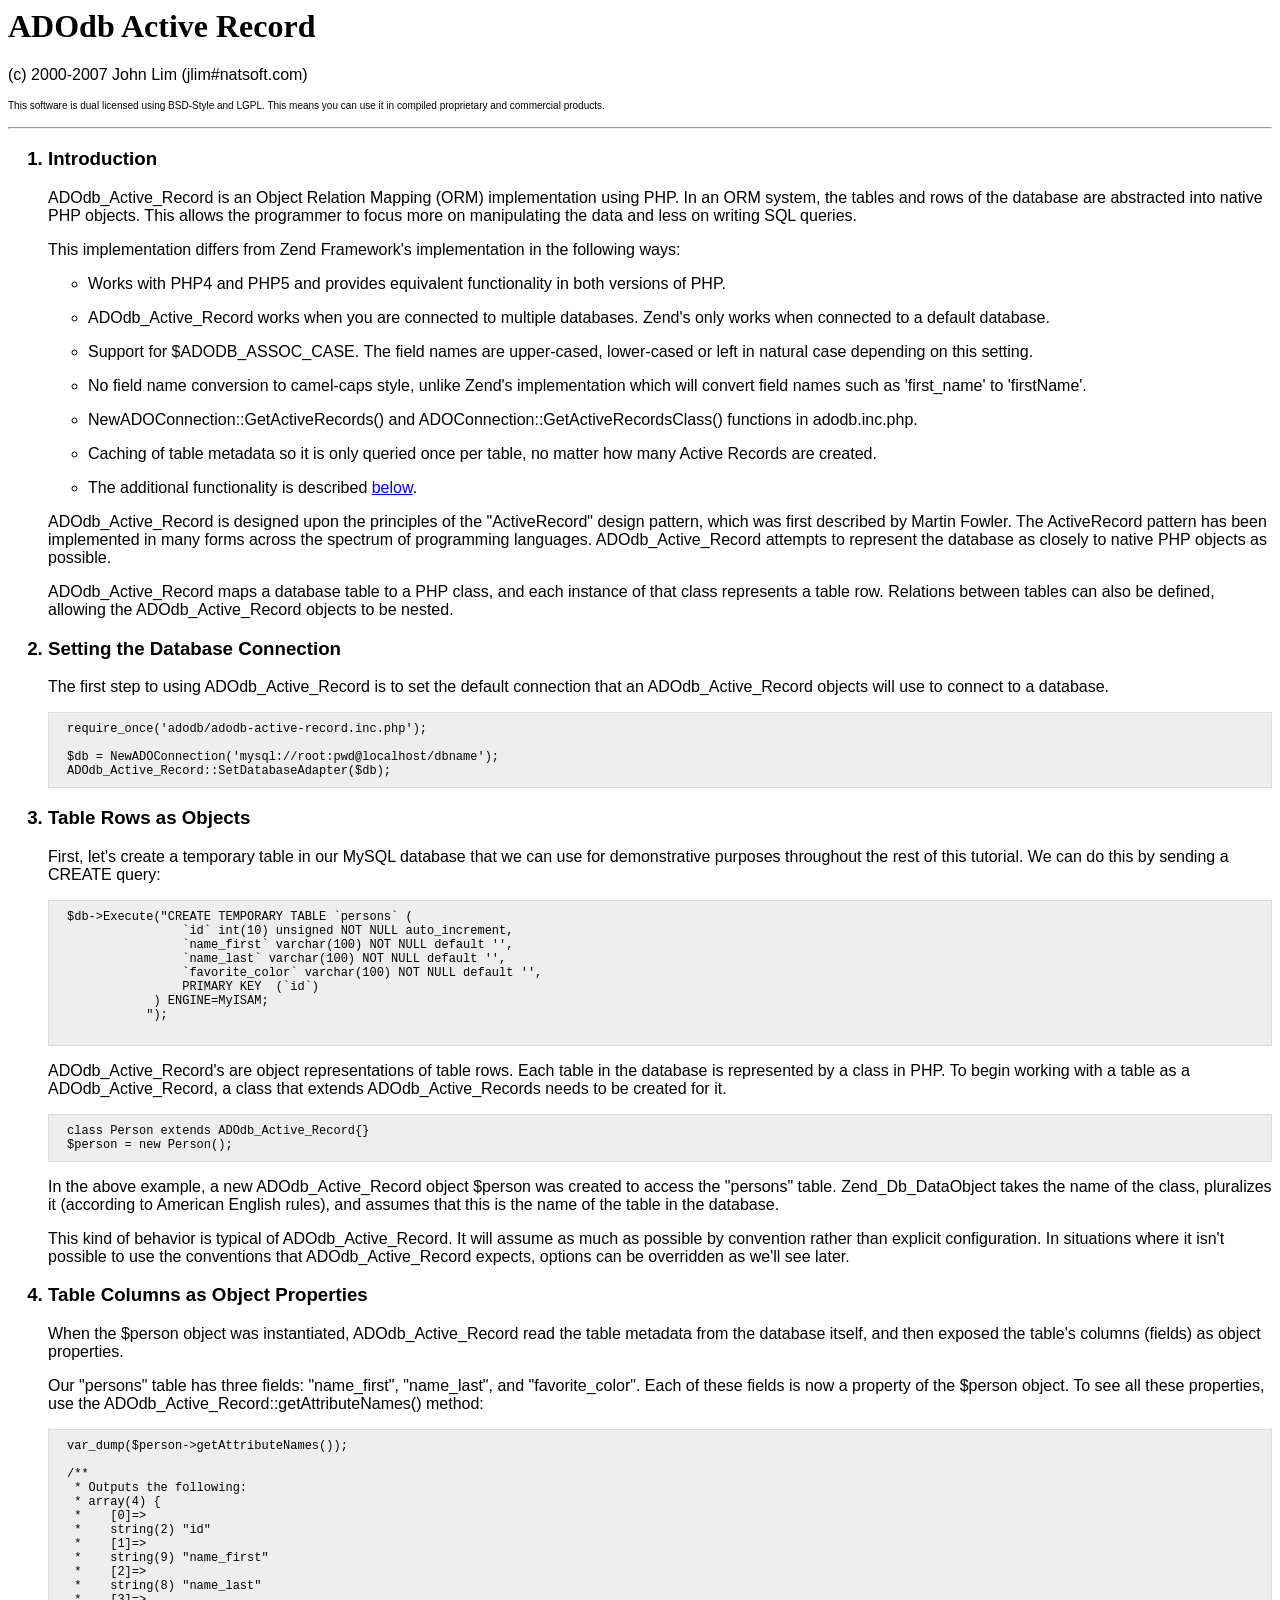
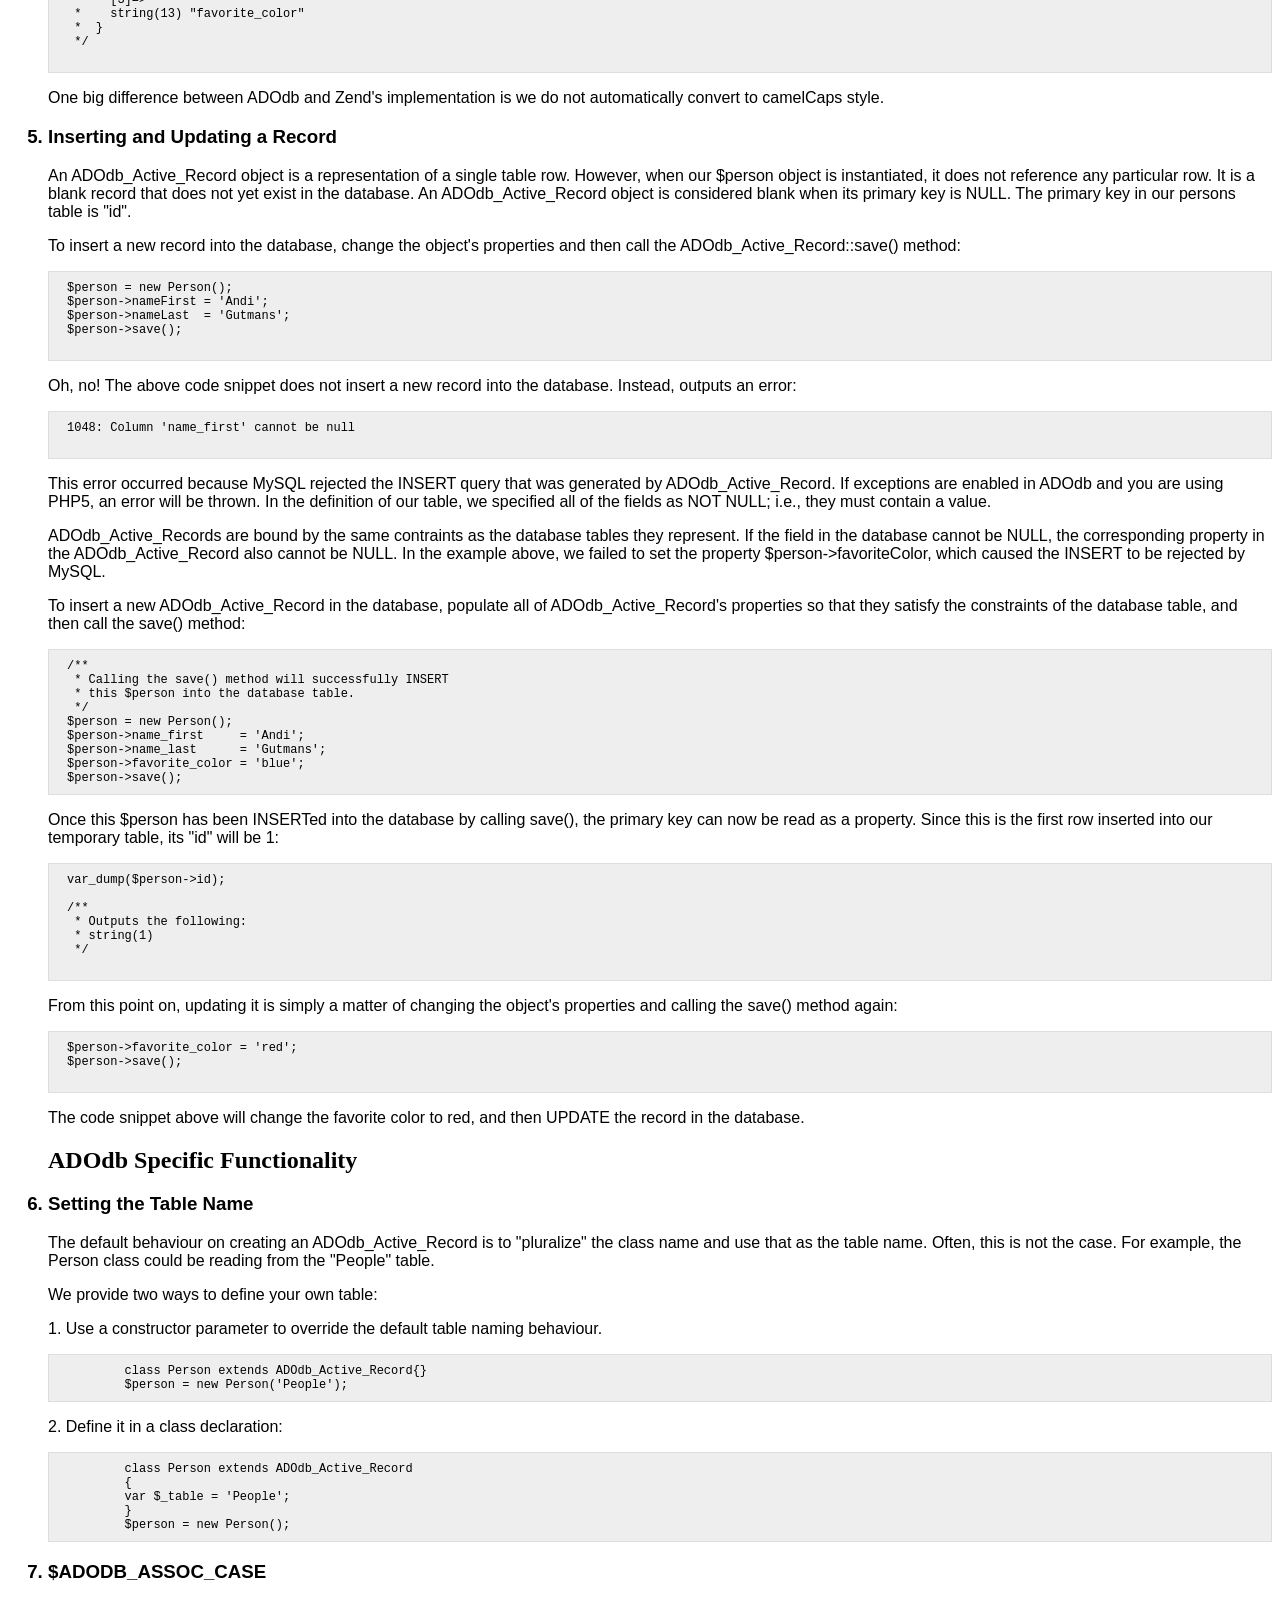
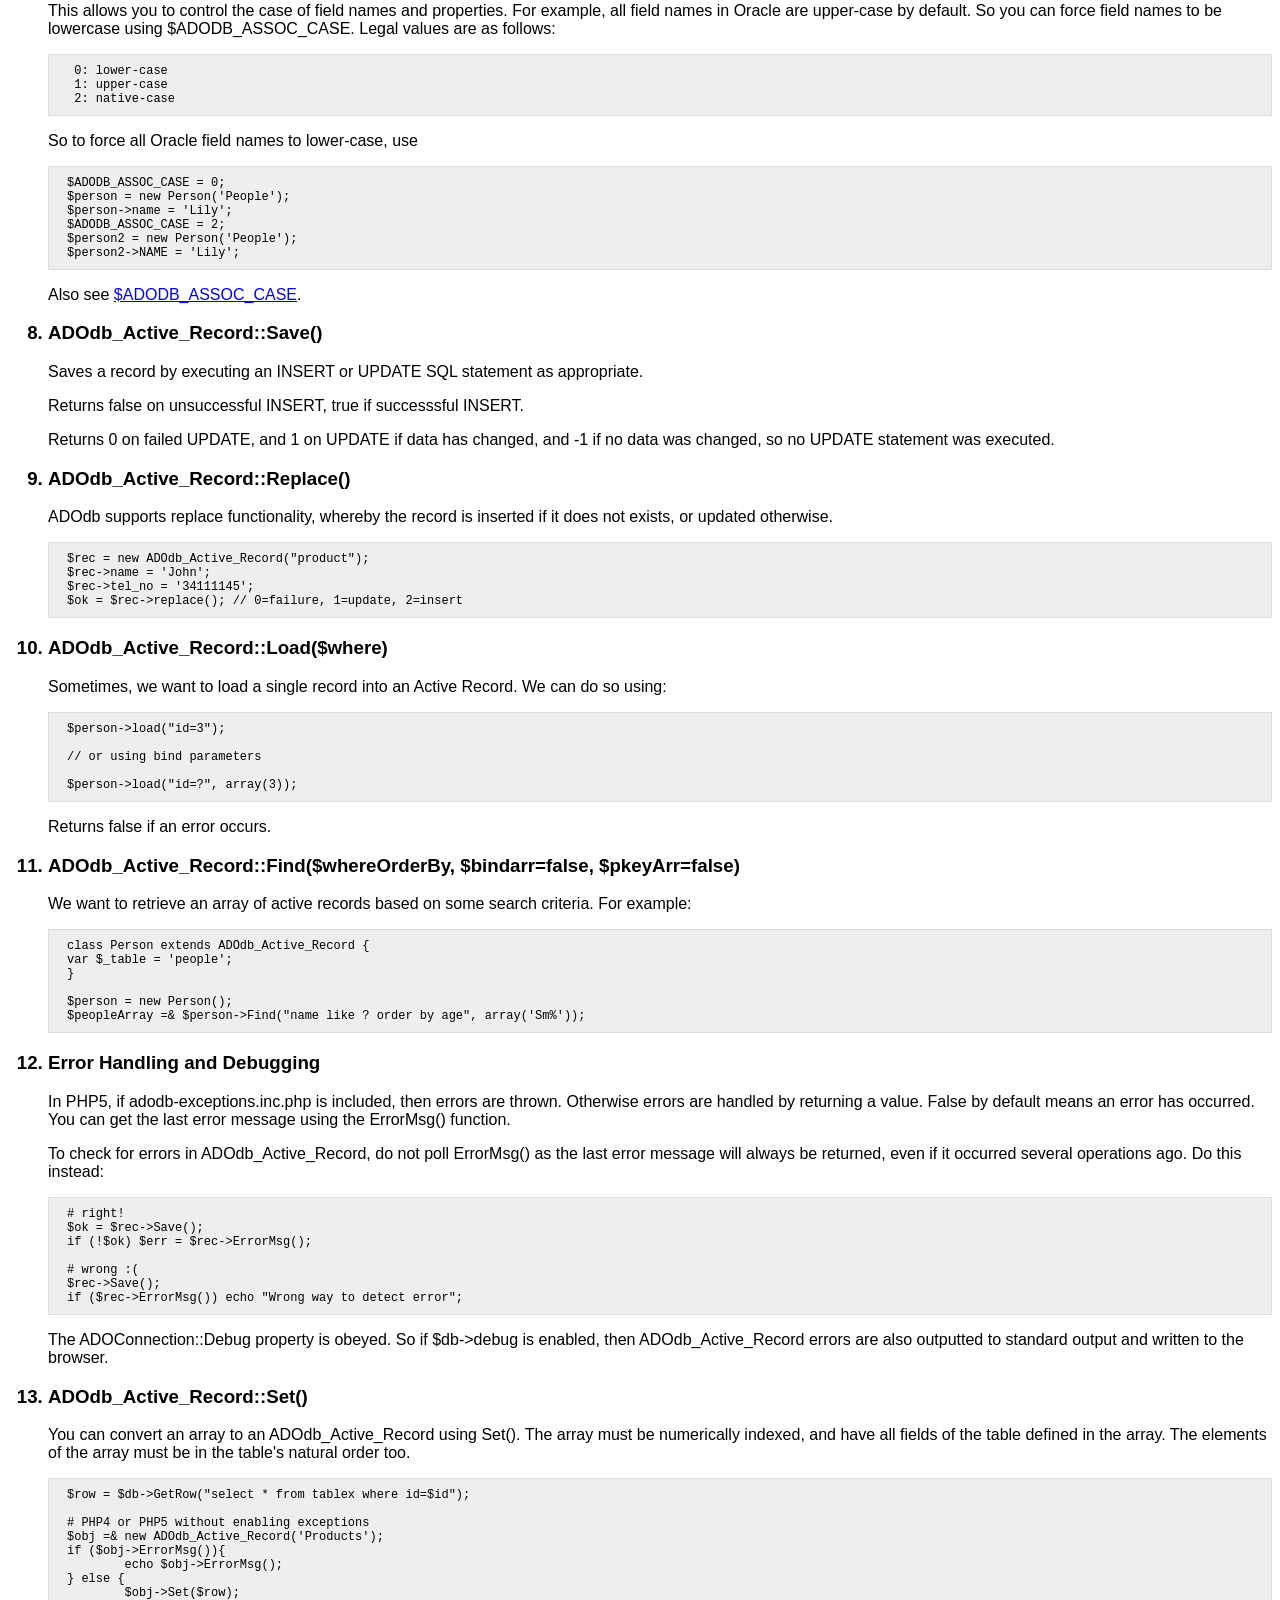
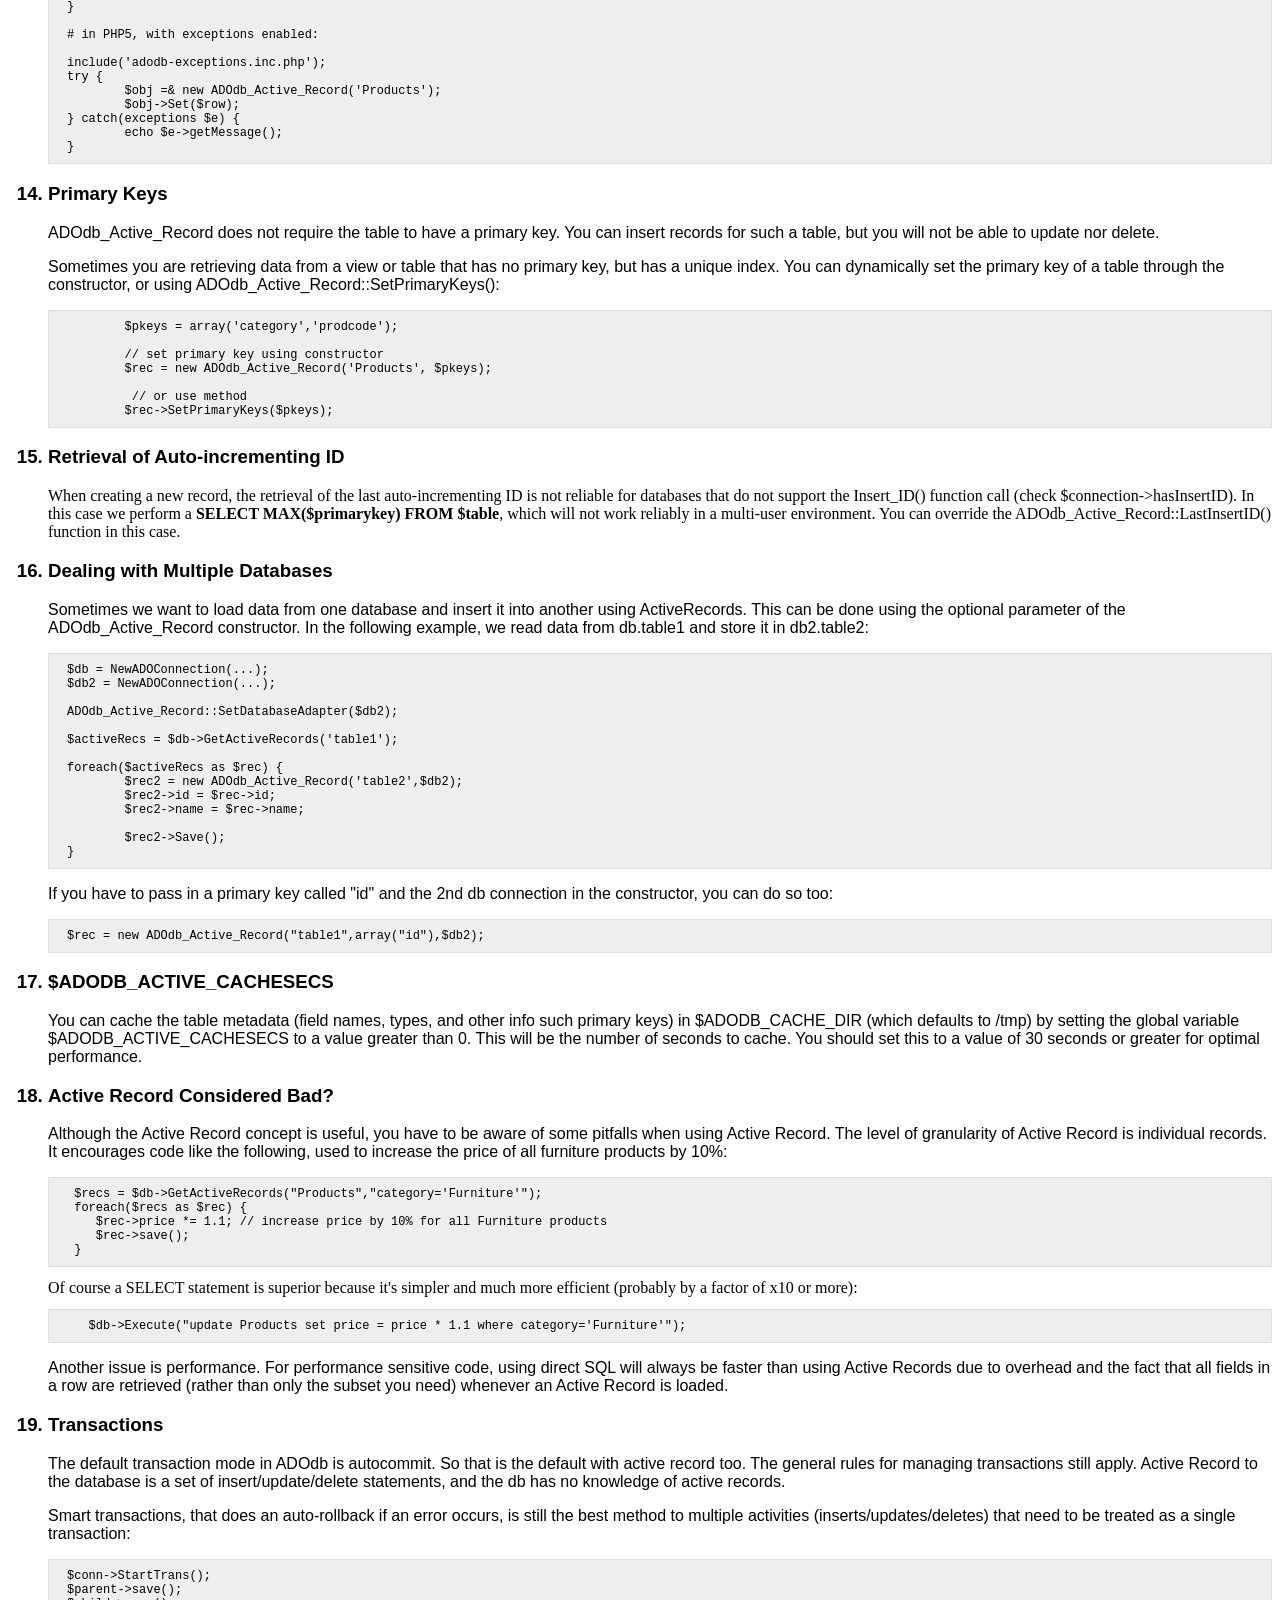
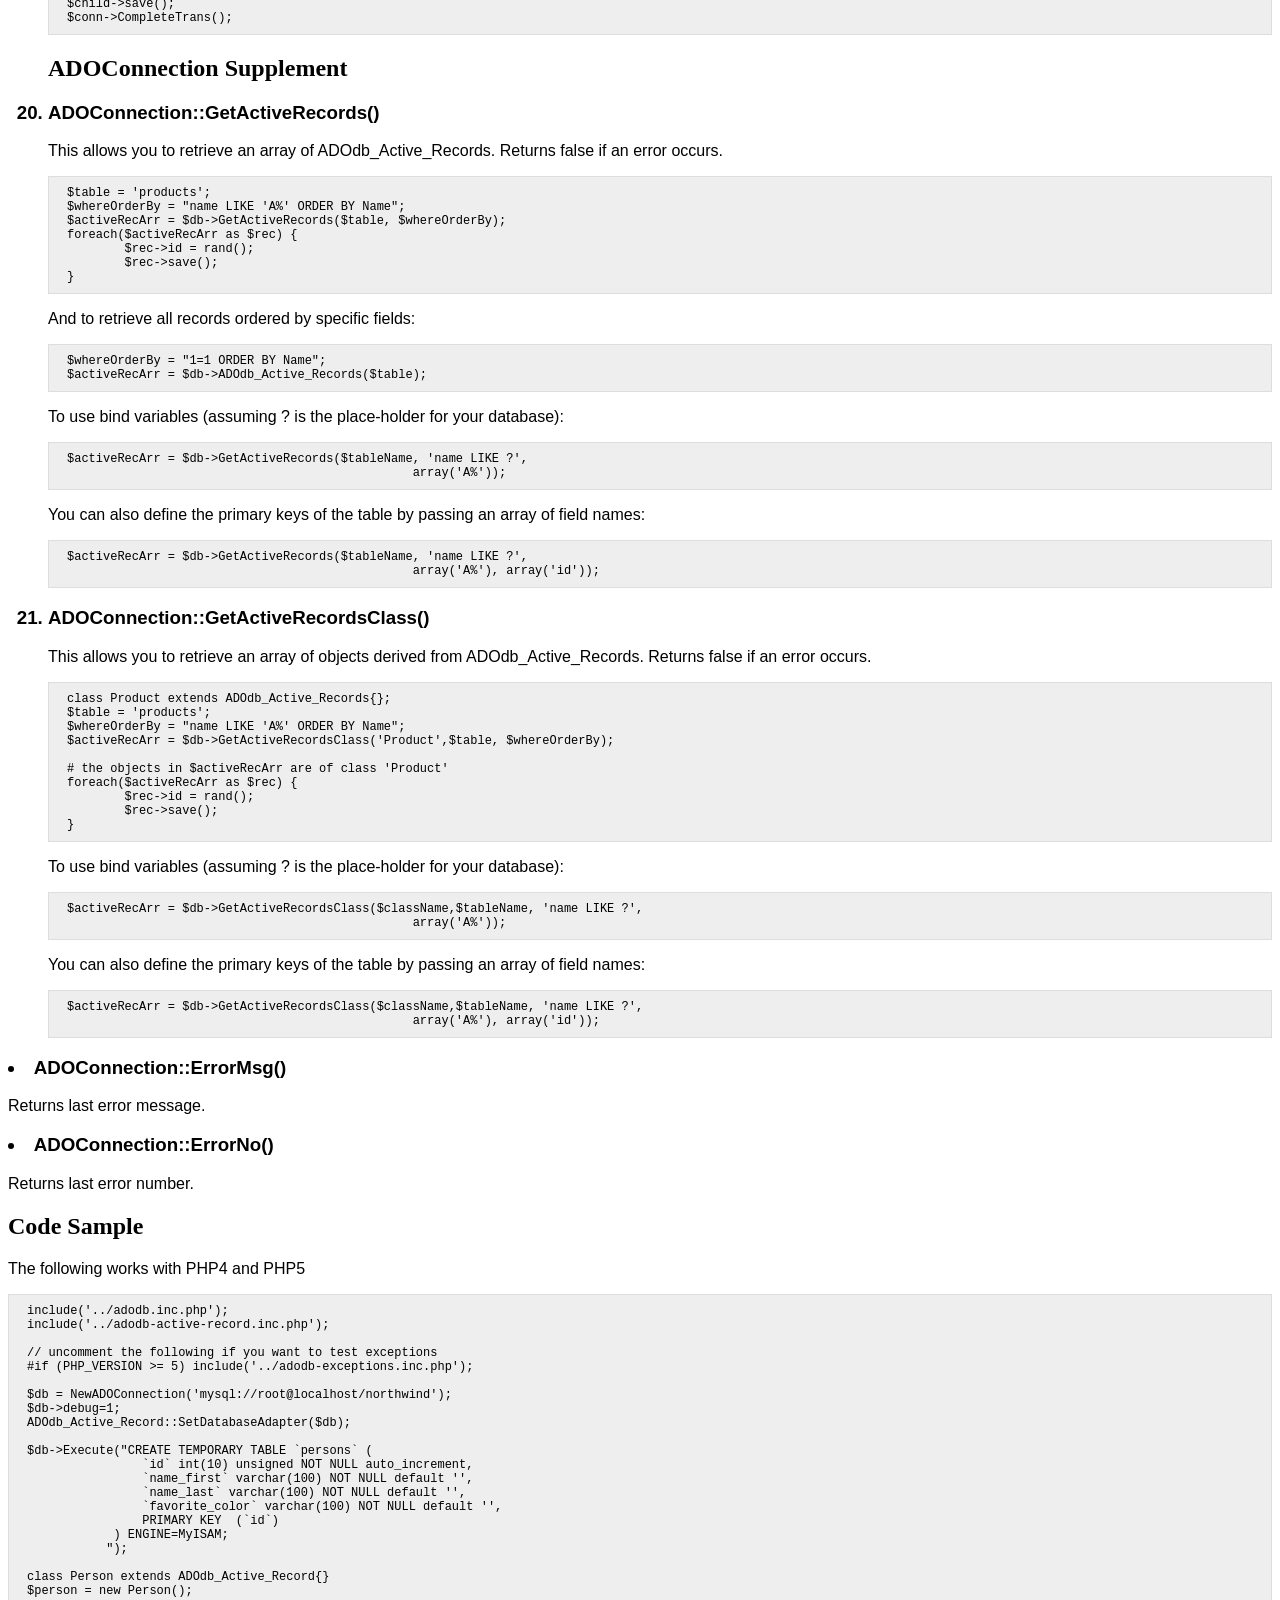
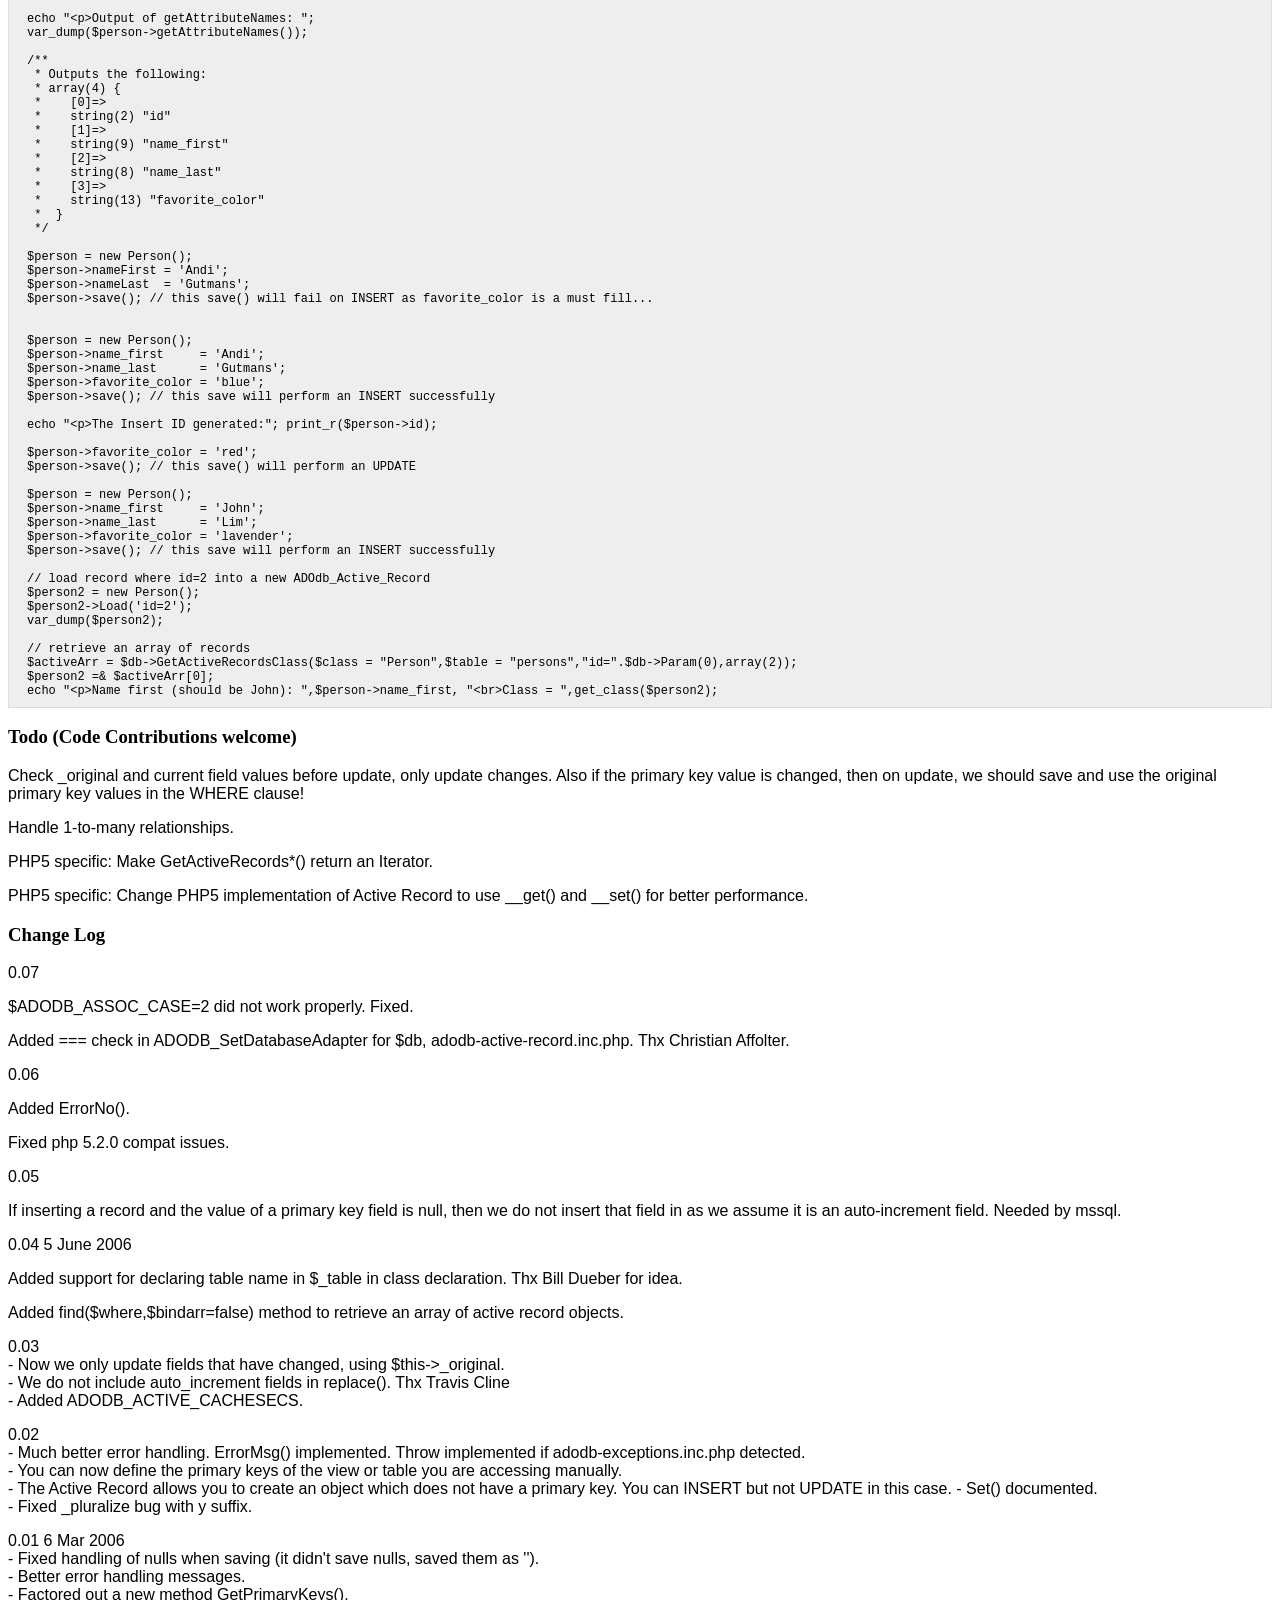
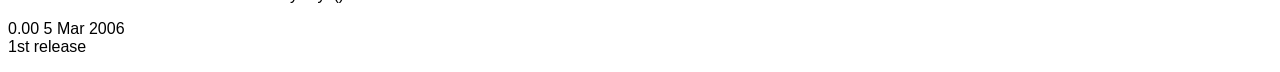
<file: chat_php_init/Admin/config/adodb/docs/docs-active-record.htm>
<html>
<style>
pre {
  background-color: #eee;
  padding: 0.75em 1.5em;
  font-size: 12px;
  border: 1px solid #ddd;
}

li,p {
font-family: Arial, Helvetica, sans-serif ;
}
</style>
<title>ADOdb Active Record</title>
<body>
<h1>ADOdb Active Record</h1>
<p> (c) 2000-2007 John Lim (jlim#natsoft.com)</p>
<p><font size="1">This software is dual licensed using BSD-Style and LGPL. This 
  means you can use it in compiled proprietary and commercial products.</font></p>
<p><hr>
<ol>

<h3><li>Introduction</h3>
<p>
ADOdb_Active_Record is an Object Relation Mapping (ORM) implementation using PHP. In an ORM system, the tables and rows of the database are abstracted into native PHP objects. This allows the programmer to focus more on manipulating the data and less on writing SQL queries.
<p>
This implementation differs from Zend Framework's implementation in the following ways:
<ul>
<li>Works with PHP4 and PHP5 and provides equivalent functionality in both versions of PHP.<p>
<li>ADOdb_Active_Record works when you are connected to multiple databases. Zend's only works when connected to a default database.<p>
<li>Support for $ADODB_ASSOC_CASE. The field names are upper-cased, lower-cased or left in natural case depending on this setting.<p>
<li>No field name conversion to camel-caps style, unlike Zend's implementation which will convert field names such as 'first_name' to 'firstName'.<p>
<li>NewADOConnection::GetActiveRecords() and ADOConnection::GetActiveRecordsClass() functions in adodb.inc.php.<p>
<li>Caching of table metadata so it is only queried once per table, no matter how many Active Records are created.<p>
<li>The additional functionality is described <a href=#additional>below</a>. 
</ul>
<P>
ADOdb_Active_Record is designed upon the principles of the "ActiveRecord" design pattern, which was first described by Martin Fowler. The ActiveRecord pattern has been implemented in many forms across the spectrum of programming languages. ADOdb_Active_Record attempts to represent the database as closely to native PHP objects as possible.
<p>
ADOdb_Active_Record maps a database table to a PHP class, and each instance of that class represents a table row. Relations between tables can also be defined, allowing the ADOdb_Active_Record objects to be nested.
<p>

<h3><li>Setting the Database Connection</h3>
<p>
The first step to using  ADOdb_Active_Record is to set the default connection that an ADOdb_Active_Record objects will use to connect to a database. 

<pre>
require_once('adodb/adodb-active-record.inc.php');

$db = NewADOConnection('mysql://root:pwd@localhost/dbname');
ADOdb_Active_Record::SetDatabaseAdapter($db);
</pre>        

<h3><li>Table Rows as Objects</h3>
<p>
First, let's create a temporary table in our MySQL database that we can use for demonstrative purposes throughout the rest of this tutorial. We can do this by sending a CREATE query:

<pre>
$db->Execute("CREATE TEMPORARY TABLE `persons` (
                `id` int(10) unsigned NOT NULL auto_increment,
                `name_first` varchar(100) NOT NULL default '',
                `name_last` varchar(100) NOT NULL default '',
                `favorite_color` varchar(100) NOT NULL default '',
                PRIMARY KEY  (`id`)
            ) ENGINE=MyISAM;
           ");
 </pre>   
<p>
ADOdb_Active_Record's are object representations of table rows. Each table in the database is represented by a class in PHP. To begin working with a table as a ADOdb_Active_Record, a class that extends ADOdb_Active_Records needs to be created for it.

<pre>
class Person extends ADOdb_Active_Record{}
$person = new Person();
</pre>   

<p>
In the above example, a new ADOdb_Active_Record object $person was created to access the "persons" table. Zend_Db_DataObject takes the name of the class, pluralizes it (according to American English rules), and assumes that this is the name of the table in the database.
<p>
This kind of behavior is typical of ADOdb_Active_Record. It will assume as much as possible by convention rather than explicit configuration. In situations where it isn't possible to use the conventions that ADOdb_Active_Record expects, options can be overridden as we'll see later.

<h3><li>Table Columns as Object Properties</h3>
<p>
When the $person object was instantiated, ADOdb_Active_Record read the table metadata from the database itself, and then exposed the table's columns (fields) as object properties.
<p>
Our "persons" table has three fields: "name_first", "name_last", and "favorite_color". Each of these fields is now a property of the $person object. To see all these properties, use the ADOdb_Active_Record::getAttributeNames() method:
<pre>
var_dump($person->getAttributeNames());

/**
 * Outputs the following:
 * array(4) {
 *    [0]=>
 *    string(2) "id"
 *    [1]=>
 *    string(9) "name_first"
 *    [2]=>
 *    string(8) "name_last"
 *    [3]=>
 *    string(13) "favorite_color"
 *  }
 */
    </pre>   
<p>
One big difference between ADOdb and Zend's implementation is we do not automatically convert to camelCaps style.
<p>
<h3><li>Inserting and Updating a Record</h3><p>

An ADOdb_Active_Record object is a representation of a single table row. However, when our $person object is instantiated, it does not reference any particular row. It is a blank record that does not yet exist in the database. An ADOdb_Active_Record object is considered blank when its primary key is NULL. The primary key in our persons table is "id".
<p>
To insert a new record into the database, change the object's properties and then call the ADOdb_Active_Record::save() method:
<pre>
$person = new Person();
$person->nameFirst = 'Andi';
$person->nameLast  = 'Gutmans';
$person->save();
 </pre>   
<p>
Oh, no! The above code snippet does not insert a new record into the database. Instead, outputs an error:
<pre>
1048: Column 'name_first' cannot be null
 </pre>   
<p>
This error occurred because MySQL rejected the INSERT query that was generated by ADOdb_Active_Record. If exceptions are enabled in ADOdb and you are using PHP5, an error will be thrown. In the definition of our table, we specified all of the fields as NOT NULL; i.e., they must contain a value.
<p>
ADOdb_Active_Records are bound by the same contraints as the database tables they represent. If the field in the database cannot be NULL, the corresponding property in the ADOdb_Active_Record also cannot be NULL. In the example above, we failed to set the property $person->favoriteColor, which caused the INSERT to be rejected by MySQL.
<p>
To insert a new ADOdb_Active_Record in the database, populate all of ADOdb_Active_Record's properties so that they satisfy the constraints of the database table, and then call the save() method:
<pre>
/**
 * Calling the save() method will successfully INSERT
 * this $person into the database table.
 */
$person = new Person();
$person->name_first     = 'Andi';
$person->name_last      = 'Gutmans';
$person->favorite_color = 'blue';
$person->save();
</pre>
<p>
Once this $person has been INSERTed into the database by calling save(), the primary key can now be read as a property. Since this is the first row inserted into our temporary table, its "id" will be 1:
<pre>
var_dump($person->id);

/**
 * Outputs the following:
 * string(1)
 */
 </pre>       
<p>
From this point on, updating it is simply a matter of changing the object's properties and calling the save() method again:

<pre>
$person->favorite_color = 'red';
$person->save();
   </pre>
<p>
The code snippet above will change the favorite color to red, and then UPDATE the record in the database.

<a name=additional>
<h2>ADOdb Specific Functionality</h2>
<h3><li>Setting the Table Name</h3>
<p>The default behaviour on creating an ADOdb_Active_Record is to "pluralize" the class name and
 use that as the table name. Often, this is not the case. For example, the Person class could be reading 
 from the "People" table. 
<p>We provide two ways to define your own table:
<p>1. Use a constructor parameter to override the default table naming behaviour.
<pre>
	class Person extends ADOdb_Active_Record{}
	$person = new Person('People');
</pre>
<p>2. Define it in a class declaration:
<pre>
	class Person extends ADOdb_Active_Record
	{
	var $_table = 'People';
	}
	$person = new Person();
</pre>

<h3><li>$ADODB_ASSOC_CASE</h3>
<p>This allows you to control the case of field names and properties. For example, all field names in Oracle are upper-case by default. So you 
can force field names to be lowercase using $ADODB_ASSOC_CASE. Legal values are as follows:
<pre>
 0: lower-case
 1: upper-case
 2: native-case
</pre>
<p>So to force all Oracle field names to lower-case, use
<pre>
$ADODB_ASSOC_CASE = 0;
$person = new Person('People');
$person->name = 'Lily';
$ADODB_ASSOC_CASE = 2;
$person2 = new Person('People');
$person2->NAME = 'Lily'; 
</pre>

<p>Also see <a href=http://phplens.com/adodb/reference.constants.adodb_assoc_case.html>$ADODB_ASSOC_CASE</a>.

<h3><li>ADOdb_Active_Record::Save()</h3>
<p>
Saves a record by executing an INSERT or UPDATE SQL statement as appropriate. 
<p>Returns false on  unsuccessful INSERT, true if successsful INSERT.
<p>Returns 0 on failed UPDATE, and 1 on UPDATE if data has changed, and -1 if no data was changed, so no UPDATE statement was executed.

<h3><li>ADOdb_Active_Record::Replace()</h3>
<p>
ADOdb supports replace functionality, whereby the record is inserted if it does not exists, or updated otherwise.
<pre>
$rec = new ADOdb_Active_Record("product");
$rec->name = 'John';
$rec->tel_no = '34111145';
$ok = $rec->replace(); // 0=failure, 1=update, 2=insert
</pre>


<h3><li>ADOdb_Active_Record::Load($where)</h3>
<p>Sometimes, we want to load a single record into an Active Record. We can do so using:
<pre>
$person->load("id=3");

// or using bind parameters

$person->load("id=?", array(3));
</pre>
<p>Returns false if an error occurs.

<h3><li>ADOdb_Active_Record::Find($whereOrderBy, $bindarr=false, $pkeyArr=false)</h3>
<p>We want to retrieve an array of active records based on some search criteria. For example:
<pre>
class Person extends ADOdb_Active_Record {
var $_table = 'people';
}

$person = new Person();
$peopleArray =& $person->Find("name like ? order by age", array('Sm%'));
</pre>

<h3><li>Error Handling and Debugging</h3>
<p>
In PHP5, if adodb-exceptions.inc.php is included, then errors are thrown. Otherwise errors are handled by returning a value. False by default means an error has occurred. You can get the last error message using the ErrorMsg() function. 
<p>
To check for errors in ADOdb_Active_Record, do not poll ErrorMsg() as the last error message will always be returned, even if it occurred several operations ago. Do this instead:
<pre>
# right!
$ok = $rec->Save();
if (!$ok) $err = $rec->ErrorMsg();

# wrong :(
$rec->Save();
if ($rec->ErrorMsg()) echo "Wrong way to detect error";
</pre>
<p>The ADOConnection::Debug property is obeyed. So
if $db->debug is enabled, then ADOdb_Active_Record errors are also outputted to standard output and written to the browser.

<h3><li>ADOdb_Active_Record::Set()</h3>
<p>You can convert an array to an ADOdb_Active_Record using Set(). The array must be numerically indexed, and have all fields of the table defined in the array. The elements of the array must be in the table's natural order too.
<pre>
$row = $db->GetRow("select * from tablex where id=$id");

# PHP4 or PHP5 without enabling exceptions
$obj =& new ADOdb_Active_Record('Products');
if ($obj->ErrorMsg()){
	echo $obj->ErrorMsg();
} else {
	$obj->Set($row);
}

# in PHP5, with exceptions enabled:

include('adodb-exceptions.inc.php');
try {
	$obj =& new ADOdb_Active_Record('Products');
	$obj->Set($row);
} catch(exceptions $e) {
	echo $e->getMessage();
}
</pre>
<p>
<h3><li>Primary Keys</h3>
<p>
ADOdb_Active_Record does not require the table to have a primary key. You can insert records for such a table, but you will not be able to update nor delete. 
<p>Sometimes you are retrieving data from a view or table that has no primary key, but has a unique index. You can dynamically set the primary key of a table through the constructor, or using ADOdb_Active_Record::SetPrimaryKeys():
<pre>
	$pkeys = array('category','prodcode');
	
	// set primary key using constructor
	$rec = new ADOdb_Active_Record('Products', $pkeys);
	
	 // or use method
	$rec->SetPrimaryKeys($pkeys);
</pre>


<h3><li>Retrieval of Auto-incrementing ID</h3>
When creating a new record, the retrieval of the last auto-incrementing ID is not reliable for databases that do not support the Insert_ID() function call (check $connection->hasInsertID). In this case we perform a <b>SELECT MAX($primarykey) FROM $table</b>, which will not work reliably in a multi-user environment. You can override the ADOdb_Active_Record::LastInsertID() function in this case.

<h3><li>Dealing with Multiple Databases</h3>
<p>
Sometimes we want to load  data from one database and insert it into another using ActiveRecords. This can be done using the optional parameter of the ADOdb_Active_Record constructor. In the following example, we read data from db.table1 and store it in db2.table2:
<pre>
$db = NewADOConnection(...);
$db2 = NewADOConnection(...);

ADOdb_Active_Record::SetDatabaseAdapter($db2);

$activeRecs = $db->GetActiveRecords('table1');

foreach($activeRecs as $rec) {
	$rec2 = new ADOdb_Active_Record('table2',$db2);
	$rec2->id = $rec->id;
	$rec2->name = $rec->name;
	
	$rec2->Save();
}
</pre>
<p>
If you have to pass in a primary key called "id" and the 2nd db connection in the constructor, you can do so too:
<pre>
$rec = new ADOdb_Active_Record("table1",array("id"),$db2);
</pre>

<h3><li>$ADODB_ACTIVE_CACHESECS</h3>
<p>You can cache the table metadata (field names, types, and other info such primary keys) in $ADODB_CACHE_DIR (which defaults to /tmp) by setting
the global variable $ADODB_ACTIVE_CACHESECS to a value greater than 0. This will be the number of seconds to cache.
 You should set this to a value of 30 seconds or greater for optimal performance.

<h3><li>Active Record Considered Bad?</h3>
<p>Although the Active Record concept is useful, you have to be aware of some pitfalls when using Active Record. The level of granularity of Active Record is individual records. It encourages code like the following, used to increase the price of all furniture products by 10%:
<pre>
 $recs = $db->GetActiveRecords("Products","category='Furniture'");
 foreach($recs as $rec) {
    $rec->price *= 1.1; // increase price by 10% for all Furniture products
    $rec->save();
 }
</pre>
Of course a SELECT statement is superior because it's simpler and much more efficient (probably by a factor of x10 or more):
<pre>
   $db->Execute("update Products set price = price * 1.1 where category='Furniture'");
</pre>
<p>Another issue is performance. For performance sensitive code, using direct SQL will always be faster than using Active Records due to overhead and the fact that all fields in a row are retrieved (rather than only the subset you need) whenever an Active Record is loaded.

<h3><li>Transactions</h3>
<p>
The default transaction mode in ADOdb is autocommit. So that is the default with active record too. 
The general rules for managing transactions still apply. Active Record to the database is a set of insert/update/delete statements, and the db has no knowledge of active records.
<p>
Smart transactions, that does an auto-rollback if an error occurs, is still the best method to multiple activities (inserts/updates/deletes) that need to be treated as a single transaction:
<pre>
$conn->StartTrans();
$parent->save();
$child->save();
$conn->CompleteTrans();
</pre>

<h2>ADOConnection Supplement</h2>

<h3><li>ADOConnection::GetActiveRecords()</h3>
<p>
This allows you to retrieve an array of ADOdb_Active_Records. Returns false if an error occurs.
<pre>
$table = 'products';
$whereOrderBy = "name LIKE 'A%' ORDER BY Name";
$activeRecArr = $db->GetActiveRecords($table, $whereOrderBy);
foreach($activeRecArr as $rec) {
	$rec->id = rand();
	$rec->save();
}
</pre>
<p>
And to retrieve all records ordered by specific fields:
<pre>
$whereOrderBy = "1=1 ORDER BY Name";
$activeRecArr = $db->ADOdb_Active_Records($table);
</pre>
<p>
To use bind variables (assuming ? is the place-holder for your database):
<pre>
$activeRecArr = $db->GetActiveRecords($tableName, 'name LIKE ?',
						array('A%'));
</pre>
<p>You can also define the primary keys of the table by passing an array of field names:
<pre>
$activeRecArr = $db->GetActiveRecords($tableName, 'name LIKE ?',
						array('A%'), array('id'));
</pre>

<h3><li>ADOConnection::GetActiveRecordsClass()</h3>
<p>
This allows you to retrieve an array of objects derived from ADOdb_Active_Records. Returns false if an error occurs.
<pre>
class Product extends ADOdb_Active_Records{};
$table = 'products';
$whereOrderBy = "name LIKE 'A%' ORDER BY Name";
$activeRecArr = $db->GetActiveRecordsClass('Product',$table, $whereOrderBy);

# the objects in $activeRecArr are of class 'Product'
foreach($activeRecArr as $rec) {
	$rec->id = rand();
	$rec->save();
}
</pre>
<p>
To use bind variables (assuming ? is the place-holder for your database):
<pre>
$activeRecArr = $db->GetActiveRecordsClass($className,$tableName, 'name LIKE ?',
						array('A%'));
</pre>
<p>You can also define the primary keys of the table by passing an array of field names:
<pre>
$activeRecArr = $db->GetActiveRecordsClass($className,$tableName, 'name LIKE ?',
						array('A%'), array('id'));
</pre>

</ol>

<h3><li>ADOConnection::ErrorMsg()</h3>
<p>Returns last error message.
<h3><li>ADOConnection::ErrorNo()</h3>
<p>Returns last error number.
<h2>Code Sample</h2>
<p>The following works with PHP4 and PHP5
<pre>
include('../adodb.inc.php');
include('../adodb-active-record.inc.php');

// uncomment the following if you want to test exceptions
#if (PHP_VERSION >= 5) include('../adodb-exceptions.inc.php');

$db = NewADOConnection('mysql://root@localhost/northwind');
$db->debug=1;
ADOdb_Active_Record::SetDatabaseAdapter($db);

$db->Execute("CREATE TEMPORARY TABLE `persons` (
                `id` int(10) unsigned NOT NULL auto_increment,
                `name_first` varchar(100) NOT NULL default '',
                `name_last` varchar(100) NOT NULL default '',
                `favorite_color` varchar(100) NOT NULL default '',
                PRIMARY KEY  (`id`)
            ) ENGINE=MyISAM;
           ");
		   
class Person extends ADOdb_Active_Record{}
$person = new Person();

echo "&lt;p>Output of getAttributeNames: ";
var_dump($person->getAttributeNames());

/**
 * Outputs the following:
 * array(4) {
 *    [0]=>
 *    string(2) "id"
 *    [1]=>
 *    string(9) "name_first"
 *    [2]=>
 *    string(8) "name_last"
 *    [3]=>
 *    string(13) "favorite_color"
 *  }
 */

$person = new Person();
$person->nameFirst = 'Andi';
$person->nameLast  = 'Gutmans';
$person->save(); // this save() will fail on INSERT as favorite_color is a must fill...


$person = new Person();
$person->name_first     = 'Andi';
$person->name_last      = 'Gutmans';
$person->favorite_color = 'blue';
$person->save(); // this save will perform an INSERT successfully

echo "&lt;p>The Insert ID generated:"; print_r($person->id);

$person->favorite_color = 'red';
$person->save(); // this save() will perform an UPDATE

$person = new Person();
$person->name_first     = 'John';
$person->name_last      = 'Lim';
$person->favorite_color = 'lavender';
$person->save(); // this save will perform an INSERT successfully

// load record where id=2 into a new ADOdb_Active_Record
$person2 = new Person();
$person2->Load('id=2');
var_dump($person2);

// retrieve an array of records
$activeArr = $db->GetActiveRecordsClass($class = "Person",$table = "persons","id=".$db->Param(0),array(2));
$person2 =& $activeArr[0];
echo "&lt;p>Name first (should be John): ",$person->name_first, "&lt;br>Class = ",get_class($person2);	
</pre>

 <h3>Todo (Code Contributions welcome)</h3>
 <p>Check _original and current field values before update, only update changes. Also if the primary key value is changed, then on update, we should save and use the original primary key values in the WHERE clause!
 <p>Handle 1-to-many relationships.
 <p>PHP5 specific:  Make GetActiveRecords*() return an Iterator.
 <p>PHP5 specific: Change PHP5 implementation of Active Record to use __get() and __set() for better performance.

<h3> Change Log</h3>
<p>0.07
<p>$ADODB_ASSOC_CASE=2 did not work properly. Fixed.
<p>Added === check in ADODB_SetDatabaseAdapter for $db, adodb-active-record.inc.php. Thx Christian Affolter.

<p>0.06
<p>Added ErrorNo().
<p>Fixed php 5.2.0 compat issues.
 
<p>0.05
<p>If inserting a record and the value of a primary key field is null, then we do not insert that field in as
we assume it is an auto-increment field. Needed by mssql.

<p>0.04 5 June 2006 <br>
<p>Added support for declaring table name in $_table in class declaration. Thx Bill Dueber for idea.
<p>Added find($where,$bindarr=false) method to retrieve an array of active record objects.

<p>0.03 <br>
- Now we only update fields that have changed, using $this->_original.<br>
- We do not include auto_increment fields in replace(). Thx Travis Cline<br>
- Added ADODB_ACTIVE_CACHESECS.<br>

<p>0.02 <br>
- Much better error handling. ErrorMsg() implemented. Throw implemented if adodb-exceptions.inc.php detected.<br>
- You can now define the primary keys of the view or table you are accessing manually.<br>
- The Active Record allows you to create an object which does not have a primary key. You can INSERT but not UPDATE in this case.
- Set() documented.<br>
- Fixed _pluralize bug with y suffix.

<p>
 0.01 6 Mar 2006<br>
- Fixed handling of nulls when saving (it didn't save nulls, saved them as '').<br>
- Better error handling messages.<br>
- Factored out a new method GetPrimaryKeys().<br>
 <p>
 0.00 5 Mar 2006<br>
 1st release
</body>
</html>
</file>
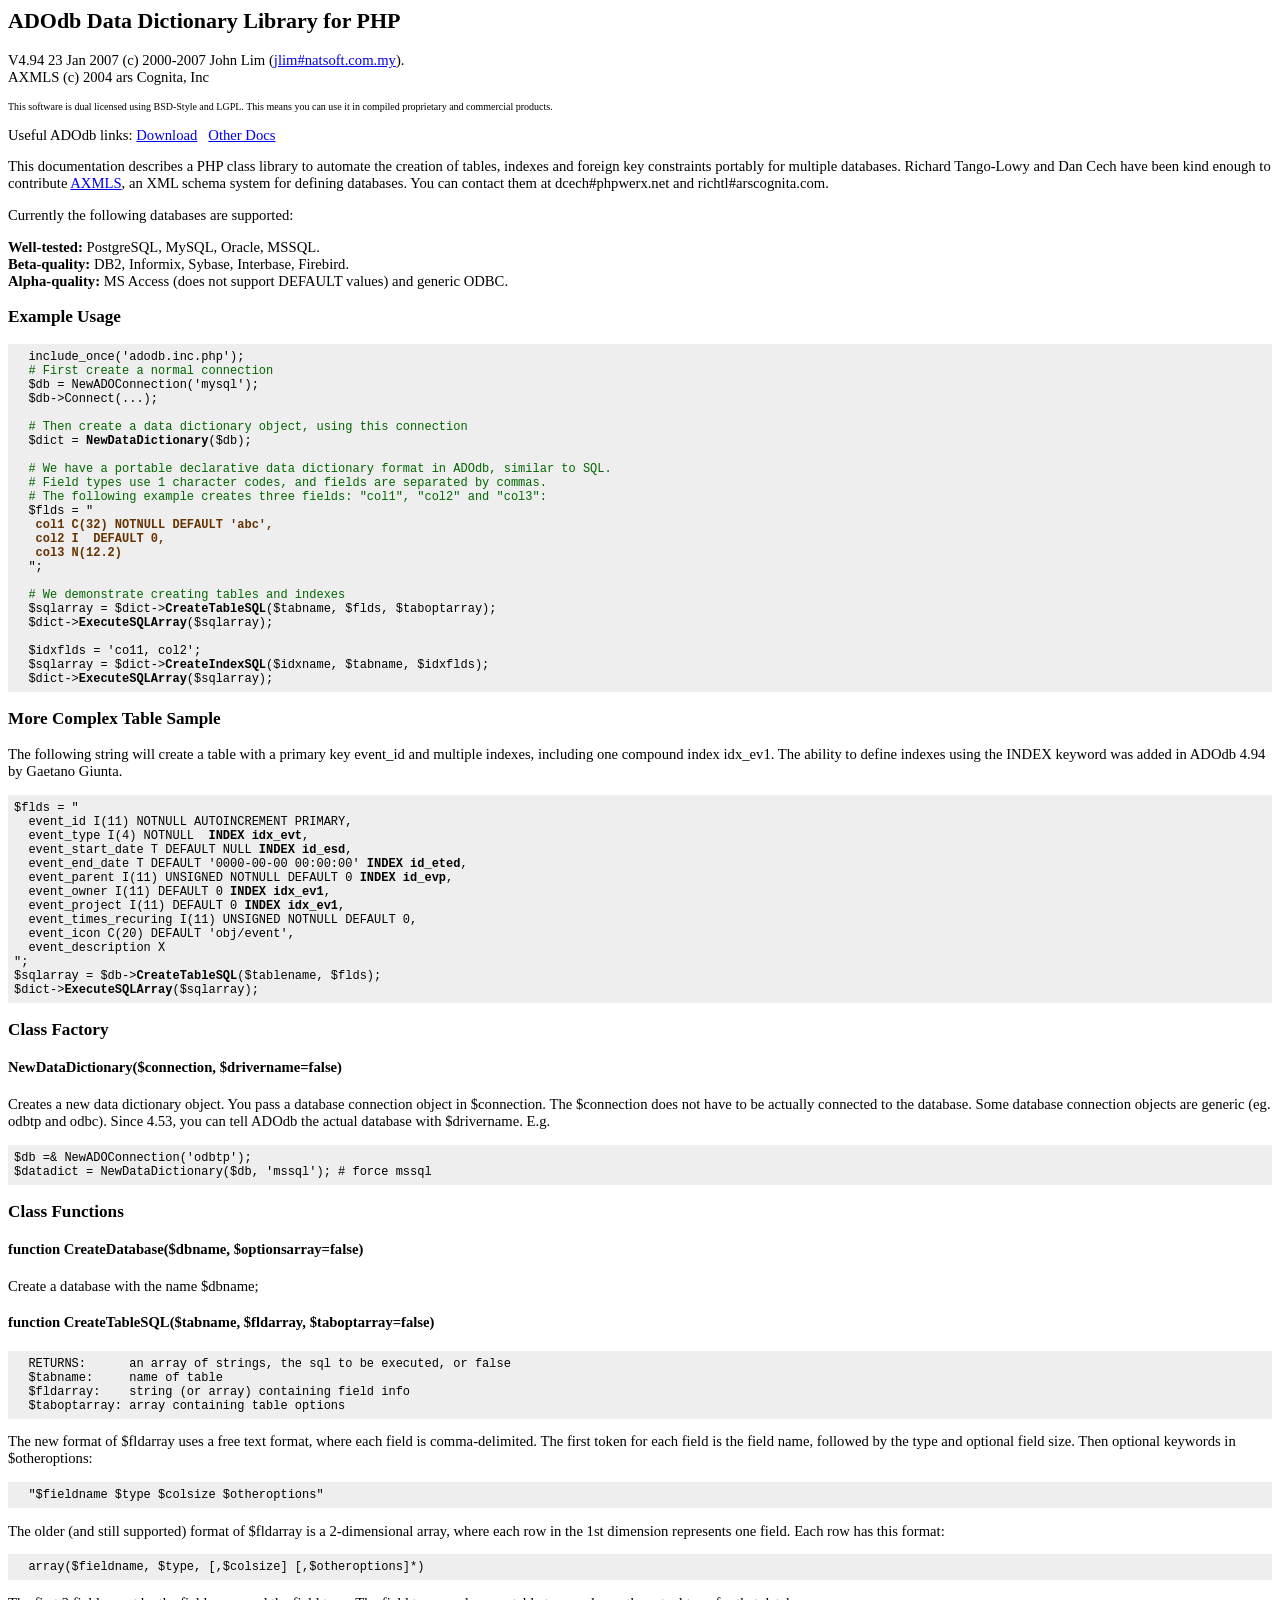
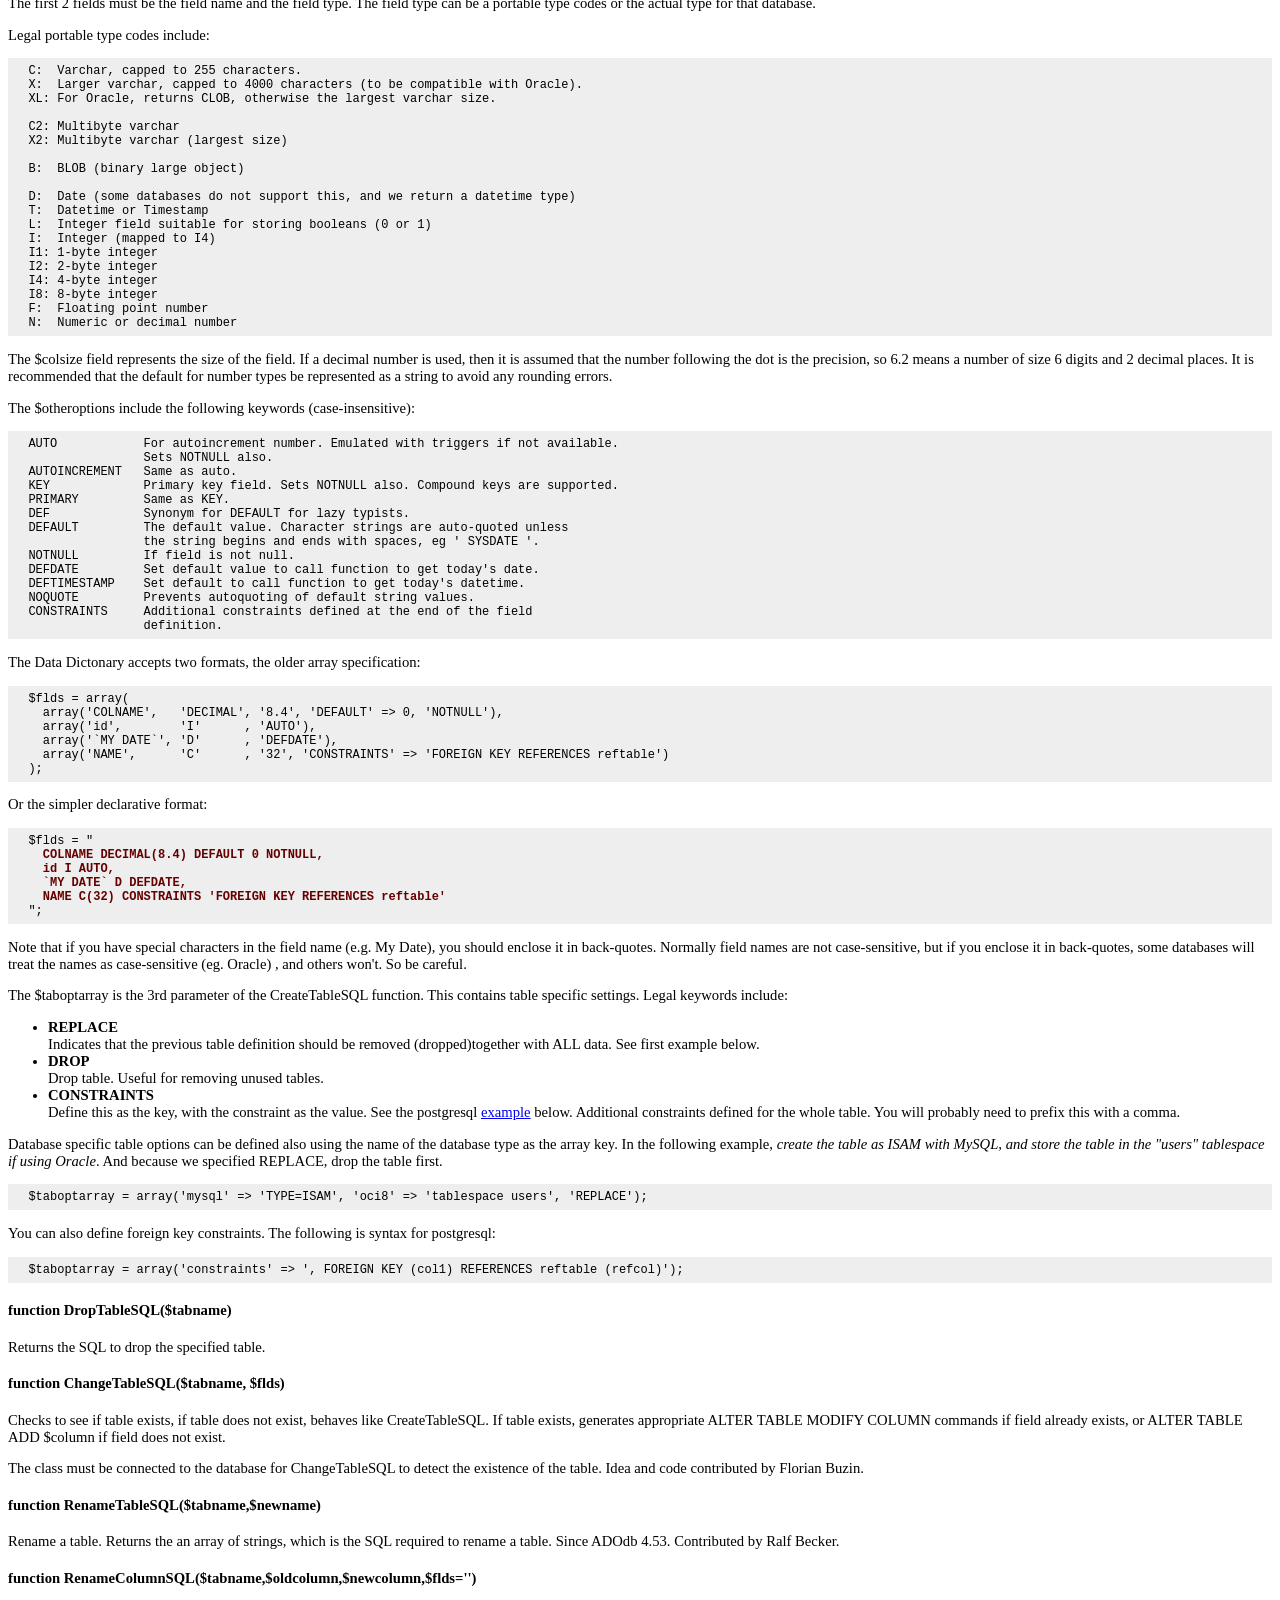
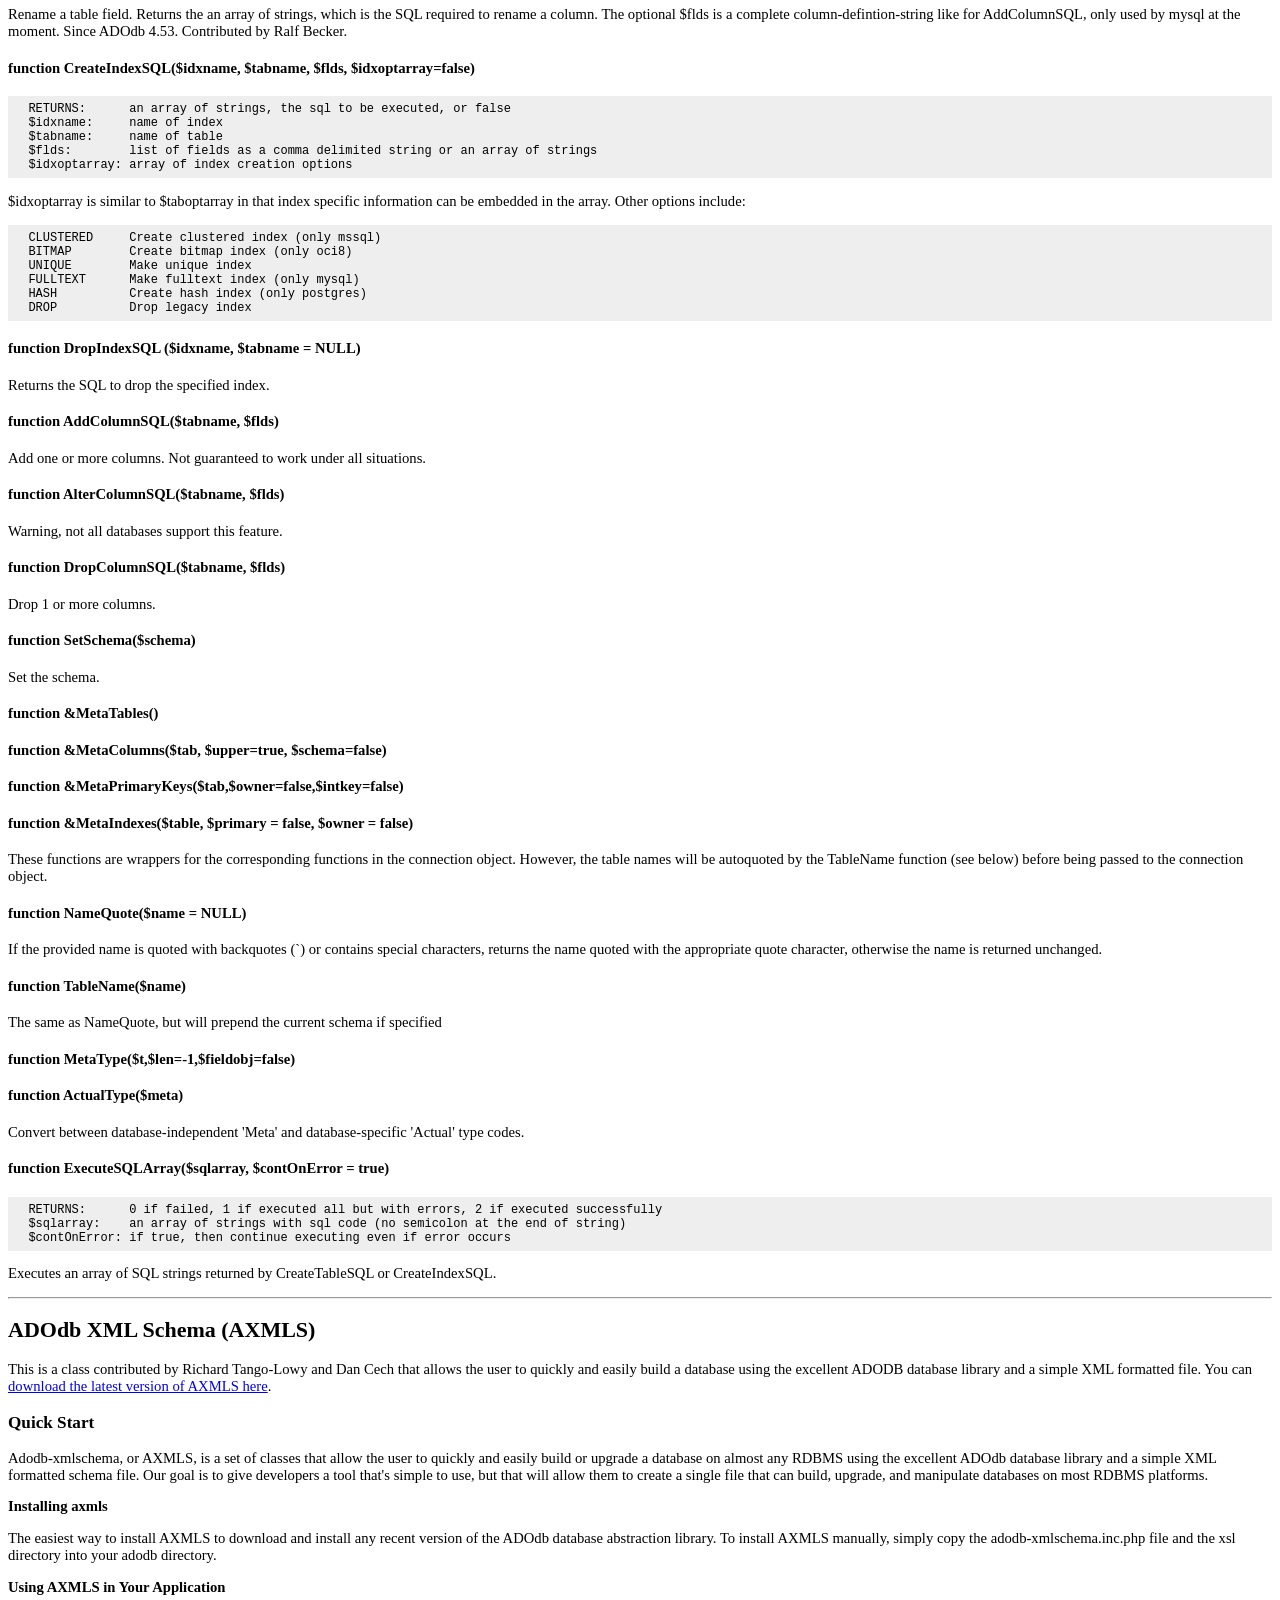
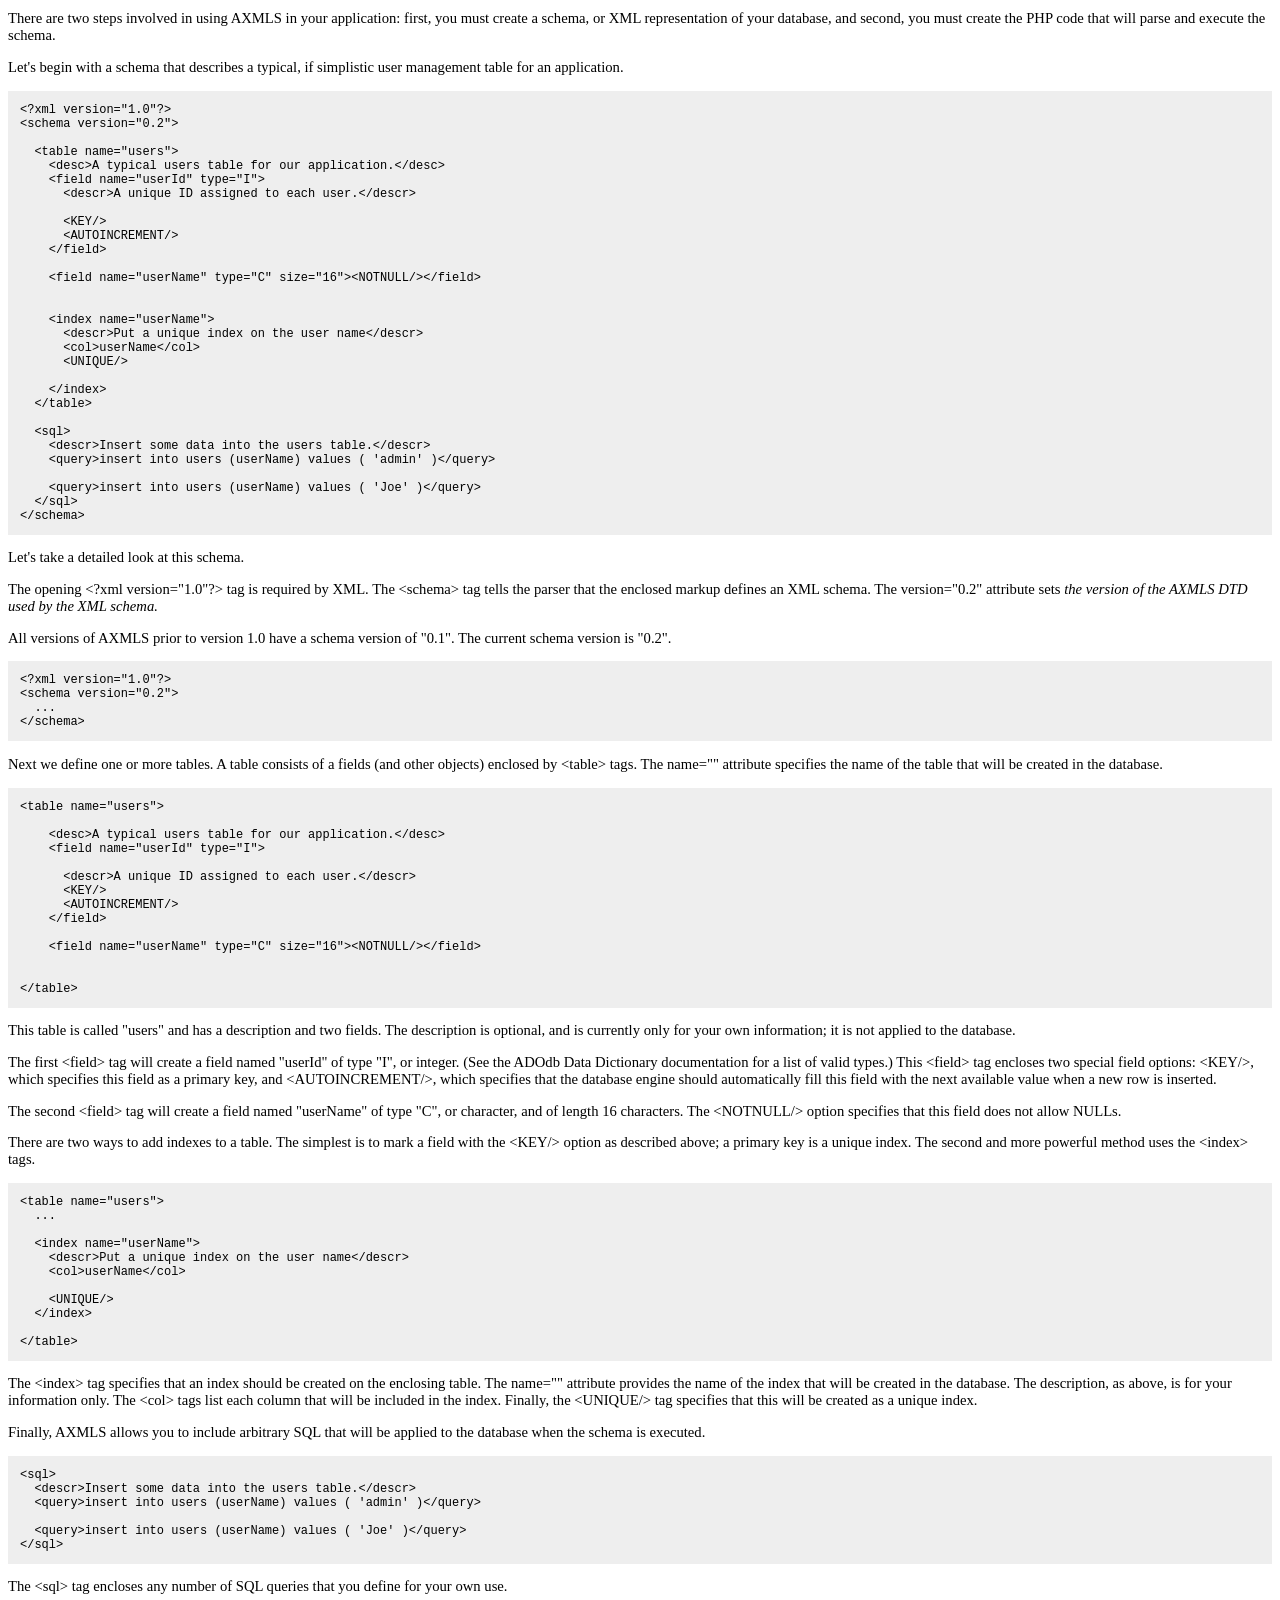
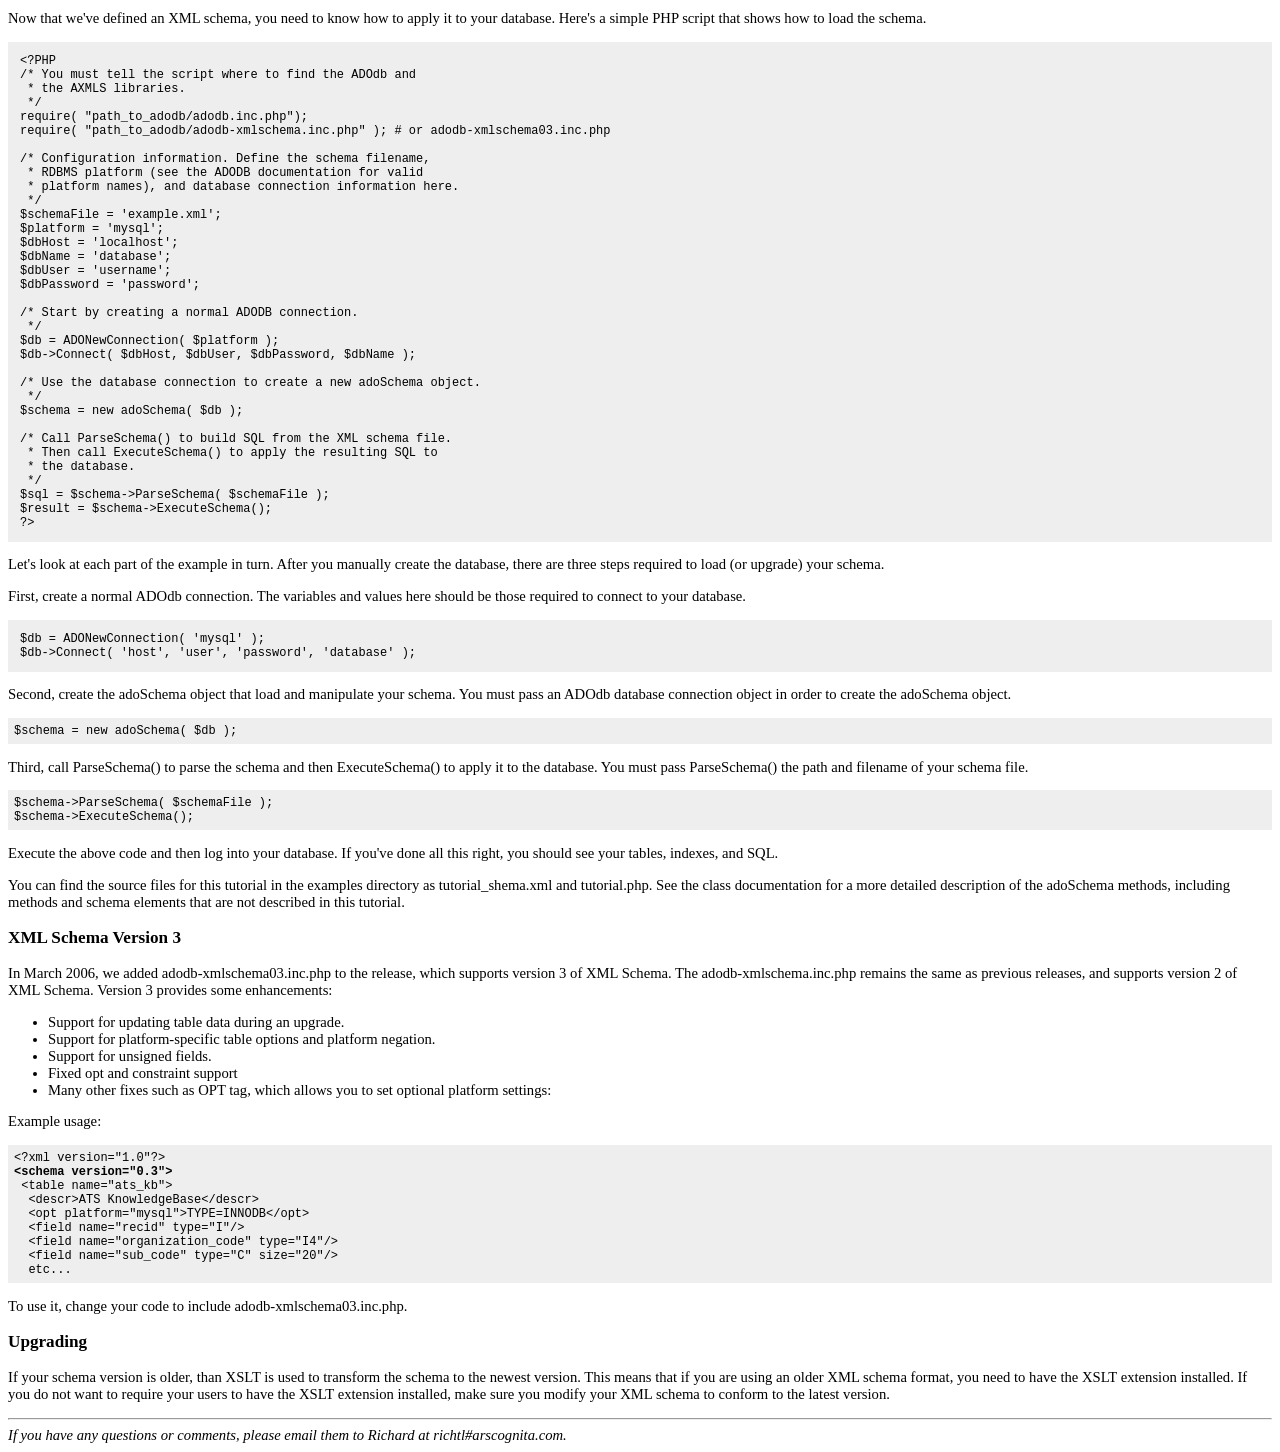
<file: chat_php_init/Admin/config/adodb/docs/docs-datadict.htm>
<!DOCTYPE HTML PUBLIC "-//W3C//DTD HTML 4.01 Transitional//EN">
<html>
<head>
  <title>ADOdb Data Dictionary Manual</title>
  <meta http-equiv="Content-Type"
 content="text/html; charset=iso-8859-1">
  <style type="text/css">
      body, td {
        /*font-family: Arial, Helvetica, sans-serif;*/
        font-size: 11pt;
      }
      pre {
        font-size: 9pt;
         background-color: #EEEEEE; padding: .5em; margin: 0px; 
      }
      .toplink {
        font-size: 8pt;
      }
    </style>
</head>
<body style="background-color: rgb(255, 255, 255);">
<h2>ADOdb Data Dictionary Library for PHP</h2>
<p>V4.94 23 Jan 2007 (c) 2000-2007 John Lim (<a
 href="mailto:jlim#natsoft.com.my">jlim#natsoft.com.my</a>).<br>
AXMLS (c) 2004 ars Cognita, Inc</p>
<p><font size="1">This software is dual licensed using BSD-Style and
LGPL. This means you can use it in compiled proprietary and commercial
products.</font></p>

<p>Useful ADOdb links: <a href="http://adodb.sourceforge.net/#download">Download</a>
&nbsp; <a href="http://adodb.sourceforge.net/#docs">Other Docs</a>
</p>
<p>This documentation describes a PHP class library to automate the
creation of tables, indexes and foreign key constraints portably for
multiple databases. Richard Tango-Lowy and Dan Cech have been kind
enough to contribute <a href="#xmlschema">AXMLS</a>, an XML schema
system for defining databases. You can contact them at
dcech#phpwerx.net and richtl#arscognita.com.</p>
<p>Currently the following databases are supported:</p>
<p> <b>Well-tested:</b> PostgreSQL, MySQL, Oracle, MSSQL.<br>
<b>Beta-quality:</b> DB2, Informix, Sybase, Interbase, Firebird.<br>
<b>Alpha-quality:</b> MS Access (does not support DEFAULT values) and
generic ODBC.
</p>
<h3>Example Usage</h3>
<pre>  include_once('adodb.inc.php');<br>  <font color="#006600"># First create a normal connection</font><br>  $db = NewADOConnection('mysql');<br>  $db-&gt;Connect(...);<br><br>  <font
 color="#006600"># Then create a data dictionary object, using this connection</font><br>  $dict = <strong>NewDataDictionary</strong>($db);<br><br>  <font
 color="#006600"># We have a portable declarative data dictionary format in ADOdb, similar to SQL.<br>  # Field types use 1 character codes, and fields are separated by commas.<br>  # The following example creates three fields: "col1", "col2" and "col3":</font><br>  $flds = " <br>  <font
 color="#663300"><strong> col1 C(32) NOTNULL DEFAULT 'abc',<br>   col2 I  DEFAULT 0,<br>   col3 N(12.2)</strong></font><br>  ";<br><br>  <font
 color="#006600"># We demonstrate creating tables and indexes</font><br>  $sqlarray = $dict-&gt;<strong>CreateTableSQL</strong>($tabname, $flds, $taboptarray);<br>  $dict-&gt;<strong>ExecuteSQLArray</strong>($sqlarray);<br><br>  $idxflds = 'co11, col2';<br>  $sqlarray = $dict-&gt;<strong>CreateIndexSQL</strong>($idxname, $tabname, $idxflds);<br>  $dict-&gt;<strong>ExecuteSQLArray</strong>($sqlarray);<br></pre>
<h3>More Complex Table Sample</h3>
<p>
The following string will create a table with a primary key event_id and multiple indexes, including one compound index idx_ev1. The ability to define indexes using the INDEX keyword was added in ADOdb 4.94 by Gaetano Giunta.
<pre>
$flds = "
  event_id I(11) NOTNULL AUTOINCREMENT PRIMARY,
  event_type I(4) NOTNULL  <b>INDEX idx_evt</b>,
  event_start_date T DEFAULT NULL <b>INDEX id_esd</b>,
  event_end_date T DEFAULT '0000-00-00 00:00:00' <b>INDEX id_eted</b>,
  event_parent I(11) UNSIGNED NOTNULL DEFAULT 0 <b>INDEX id_evp</b>,
  event_owner I(11) DEFAULT 0 <b>INDEX idx_ev1</b>,
  event_project I(11) DEFAULT 0 <b>INDEX idx_ev1</b>,
  event_times_recuring I(11) UNSIGNED NOTNULL DEFAULT 0,
  event_icon C(20) DEFAULT 'obj/event',
  event_description X
";
$sqlarray = $db-><b>CreateTableSQL</b>($tablename, $flds);
$dict-><b>ExecuteSQLArray</b>($sqlarray);
</pre>
<h3>Class Factory</h3>
<h4>NewDataDictionary($connection, $drivername=false)</h4>
<p>Creates a new data dictionary object. You pass a database connection object in $connection. The $connection does not have to be actually connected to the database. Some database connection objects are generic (eg. odbtp and odbc). Since 4.53, you can tell ADOdb  the actual database with $drivername. E.g.</p>
<pre>
$db =& NewADOConnection('odbtp');
$datadict = NewDataDictionary($db, 'mssql'); # force mssql
</pre>
<h3>Class Functions</h3>
<h4>function CreateDatabase($dbname, $optionsarray=false)</h4>
<p>Create a database with the name $dbname;</p>
<h4>function CreateTableSQL($tabname, $fldarray, $taboptarray=false)</h4>
<pre>  RETURNS:      an array of strings, the sql to be executed, or false<br>  $tabname:     name of table<br>  $fldarray:    string (or array) containing field info<br>  $taboptarray: array containing table options<br></pre>
<p>The new format of $fldarray uses a free text format, where each
field is comma-delimited.
The first token for each field is the field name, followed by the type
and optional
field size. Then optional keywords in $otheroptions:</p>
<pre>  "$fieldname $type $colsize $otheroptions"</pre>
<p>The older (and still supported) format of $fldarray is a
2-dimensional array, where each row in the 1st dimension represents one
field. Each row has this format:</p>
<pre>  array($fieldname, $type, [,$colsize] [,$otheroptions]*)</pre>
<p>The first 2 fields must be the field name and the field type. The
field type can be a portable type codes or the actual type for that
database.</p>
<p>Legal portable type codes include:</p>
<pre>  C:  Varchar, capped to 255 characters.<br>  X:  Larger varchar, capped to 4000 characters (to be compatible with Oracle). <br>  XL: For Oracle, returns CLOB, otherwise the largest varchar size.<br><br>  C2: Multibyte varchar<br>  X2: Multibyte varchar (largest size)<br><br>  B:  BLOB (binary large object)<br><br>  D:  Date (some databases do not support this, and we return a datetime type)<br>  T:  Datetime or Timestamp<br>  L:  Integer field suitable for storing booleans (0 or 1)<br>  I:  Integer (mapped to I4)<br>  I1: 1-byte integer<br>  I2: 2-byte integer<br>  I4: 4-byte integer<br>  I8: 8-byte integer<br>  F:  Floating point number<br>  N:  Numeric or decimal number<br></pre>
<p>The $colsize field represents the size of the field. If a decimal
number is used, then it is assumed that the number following the dot is
the precision, so 6.2 means a number of size 6 digits and 2 decimal
places. It is recommended that the default for number types be
represented as a string to avoid any rounding errors.</p>
<p>The $otheroptions include the following keywords (case-insensitive):</p>
<pre>  AUTO            For autoincrement number. Emulated with triggers if not available.<br>                  Sets NOTNULL also.<br>  AUTOINCREMENT   Same as auto.<br>  KEY             Primary key field. Sets NOTNULL also. Compound keys are supported.<br>  PRIMARY         Same as KEY.<br>  DEF             Synonym for DEFAULT for lazy typists.<br>  DEFAULT         The default value. Character strings are auto-quoted unless<br>                  the string begins and ends with spaces, eg ' SYSDATE '.<br>  NOTNULL         If field is not null.<br>  DEFDATE         Set default value to call function to get today's date.<br>  DEFTIMESTAMP    Set default to call function to get today's datetime.<br>  NOQUOTE         Prevents autoquoting of default string values.<br>  CONSTRAINTS     Additional constraints defined at the end of the field<br>                  definition.<br></pre>
<p>The Data Dictonary accepts two formats, the older array
specification:</p>
<pre>  $flds = array(<br>    array('COLNAME',   'DECIMAL', '8.4', 'DEFAULT' =&gt; 0, 'NOTNULL'),<br>    array('id',        'I'      , 'AUTO'),<br>    array('`MY DATE`', 'D'      , 'DEFDATE'),<br>    array('NAME',      'C'      , '32', 'CONSTRAINTS' =&gt; 'FOREIGN KEY REFERENCES reftable')<br>  );<br></pre>
<p>Or the simpler declarative format:</p>
<pre>  $flds = "<font color="#660000"><strong><br>    COLNAME DECIMAL(8.4) DEFAULT 0 NOTNULL,<br>    id I AUTO,<br>    `MY DATE` D DEFDATE,<br>    NAME C(32) CONSTRAINTS 'FOREIGN KEY REFERENCES reftable'</strong></font><br>  ";<br></pre>
<p>Note that if you have special characters in the field name (e.g. My
Date), you should enclose it in back-quotes. Normally field names are
not case-sensitive, but if you enclose it in back-quotes, some
databases will treat the names as case-sensitive (eg. Oracle) , and
others won't. So be careful.</p>
<p>The $taboptarray is the 3rd parameter of the CreateTableSQL
function. This contains table specific settings. Legal keywords include:</p>
<ul>
  <li><b>REPLACE</b><br>
Indicates that the previous table definition should be removed
(dropped)together with ALL data. See first example below. </li>
  <li><b>DROP</b><br>
Drop table. Useful for removing unused tables. </li>
  <li><b>CONSTRAINTS</b><br>
Define this as the key, with the constraint as the value. See the
postgresql <a href="#foreignkey">example</a> below. Additional constraints defined for the whole
table. You will probably need to prefix this with a comma. </li>
</ul>
<p>Database specific table options can be defined also using the name
of the database type as the array key. In the following example, <em>create
the table as ISAM with MySQL, and store the table in the "users"
tablespace if using Oracle</em>. And because we specified REPLACE, drop
the table first.</p>
<pre>  $taboptarray = array('mysql' =&gt; 'TYPE=ISAM', 'oci8' =&gt; 'tablespace users', 'REPLACE');</pre>
<p><a name=foreignkey></a>You can also define foreign key constraints. The following is syntax
for postgresql:
</p>
<pre>  $taboptarray = array('constraints' =&gt; ', FOREIGN KEY (col1) REFERENCES reftable (refcol)');</pre>
<h4>function DropTableSQL($tabname)</h4>
<p>Returns the SQL to drop the specified table.</p>
<h4>function ChangeTableSQL($tabname, $flds)</h4>
<p>Checks to see if table exists, if table does not exist, behaves like
CreateTableSQL. If table exists, generates appropriate ALTER TABLE
MODIFY COLUMN commands if field already exists, or ALTER TABLE ADD
$column if field does not exist.</p>
<p>The class must be connected to the database for ChangeTableSQL to
detect the existence of the table. Idea and code contributed by Florian
Buzin.</p>
<h4>function RenameTableSQL($tabname,$newname)</h4>
<p>Rename a table.  Returns the an array of strings, which is the SQL required to rename a table. Since ADOdb 4.53. Contributed by Ralf Becker.</p>
<h4> function RenameColumnSQL($tabname,$oldcolumn,$newcolumn,$flds='')</h4>
<p>Rename a table field. Returns the an array of strings, which is the SQL required to rename a column. The optional $flds is a complete column-defintion-string like for AddColumnSQL, only used by mysql at the moment. Since ADOdb 4.53. Contributed by Ralf Becker.</p>
<h4>function CreateIndexSQL($idxname, $tabname, $flds,
$idxoptarray=false)</h4>
<pre>  RETURNS:      an array of strings, the sql to be executed, or false<br>  $idxname:     name of index<br>  $tabname:     name of table<br>  $flds:        list of fields as a comma delimited string or an array of strings<br>  $idxoptarray: array of index creation options<br></pre>
<p>$idxoptarray is similar to $taboptarray in that index specific
information can be embedded in the array. Other options include:</p>
<pre>  CLUSTERED     Create clustered index (only mssql)<br>  BITMAP        Create bitmap index (only oci8)<br>  UNIQUE        Make unique index<br>  FULLTEXT      Make fulltext index (only mysql)<br>  HASH          Create hash index (only postgres)<br>  DROP          Drop legacy index<br></pre>
<h4>function DropIndexSQL ($idxname, $tabname = NULL)</h4>
<p>Returns the SQL to drop the specified index.</p>
<h4>function AddColumnSQL($tabname, $flds)</h4>
<p>Add one or more columns. Not guaranteed to work under all situations.</p>
<h4>function AlterColumnSQL($tabname, $flds)</h4>
<p>Warning, not all databases support this feature.</p>
<h4>function DropColumnSQL($tabname, $flds)</h4>
<p>Drop 1 or more columns.</p>
<h4>function SetSchema($schema)</h4>
<p>Set the schema.</p>
<h4>function &amp;MetaTables()</h4>
<h4>function &amp;MetaColumns($tab, $upper=true, $schema=false)</h4>
<h4>function &amp;MetaPrimaryKeys($tab,$owner=false,$intkey=false)</h4>
<h4>function &amp;MetaIndexes($table, $primary = false, $owner = false)</h4>
<p>These functions are wrappers for the corresponding functions in the
connection object. However, the table names will be autoquoted by the
TableName function (see below) before being passed to the connection
object.</p>
<h4>function NameQuote($name = NULL)</h4>
<p>If the provided name is quoted with backquotes (`) or contains
special characters, returns the name quoted with the appropriate quote
character, otherwise the name is returned unchanged.</p>
<h4>function TableName($name)</h4>
<p>The same as NameQuote, but will prepend the current schema if
specified</p>
<h4>function MetaType($t,$len=-1,$fieldobj=false)</h4>
<h4>function ActualType($meta)</h4>
<p>Convert between database-independent 'Meta' and database-specific
'Actual' type codes.</p>
<h4>function ExecuteSQLArray($sqlarray, $contOnError = true)</h4>
<pre>  RETURNS:      0 if failed, 1 if executed all but with errors, 2 if executed successfully<br>  $sqlarray:    an array of strings with sql code (no semicolon at the end of string)<br>  $contOnError: if true, then continue executing even if error occurs<br></pre>
<p>Executes an array of SQL strings returned by CreateTableSQL or
CreateIndexSQL.</p>
<hr />
<a name="xmlschema"></a>
<h2>ADOdb XML Schema (AXMLS)</h2>
<p>This is a class contributed by Richard Tango-Lowy and Dan Cech that
allows the user to quickly
and easily build a database using the excellent ADODB database library
and a simple XML formatted file.
You can <a href="http://sourceforge.net/projects/adodb-xmlschema/">download
the latest version of AXMLS here</a>.</p>
<h3>Quick Start</h3>
<p>Adodb-xmlschema, or AXMLS, is a set of classes that allow the user
to quickly and easily build or upgrade a database on almost any RDBMS
using the excellent ADOdb database library and a simple XML formatted
schema file. Our goal is to give developers a tool that's simple to
use, but that will allow them to create a single file that can build,
upgrade, and manipulate databases on most RDBMS platforms.</p>
<span style="font-weight: bold;"> Installing axmls</span>
<p>The easiest way to install AXMLS to download and install any recent
version of the ADOdb database abstraction library. To install AXMLS
manually, simply copy the adodb-xmlschema.inc.php file and the xsl
directory into your adodb directory.</p>
<span style="font-weight: bold;"> Using AXMLS in Your Application</span>
<p>There are two steps involved in using AXMLS in your application:
first, you must create a schema, or XML representation of your
database, and second, you must create the PHP code that will parse and
execute the schema.</p>
<p>Let's begin with a schema that describes a typical, if simplistic
user management table for an application.</p>
<pre class="listing"><pre>&lt;?xml version="1.0"?&gt;<br>&lt;schema version="0.2"&gt;<br><br>  &lt;table name="users"&gt;<br>    &lt;desc&gt;A typical users table for our application.&lt;/desc&gt;<br>    &lt;field name="userId" type="I"&gt;<br>      &lt;descr&gt;A unique ID assigned to each user.&lt;/descr&gt;<br><br>      &lt;KEY/&gt;<br>      &lt;AUTOINCREMENT/&gt;<br>    &lt;/field&gt;<br>    <br>    &lt;field name="userName" type="C" size="16"&gt;&lt;NOTNULL/&gt;&lt;/field&gt;<br><br>    <br>    &lt;index name="userName"&gt;<br>      &lt;descr&gt;Put a unique index on the user name&lt;/descr&gt;<br>      &lt;col&gt;userName&lt;/col&gt;<br>      &lt;UNIQUE/&gt;<br><br>    &lt;/index&gt;<br>  &lt;/table&gt;<br>  <br>  &lt;sql&gt;<br>    &lt;descr&gt;Insert some data into the users table.&lt;/descr&gt;<br>    &lt;query&gt;insert into users (userName) values ( 'admin' )&lt;/query&gt;<br><br>    &lt;query&gt;insert into users (userName) values ( 'Joe' )&lt;/query&gt;<br>  &lt;/sql&gt;<br>&lt;/schema&gt;			<br></pre></pre>
<p>Let's take a detailed look at this schema.</p>
<p>The opening &lt;?xml version="1.0"?&gt; tag is required by XML. The
&lt;schema&gt; tag tells the parser that the enclosed markup defines an
XML schema. The version="0.2" attribute sets <em>the version of the
AXMLS DTD used by the XML schema.</em> </p>
<p>All versions of AXMLS prior to version 1.0 have a schema version of
"0.1". The current schema version is "0.2".</p>
<pre class="listing"><pre>&lt;?xml version="1.0"?&gt;<br>&lt;schema version="0.2"&gt;<br>  ...<br>&lt;/schema&gt;<br></pre></pre>
<p>Next we define one or more tables. A table consists of a fields (and
other objects) enclosed by &lt;table&gt; tags. The name="" attribute
specifies the name of the table that will be created in the database.</p>
<pre class="listing"><pre>&lt;table name="users"&gt;<br><br>    &lt;desc&gt;A typical users table for our application.&lt;/desc&gt;<br>    &lt;field name="userId" type="I"&gt;<br><br>      &lt;descr&gt;A unique ID assigned to each user.&lt;/descr&gt;<br>      &lt;KEY/&gt;<br>      &lt;AUTOINCREMENT/&gt;<br>    &lt;/field&gt;<br>    <br>    &lt;field name="userName" type="C" size="16"&gt;&lt;NOTNULL/&gt;&lt;/field&gt;<br><br>    <br>&lt;/table&gt;<br></pre></pre>
<p>This table is called "users" and has a description and two fields.
The description is optional, and is currently only for your own
information; it is not applied to the database.</p>
<p>The first &lt;field&gt; tag will create a field named "userId" of
type "I", or integer. (See the ADOdb Data Dictionary documentation for
a list of valid types.) This &lt;field&gt; tag encloses two special
field options: &lt;KEY/&gt;, which specifies this field as a primary
key, and &lt;AUTOINCREMENT/&gt;, which specifies that the database
engine should automatically fill this field with the next available
value when a new row is inserted.</p>
<p>The second &lt;field&gt; tag will create a field named "userName" of
type "C", or character, and of length 16 characters. The
&lt;NOTNULL/&gt; option specifies that this field does not allow NULLs.</p>
<p>There are two ways to add indexes to a table. The simplest is to
mark a field with the &lt;KEY/&gt; option as described above; a primary
key is a unique index. The second and more powerful method uses the
&lt;index&gt; tags.</p>
<pre class="listing"><pre>&lt;table name="users"&gt;<br>  ...<br>    <br>  &lt;index name="userName"&gt;<br>    &lt;descr&gt;Put a unique index on the user name&lt;/descr&gt;<br>    &lt;col&gt;userName&lt;/col&gt;<br><br>    &lt;UNIQUE/&gt;<br>  &lt;/index&gt;<br>    <br>&lt;/table&gt;<br></pre></pre>
<p>The &lt;index&gt; tag specifies that an index should be created on
the enclosing table. The name="" attribute provides the name of the
index that will be created in the database. The description, as above,
is for your information only. The &lt;col&gt; tags list each column
that will be included in the index. Finally, the &lt;UNIQUE/&gt; tag
specifies that this will be created as a unique index.</p>
<p>Finally, AXMLS allows you to include arbitrary SQL that will be
applied to the database when the schema is executed.</p>
<pre class="listing"><pre>&lt;sql&gt;<br>  &lt;descr&gt;Insert some data into the users table.&lt;/descr&gt;<br>  &lt;query&gt;insert into users (userName) values ( 'admin' )&lt;/query&gt;<br><br>  &lt;query&gt;insert into users (userName) values ( 'Joe' )&lt;/query&gt;<br>&lt;/sql&gt;<br></pre></pre>
<p>The &lt;sql&gt; tag encloses any number of SQL queries that you
define for your own use.</p>
<p>Now that we've defined an XML schema, you need to know how to apply
it to your database. Here's a simple PHP script that shows how to load
the schema.</p>
<pre class="listing"><pre>&lt;?PHP<br>/* You must tell the script where to find the ADOdb and<br> * the AXMLS libraries.<br> */
require( "path_to_adodb/adodb.inc.php");
require( "path_to_adodb/adodb-xmlschema.inc.php" ); # or adodb-xmlschema03.inc.php

/* Configuration information. Define the schema filename,<br> * RDBMS platform (see the ADODB documentation for valid<br> * platform names), and database connection information here.<br> */<br>$schemaFile = 'example.xml';<br>$platform = 'mysql';<br>$dbHost = 'localhost';<br>$dbName = 'database';<br>$dbUser = 'username';<br>$dbPassword = 'password';<br><br>/* Start by creating a normal ADODB connection.<br> */<br>$db = ADONewConnection( $platform );<br>$db-&gt;Connect( $dbHost, $dbUser, $dbPassword, $dbName );<br><br>/* Use the database connection to create a new adoSchema object.<br> */<br>$schema = new adoSchema( $db );<br><br>/* Call ParseSchema() to build SQL from the XML schema file.<br> * Then call ExecuteSchema() to apply the resulting SQL to <br> * the database.<br> */<br>$sql = $schema-&gt;ParseSchema( $schemaFile );<br>$result = $schema-&gt;ExecuteSchema();<br>?&gt;<br></pre></pre>
<p>Let's look at each part of the example in turn. After you manually
create the database, there are three steps required to load (or
upgrade) your schema.</p>
<p>First, create a normal ADOdb connection. The variables and values
here should be those required to connect to your database.</p>
<pre class="listing"><pre>$db = ADONewConnection( 'mysql' );<br>$db-&gt;Connect( 'host', 'user', 'password', 'database' );<br></pre></pre>
<p>Second, create the adoSchema object that load and manipulate your
schema. You must pass an ADOdb database connection object in order to
create the adoSchema object.</p>
<pre class="listing">$schema = new adoSchema( $db );<br></pre>
<p>Third, call ParseSchema() to parse the schema and then
ExecuteSchema() to apply it to the database. You must pass
ParseSchema() the path and filename of your schema file.</p>
<pre class="listing">$schema-&gt;ParseSchema( $schemaFile ); <br>$schema-&gt;ExecuteSchema();</pre>
<p>Execute the above code and then log into your database. If you've
done all this right, you should see your tables, indexes, and SQL.</p>
<p>You can find the source files for this tutorial in the examples
directory as tutorial_shema.xml and tutorial.php. See the class
documentation for a more detailed description of the adoSchema methods,
including methods and schema elements that are not described in this
tutorial.</p>
<h3>XML Schema Version 3</h3>
<p>In March 2006, we added adodb-xmlschema03.inc.php to the release, which supports version 3 of XML Schema. 
The adodb-xmlschema.inc.php remains the same as previous releases, and supports version 2 of XML Schema. 
Version 3 provides some enhancements:

<ul>
     <li> Support for updating table data during an upgrade.
     <li> Support for platform-specific table options and platform negation.
     <li> Support for unsigned fields.
     <li> Fixed opt and constraint support
     <li> Many other fixes such as OPT tag, which allows you to set optional platform settings:
</ul>

<p>Example usage:
<pre>&lt;?xml version="1.0"?>
<b>&lt;schema version="0.3"></b>
 &lt;table name="ats_kb">
  &lt;descr>ATS KnowledgeBase&lt;/descr>
  &lt;opt platform="mysql">TYPE=INNODB&lt;/opt>
  &lt;field name="recid" type="I"/>
  &lt;field name="organization_code" type="I4"/> 
  &lt;field name="sub_code" type="C" size="20"/>
  etc...
</pre>
<p>To use it, change your code to include adodb-xmlschema03.inc.php.

<h3>Upgrading</h3>
<p>
If your schema version is older, than XSLT is used to transform the
schema to the newest version. This means that if you are using an older
XML schema format, you need to have the XSLT extension installed.
If you do not want to require your users to have the XSLT extension
installed, make sure you modify your XML schema to conform to the
latest version.
<hr />
<address>If you have any questions or comments, please email them to
Richard at richtl#arscognita.com.
</address>
</body>
</html>
</file>
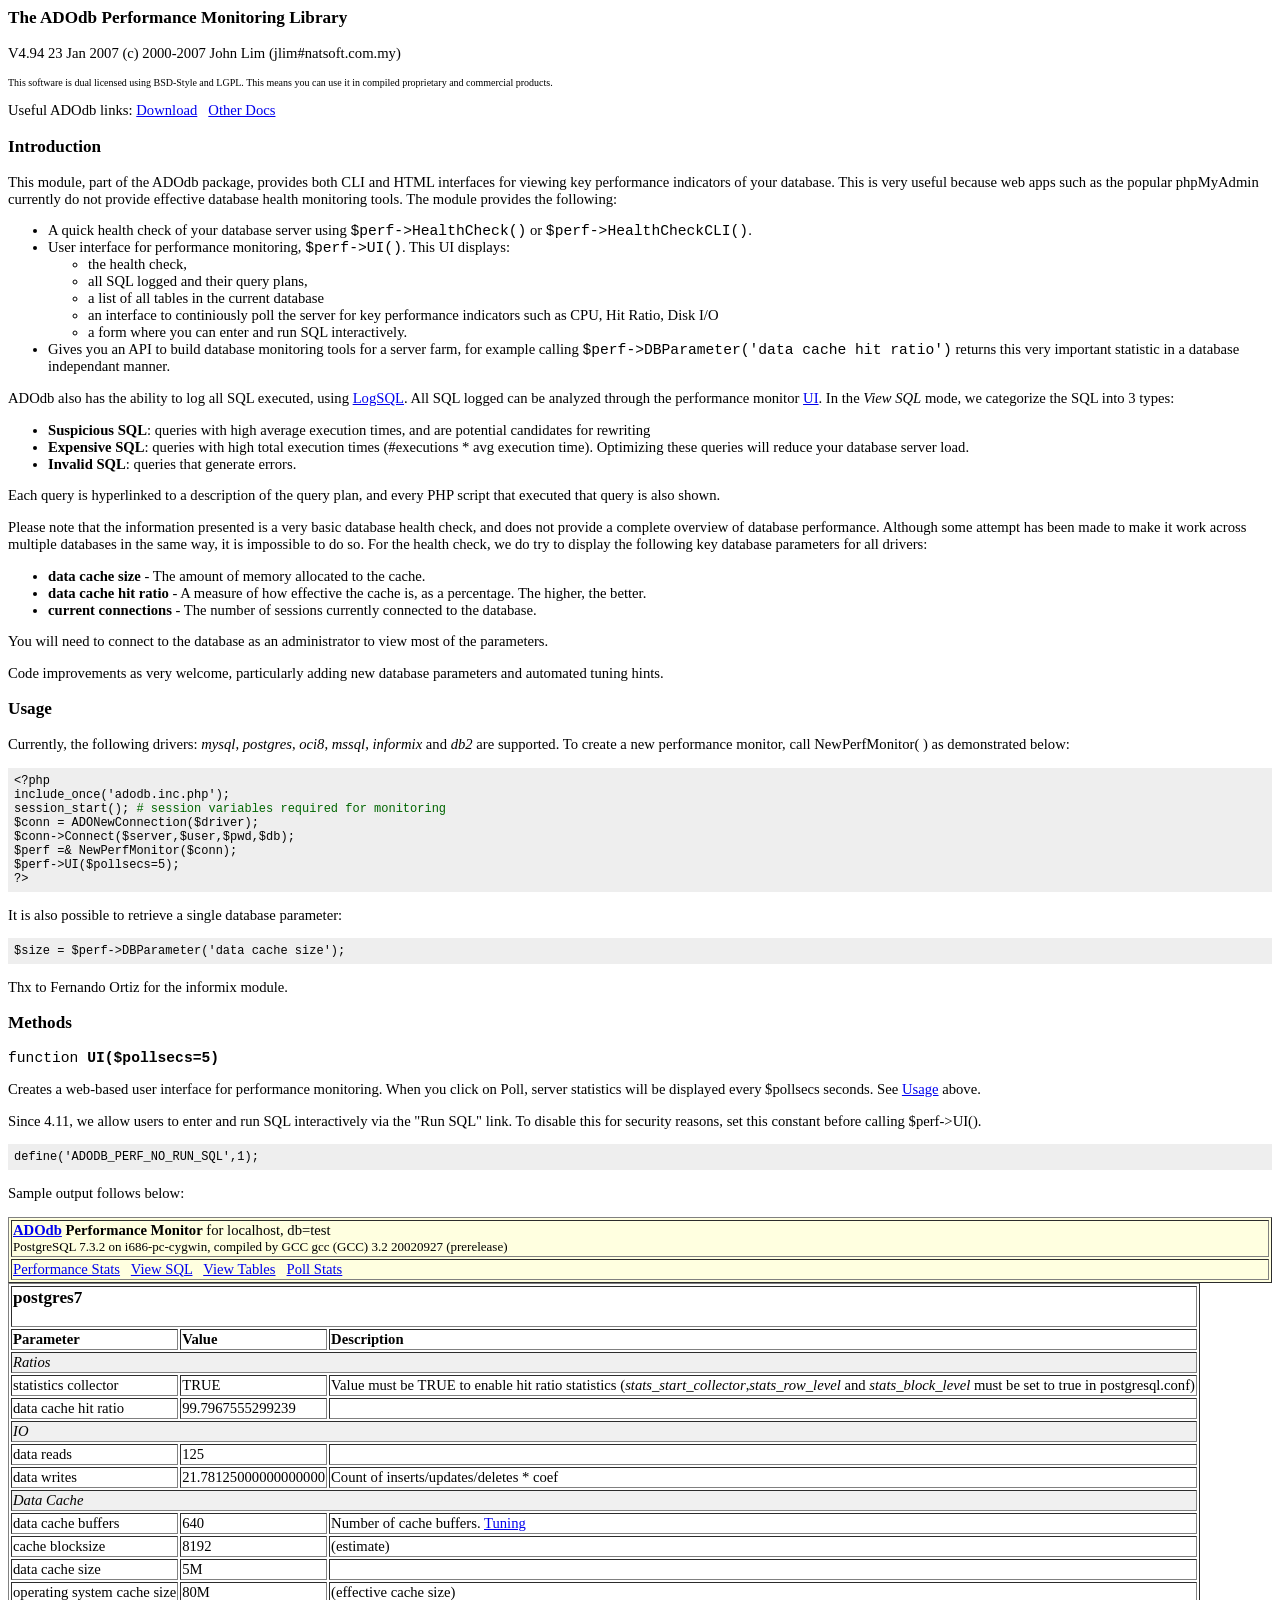
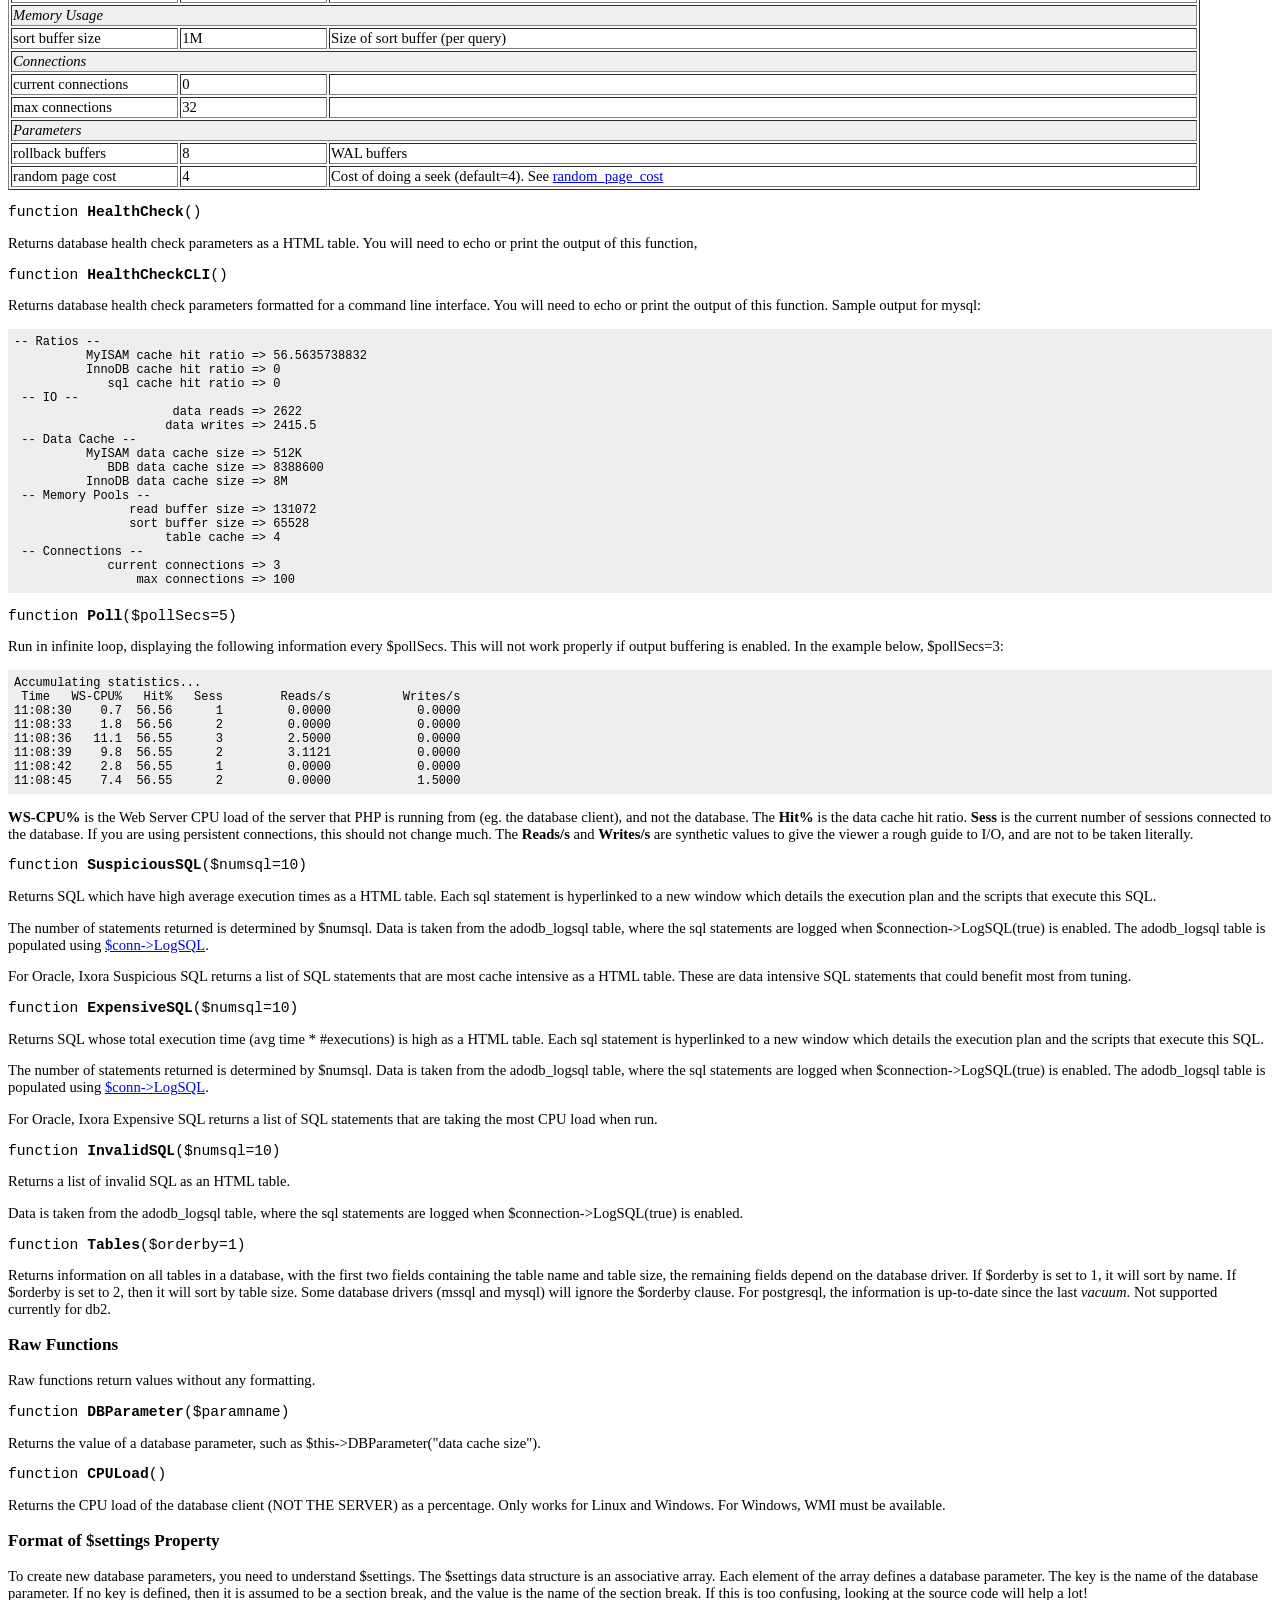
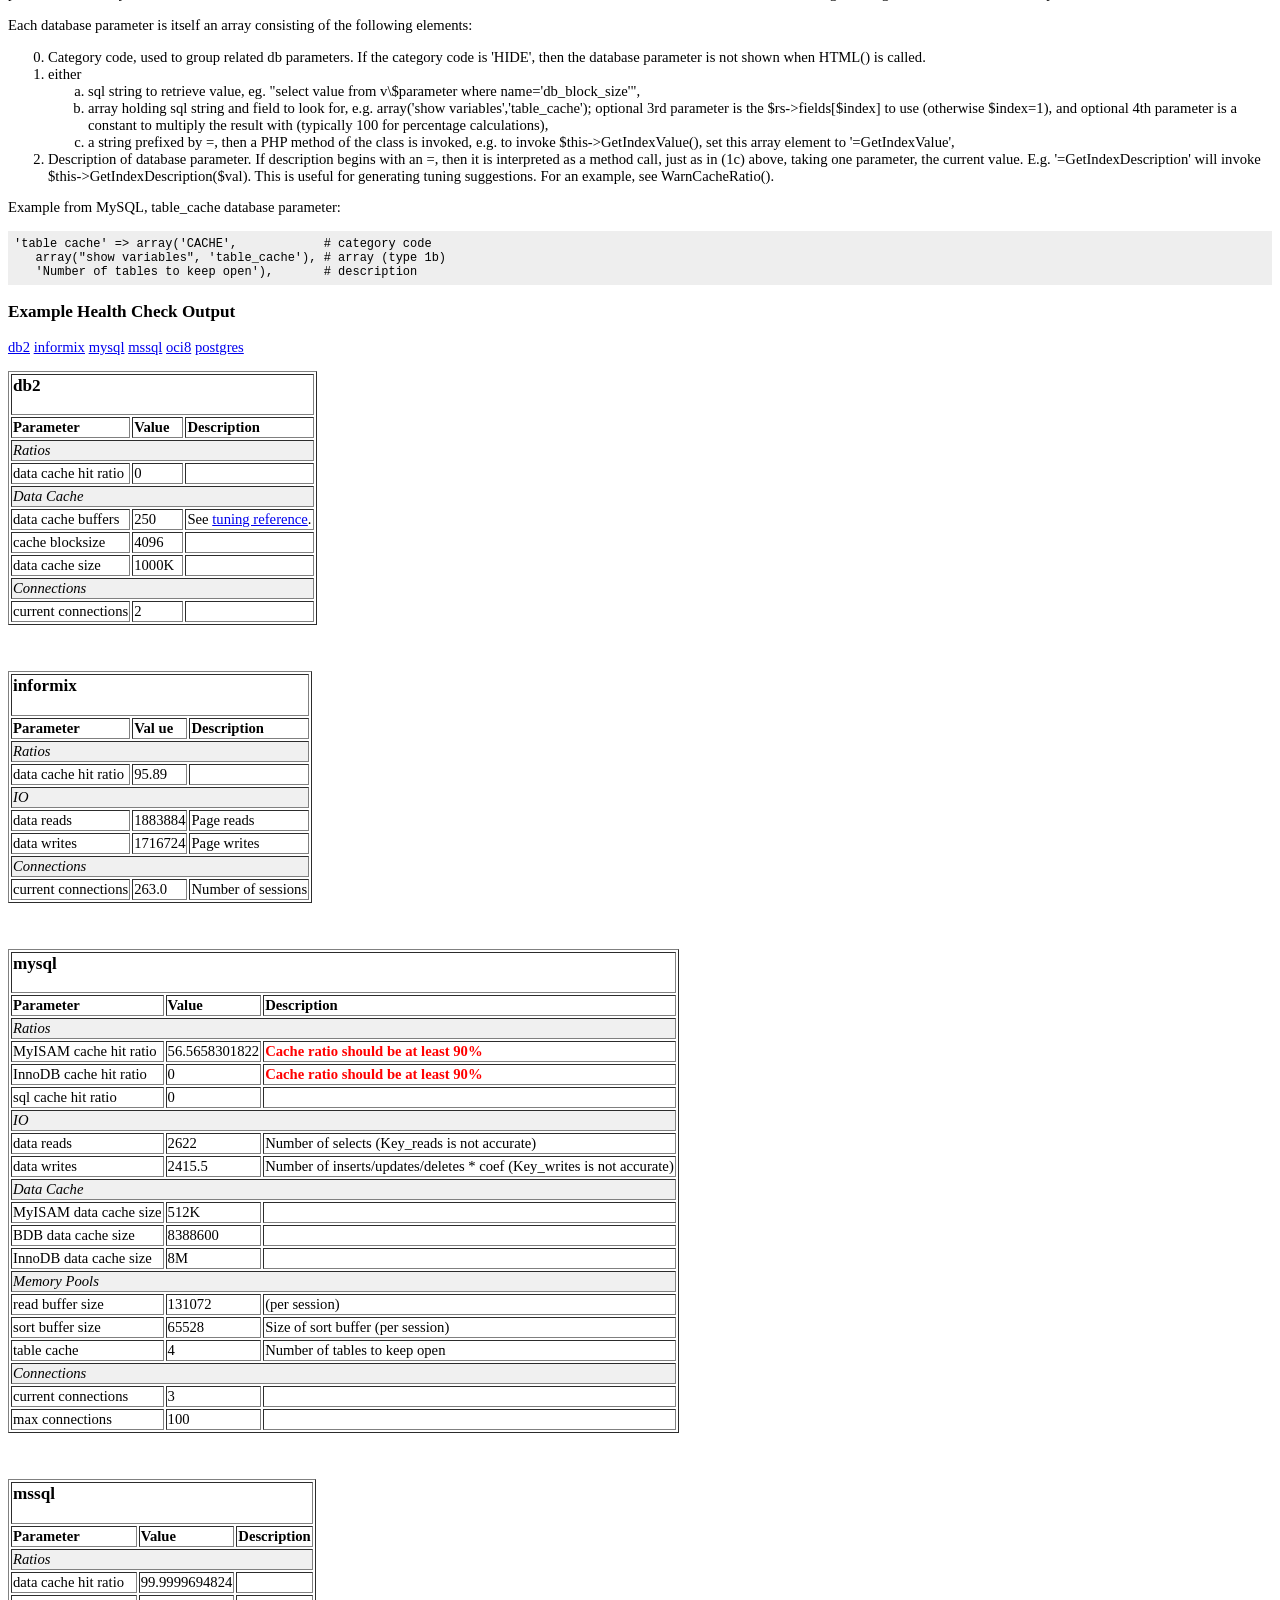
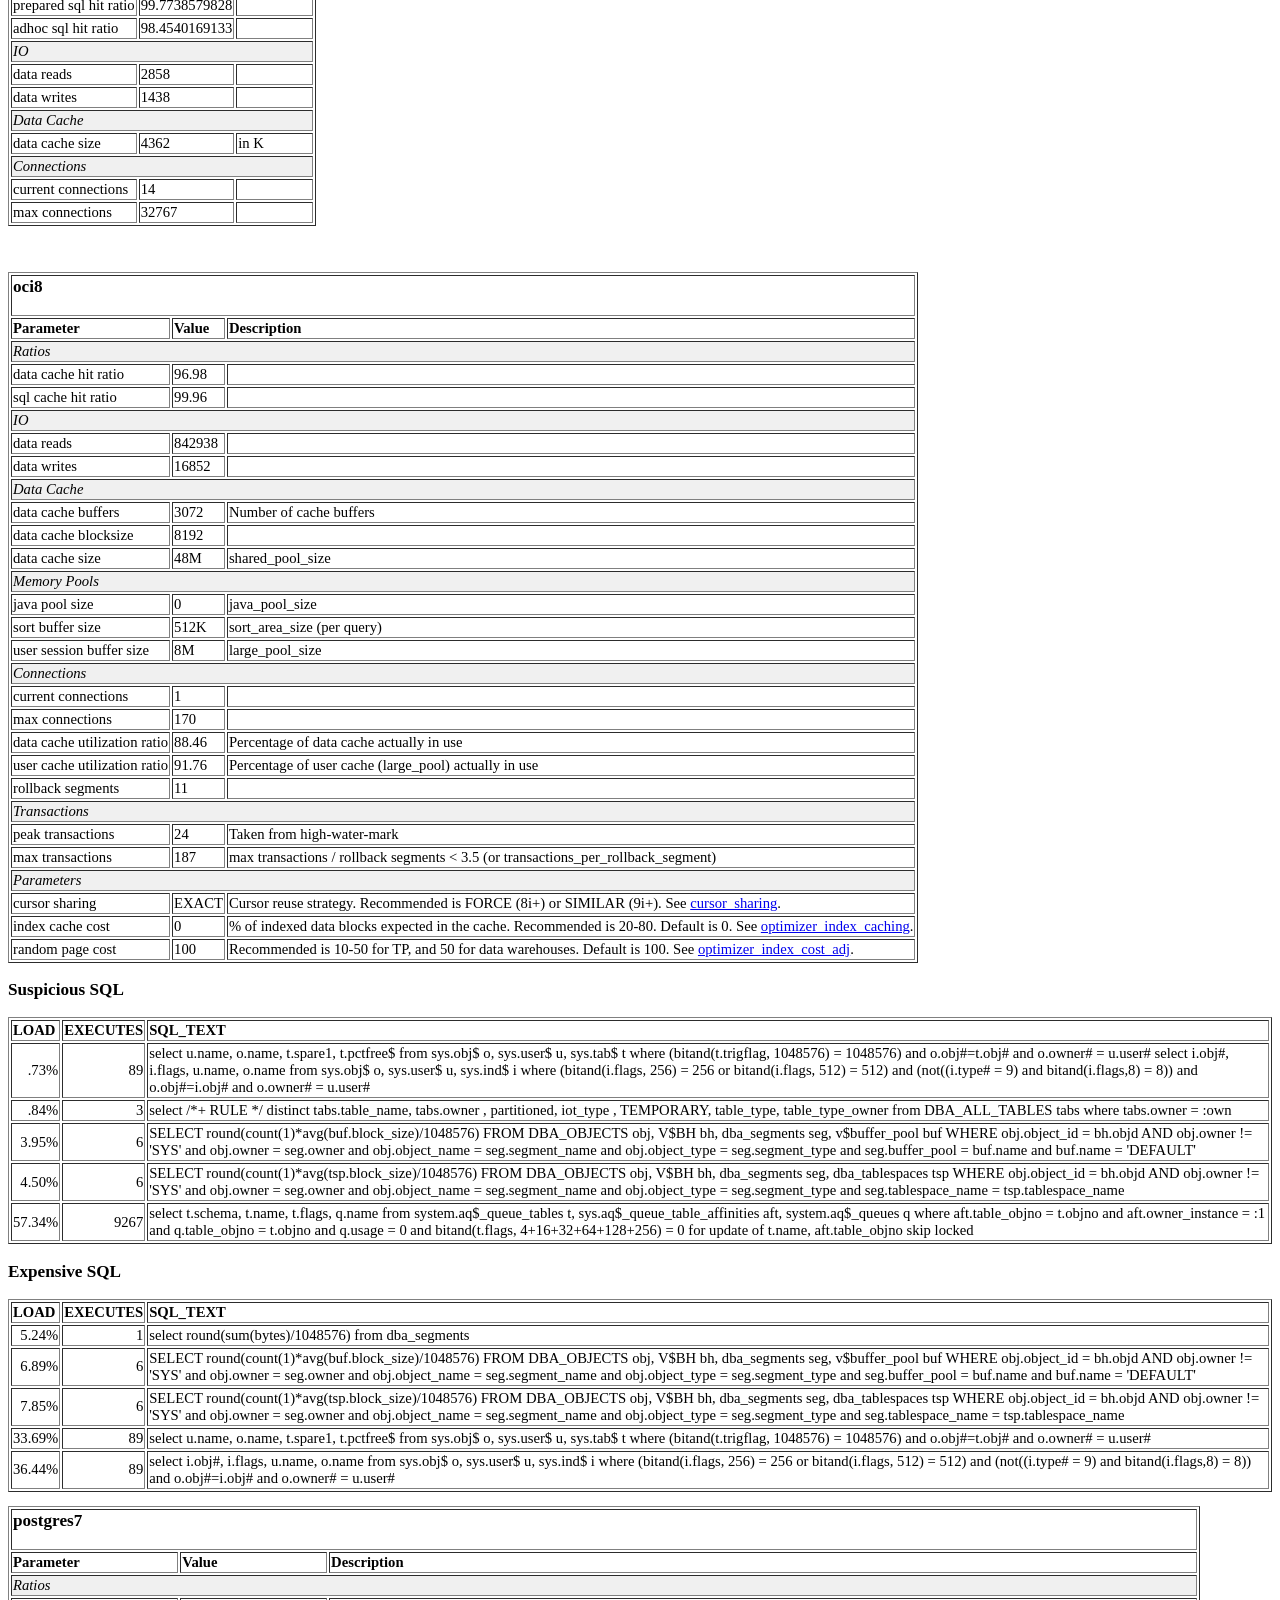
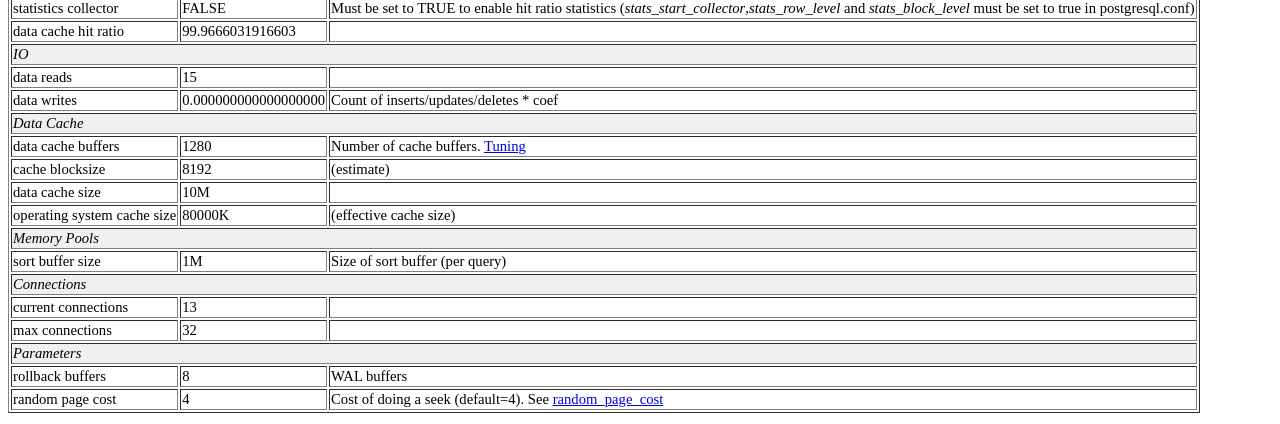
<file: chat_php_init/Admin/config/adodb/docs/docs-perf.htm>
<!DOCTYPE HTML PUBLIC "-//W3C//DTD HTML 4.01 Transitional//EN">
<html>
<head>
  <title>ADOdb Performance Monitoring Library</title>
  <style type="text/css">
body, td {
/*font-family: Arial, Helvetica, sans-serif;*/
font-size: 11pt;
}
pre {
font-size: 9pt;
background-color: #EEEEEE; padding: .5em; margin: 0px;
}
.toplink {
font-size: 8pt;
}
  </style>
</head>
<body>
<h3>The ADOdb Performance Monitoring Library</h3>
<p>V4.94 23 Jan 2007 (c) 2000-2007 John Lim (jlim#natsoft.com.my)</p>
<p><font size="1">This software is dual licensed using BSD-Style and
LGPL. This means you can use it in compiled proprietary and commercial
products.</font></p>
<p>Useful ADOdb links: <a href="http://adodb.sourceforge.net/#download">Download</a>
&nbsp; <a href="http://adodb.sourceforge.net/#docs">Other Docs</a>
</p>
<h3>Introduction</h3>
<p>This module, part of the ADOdb package, provides both CLI and HTML
interfaces for viewing key performance indicators of your database.
This is very useful because web apps such as the popular phpMyAdmin
currently do not provide effective database health monitoring tools.
The module provides the following: </p>
<ul>
  <li>A quick health check of your database server using <code>$perf-&gt;HealthCheck()</code>
or <code>$perf-&gt;HealthCheckCLI()</code>. </li>
  <li>User interface for performance monitoring, <code>$perf-&gt;UI()</code>.
This UI displays:
    <ul>
      <li>the health check, </li>
      <li>all SQL logged and their query plans, </li>
      <li>a list of all tables in the current database</li>
      <li>an interface to continiously poll the server for key
performance indicators such as CPU, Hit Ratio, Disk I/O</li>
      <li>a form where you can enter and run SQL interactively.</li>
    </ul>
  </li>
  <li>Gives you an API to build database monitoring tools for a server
farm, for example calling <code>$perf-&gt;DBParameter('data cache hit
ratio')</code> returns this very important statistic in a database
independant manner. </li>
</ul>
<p>ADOdb also has the ability to log all SQL executed, using <a
 href="docs-adodb.htm#logsql">LogSQL</a>. All SQL logged can be
analyzed through the performance monitor <a href="#ui">UI</a>. In the <i>View
SQL</i> mode, we categorize the SQL into 3 types:
</p>
<ul>
  <li><b>Suspicious SQL</b>: queries with high average execution times,
and are potential candidates for rewriting</li>
  <li><b>Expensive SQL</b>: queries with high total execution times
(#executions * avg execution time). Optimizing these queries will
reduce your database server load.</li>
  <li><b>Invalid SQL</b>: queries that generate errors.</li>
</ul>
<p>Each query is hyperlinked to a description of the query plan, and
every PHP script that executed that query is also shown.</p>
<p>Please note that the information presented is a very basic database
health check, and does not provide a complete overview of database
performance. Although some attempt has been made to make it work across
multiple databases in the same way, it is impossible to do so. For the
health check, we do try to display the following key database
parameters for all drivers:</p>
<ul>
  <li><b>data cache size</b> - The amount of memory allocated to the
cache.</li>
  <li><b>data cache hit ratio</b> - A measure of how effective the
cache is, as a percentage. The higher, the better.</li>
  <li><b>current connections</b> - The number of sessions currently
connected to the database. </li>
</ul>
<p>You will need to connect to the database as an administrator to view
most of the parameters. </p>
<p>Code improvements as very welcome, particularly adding new database
parameters and automated tuning hints.</p>
<a name="usage"></a>
<h3>Usage</h3>
<p>Currently, the following drivers: <em>mysql</em>, <em>postgres</em>,
<em>oci8</em>, <em>mssql</em>, <i>informix</i> and <em>db2</em> are
supported. To create a new performance monitor, call NewPerfMonitor( )
as demonstrated below: </p>
<pre>&lt;?php<br>include_once('adodb.inc.php');<br>session_start(); <font
 color="#006600"># session variables required for monitoring</font><br>$conn = ADONewConnection($driver);<br>$conn-&gt;Connect($server,$user,$pwd,$db);<br>$perf =&amp; NewPerfMonitor($conn);<br>$perf-&gt;UI($pollsecs=5);<br>?&gt;<br></pre>
<p>It is also possible to retrieve a single database parameter:</p>
<pre>$size = $perf-&gt;DBParameter('data cache size');<br></pre>
<p>
Thx to Fernando Ortiz for the informix module. </p>
<h3>Methods</h3>
<a name="ui"></a>
<p><font face="Courier New, Courier, mono">function <b>UI($pollsecs=5)</b></font></p>
<p>Creates a web-based user interface for performance monitoring. When
you click on Poll, server statistics will be displayed every $pollsecs
seconds. See <a href="#usage">Usage</a> above. </p>
<p>Since 4.11, we allow users to enter and run SQL interactively via
the "Run SQL" link. To disable this for security reasons, set this
constant before calling $perf-&gt;UI(). </p>
<p> </p>
<pre>define('ADODB_PERF_NO_RUN_SQL',1);</pre>
<p>Sample output follows below:</p>
<table bgcolor="lightyellow" border="1" width="100%">
  <tbody>
    <tr>
      <td> <b><a href="http://php.weblogs.com/adodb?perf=1">ADOdb</a>
Performance Monitor</b> for localhost, db=test<br>
      <font size="-1">PostgreSQL 7.3.2 on i686-pc-cygwin, compiled by
GCC gcc (GCC) 3.2 20020927 (prerelease)</font></td>
    </tr>
    <tr>
      <td> <a href="#">Performance Stats</a> &nbsp; <a href="#">View
SQL</a> &nbsp; <a href="#">View Tables</a> &nbsp; <a href="#">Poll
Stats</a></td>
    </tr>
  </tbody>
</table>
<table bgcolor="white" border="1">
  <tbody>
    <tr>
      <td colspan="3">
      <h3>postgres7</h3>
      </td>
    </tr>
    <tr>
      <td><b>Parameter</b></td>
      <td><b>Value</b></td>
      <td><b>Description</b></td>
    </tr>
    <tr bgcolor="#f0f0f0">
      <td colspan="3"><i>Ratios</i> &nbsp;</td>
    </tr>
    <tr>
      <td>statistics collector</td>
      <td>TRUE</td>
      <td>Value must be TRUE to enable hit ratio statistics (<i>stats_start_collector</i>,<i>stats_row_level</i>
and <i>stats_block_level</i> must be set to true in postgresql.conf)</td>
    </tr>
    <tr>
      <td>data cache hit ratio</td>
      <td>99.7967555299239</td>
      <td>&nbsp;</td>
    </tr>
    <tr bgcolor="#f0f0f0">
      <td colspan="3"><i>IO</i> &nbsp;</td>
    </tr>
    <tr>
      <td>data reads</td>
      <td>125</td>
      <td>&nbsp; </td>
    </tr>
    <tr>
      <td>data writes</td>
      <td>21.78125000000000000</td>
      <td>Count of inserts/updates/deletes * coef</td>
    </tr>
    <tr bgcolor="#f0f0f0">
      <td colspan="3"><i>Data Cache</i> &nbsp;</td>
    </tr>
    <tr>
      <td>data cache buffers</td>
      <td>640</td>
      <td>Number of cache buffers. <a
 href="http://www.varlena.com/GeneralBits/Tidbits/perf.html#basic">Tuning</a></td>
    </tr>
    <tr>
      <td>cache blocksize</td>
      <td>8192</td>
      <td>(estimate)</td>
    </tr>
    <tr>
      <td>data cache size</td>
      <td>5M</td>
      <td>&nbsp;</td>
    </tr>
    <tr>
      <td>operating system cache size</td>
      <td>80M</td>
      <td>(effective cache size)</td>
    </tr>
    <tr bgcolor="#f0f0f0">
      <td colspan="3"><i>Memory Usage</i> &nbsp;</td>
    </tr>
    <tr>
      <td>sort buffer size</td>
      <td>1M</td>
      <td>Size of sort buffer (per query)</td>
    </tr>
    <tr bgcolor="#f0f0f0">
      <td colspan="3"><i>Connections</i> &nbsp;</td>
    </tr>
    <tr>
      <td>current connections</td>
      <td>0</td>
      <td>&nbsp;</td>
    </tr>
    <tr>
      <td>max connections</td>
      <td>32</td>
      <td>&nbsp;</td>
    </tr>
    <tr bgcolor="#f0f0f0">
      <td colspan="3"><i>Parameters</i> &nbsp;</td>
    </tr>
    <tr>
      <td>rollback buffers</td>
      <td>8</td>
      <td>WAL buffers</td>
    </tr>
    <tr>
      <td>random page cost</td>
      <td>4</td>
      <td>Cost of doing a seek (default=4). See <a
 href="http://www.varlena.com/GeneralBits/Tidbits/perf.html#less">random_page_cost</a></td>
    </tr>
  </tbody>
</table>
<p><font face="Courier New, Courier, mono">function <b>HealthCheck</b>()</font></p>
<p>Returns database health check parameters as a HTML table. You will
need to echo or print the output of this function,</p>
<p><font face="Courier New, Courier, mono">function <b>HealthCheckCLI</b>()</font></p>
<p>Returns database health check parameters formatted for a command
line interface. You will need to echo or print the output of this
function. Sample output for mysql:</p>
<pre>-- Ratios -- <br>          MyISAM cache hit ratio =&gt; 56.5635738832 <br>          InnoDB cache hit ratio =&gt; 0 <br>             sql cache hit ratio =&gt; 0 <br> -- IO -- <br>                      data reads =&gt; 2622 <br>                     data writes =&gt; 2415.5 <br> -- Data Cache -- <br>          MyISAM data cache size =&gt; 512K <br>             BDB data cache size =&gt; 8388600<br>          InnoDB data cache size =&gt; 8M<br> -- Memory Pools -- <br>                read buffer size =&gt; 131072 <br>                sort buffer size =&gt; 65528 <br>                     table cache =&gt; 4 <br> -- Connections -- <br>             current connections =&gt; 3<br>                 max connections =&gt; 100</pre>
<p><font face="Courier New, Courier, mono">function <b>Poll</b>($pollSecs=5)
</font> </p>
<p> Run in infinite loop, displaying the following information every
$pollSecs. This will not work properly if output buffering is enabled.
In the example below, $pollSecs=3:
</p>
<pre>Accumulating statistics...<br> Time   WS-CPU%   Hit%   Sess        Reads/s          Writes/s<br>11:08:30    0.7  56.56      1         0.0000            0.0000<br>11:08:33    1.8  56.56      2         0.0000            0.0000<br>11:08:36   11.1  56.55      3         2.5000            0.0000<br>11:08:39    9.8  56.55      2         3.1121            0.0000<br>11:08:42    2.8  56.55      1         0.0000            0.0000<br>11:08:45    7.4  56.55      2         0.0000            1.5000<br></pre>
<p><b>WS-CPU%</b> is the Web Server CPU load of the server that PHP is
running from (eg. the database client), and not the database. The <b>Hit%</b>
is the data cache hit ratio. <b>Sess</b> is the current number of
sessions connected to the database. If you are using persistent
connections, this should not change much. The <b>Reads/s</b> and <b>Writes/s</b>
are synthetic values to give the viewer a rough guide to I/O, and are
not to be taken literally. </p>
<p><font face="Courier New, Courier, mono">function <b>SuspiciousSQL</b>($numsql=10)</font></p>
<p>Returns SQL which have high average execution times as a HTML table.
Each sql statement
is hyperlinked to a new window which details the execution plan and the
scripts that execute this SQL.
</p>
<p> The number of statements returned is determined by $numsql. Data is
taken from the adodb_logsql table, where the sql statements are logged
when
$connection-&gt;LogSQL(true) is enabled. The adodb_logsql table is
populated using <a href="docs-adodb.htm#logsql">$conn-&gt;LogSQL</a>.
</p>
<p>For Oracle, Ixora Suspicious SQL returns a list of SQL statements
that are most cache intensive as a HTML table. These are data intensive
SQL statements that could benefit most from tuning. </p>
<p><font face="Courier New, Courier, mono">function <b>ExpensiveSQL</b>($numsql=10)</font></p>
<p>Returns SQL whose total execution time (avg time * #executions) is
high as a HTML table. Each sql statement
is hyperlinked to a new window which details the execution plan and the
scripts that execute this SQL.
</p>
<p> The number of statements returned is determined by $numsql. Data is
taken from the adodb_logsql table, where the sql statements are logged
when
$connection-&gt;LogSQL(true) is enabled. The adodb_logsql table is
populated using <a href="docs-adodb.htm#logsql">$conn-&gt;LogSQL</a>.
</p>
<p>For Oracle, Ixora Expensive SQL returns a list of SQL statements
that are taking the most CPU load when run.
</p>
<p><font face="Courier New, Courier, mono">function <b>InvalidSQL</b>($numsql=10)</font></p>
<p>Returns a list of invalid SQL as an HTML table.
</p>
<p>Data is taken from the adodb_logsql table, where the sql statements
are logged when
$connection-&gt;LogSQL(true) is enabled.
</p>
<p><font face="Courier New, Courier, mono">function <b>Tables</b>($orderby=1)</font></p>
<p>Returns information on all tables in a database, with the first two
fields containing the table name and table size, the remaining fields
depend on the database driver. If $orderby is set to 1, it will sort by
name. If $orderby is set to 2, then it will sort by table size. Some
database drivers (mssql and mysql) will ignore the $orderby clause. For
postgresql, the information is up-to-date since the last <i>vacuum</i>.
Not supported currently for db2.</p>
<h3>Raw Functions</h3>
<p>Raw functions return values without any formatting.</p>
<p><font face="Courier New, Courier, mono">function <b>DBParameter</b>($paramname)</font></p>
<p>Returns the value of a database parameter, such as
$this-&gt;DBParameter("data cache size").</p>
<p><font face="Courier New, Courier, mono">function <b>CPULoad</b>()</font></p>
<p>Returns the CPU load of the database client (NOT THE SERVER) as a
percentage. Only works for Linux and Windows. For Windows, WMI must be
available.</p>
<h3>Format of $settings Property</h3>
<p> To create new database parameters, you need to understand
$settings. The $settings data structure is an associative array. Each
element of the array defines a database parameter. The key is the name
of the database parameter. If no key is defined, then it is assumed to
be a section break, and the value is the name of the section break. If
this is too confusing, looking at the source code will help a lot!</p>
<p> Each database parameter is itself an array consisting of the
following elements:</p>
<ol start="0">
  <li> Category code, used to group related db parameters. If the
category code is 'HIDE', then
the database parameter is not shown when HTML() is called. <br>
  </li>
  <li> either
    <ol type="a">
      <li>sql string to retrieve value, eg. "select value from
v\$parameter where name='db_block_size'", </li>
      <li>array holding sql string and field to look for, e.g.
array('show variables','table_cache'); optional 3rd parameter is the
$rs-&gt;fields[$index] to use (otherwise $index=1), and optional 4th
parameter is a constant to multiply the result with (typically 100 for
percentage calculations),</li>
      <li>a string prefixed by =, then a PHP method of the class is
invoked, e.g. to invoke $this-&gt;GetIndexValue(), set this array
element to '=GetIndexValue', <br>
      </li>
    </ol>
  </li>
  <li> Description of database parameter. If description begins with an
=, then it is interpreted as a method call, just as in (1c) above,
taking one parameter, the current value. E.g. '=GetIndexDescription'
will invoke $this-&gt;GetIndexDescription($val). This is useful for
generating tuning suggestions. For an example, see WarnCacheRatio().</li>
</ol>
<p>Example from MySQL, table_cache database parameter:</p>
<pre>'table cache' =&gt; array('CACHE',            # category code<br>   array("show variables", 'table_cache'), # array (type 1b)<br>   'Number of tables to keep open'),       # description</pre>
<h3>Example Health Check Output</h3>
<p><a href="#db2">db2</a> <a href="#informix">informix</a> <a
 href="#mysql">mysql</a> <a href="#mssql">mssql</a> <a href="#oci8">oci8</a>
<a href="#postgres">postgres</a></p>
<p><a name="db2"></a></p>
<table bgcolor="white" border="1">
  <tbody>
    <tr>
      <td colspan="3">
      <h3>db2</h3>
      </td>
    </tr>
    <tr>
      <td><b>Parameter</b></td>
      <td><b>Value</b></td>
      <td><b>Description</b></td>
    </tr>
    <tr bgcolor="#f0f0f0">
      <td colspan="3"><i>Ratios</i> &nbsp;</td>
    </tr>
    <tr bgcolor="#ffffff">
      <td>data cache hit ratio</td>
      <td>0 &nbsp; </td>
      <td>&nbsp;</td>
    </tr>
    <tr bgcolor="#f0f0f0">
      <td colspan="3"><i>Data Cache</i></td>
    </tr>
    <tr bgcolor="#ffffff">
      <td>data cache buffers</td>
      <td>250 &nbsp; </td>
      <td>See <a
 href="http://www7b.boulder.ibm.com/dmdd/library/techarticle/anshum/0107anshum.html#bufferpoolsize">tuning
reference</a>.</td>
    </tr>
    <tr bgcolor="#ffffff">
      <td>cache blocksize</td>
      <td>4096 &nbsp; </td>
      <td>&nbsp;</td>
    </tr>
    <tr bgcolor="#ffffff">
      <td>data cache size</td>
      <td>1000K &nbsp; </td>
      <td>&nbsp;</td>
    </tr>
    <tr bgcolor="#f0f0f0">
      <td colspan="3"><i>Connections</i></td>
    </tr>
    <tr bgcolor="#ffffff">
      <td>current connections</td>
      <td>2 &nbsp; </td>
      <td>&nbsp;</td>
    </tr>
  </tbody>
</table>
<p>&nbsp;</p>
<p><a name="informix"></a>
<table bgcolor="white" border="1">
  <tbody>
    <tr>
      <td colspan="3">
      <h3>informix</h3>
      </td>
    </tr>
    <tr>
      <td><b>Parameter</b></td>
      <td><b>Val
ue</b></td>
      <td><b>Description</b></td>
    </tr>
    <tr bgcolor="#f0f0f0">
      <td colspan="3"><i>Ratios</i> &nbsp;</td>
    </tr>
    <tr>
      <td>data cache hit
ratio</td>
      <td>95.89</td>
      <td>&nbsp;</td>
    </tr>
    <tr bgcolor="#f0f0f0">
      <td colspan="3"><i>IO</i> &nbsp;</td>
    </tr>
    <tr>
      <td>data
reads</td>
      <td>1883884</td>
      <td>Page reads</td>
    </tr>
    <tr>
      <td>data writes</td>
      <td>1716724</td>
      <td>Page writes</td>
    </tr>
    <tr bgcolor="#f0f0f0">
      <td colspan="3"><i>Connections</i>
&nbsp;</td>
    </tr>
    <tr>
      <td>current connections</td>
      <td>263.0</td>
      <td>Number of
sessions</td>
    </tr>
  </tbody>
</table>
</p>
<p>&nbsp;</p>
<p><a name="mysql" id="mysql"></a></p>
<table bgcolor="white" border="1">
  <tbody>
    <tr>
      <td colspan="3">
      <h3>mysql</h3>
      </td>
    </tr>
    <tr>
      <td><b>Parameter</b></td>
      <td><b>Value</b></td>
      <td><b>Description</b></td>
    </tr>
    <tr bgcolor="#f0f0f0">
      <td colspan="3"><i>Ratios</i> &nbsp;</td>
    </tr>
    <tr>
      <td>MyISAM cache hit ratio</td>
      <td>56.5658301822</td>
      <td><font color="red"><b>Cache ratio should be at least 90%</b></font></td>
    </tr>
    <tr>
      <td>InnoDB cache hit ratio</td>
      <td>0</td>
      <td><font color="red"><b>Cache ratio should be at least 90%</b></font></td>
    </tr>
    <tr>
      <td>sql cache hit ratio</td>
      <td>0</td>
      <td>&nbsp;</td>
    </tr>
    <tr bgcolor="#f0f0f0">
      <td colspan="3"><i>IO</i> &nbsp;</td>
    </tr>
    <tr>
      <td>data reads</td>
      <td>2622</td>
      <td>Number of selects (Key_reads is not accurate)</td>
    </tr>
    <tr>
      <td>data writes</td>
      <td>2415.5</td>
      <td>Number of inserts/updates/deletes * coef (Key_writes is not
accurate)</td>
    </tr>
    <tr bgcolor="#f0f0f0">
      <td colspan="3"><i>Data Cache</i> &nbsp;</td>
    </tr>
    <tr>
      <td>MyISAM data cache size</td>
      <td>512K</td>
      <td>&nbsp;</td>
    </tr>
    <tr>
      <td>BDB data cache size</td>
      <td>8388600</td>
      <td>&nbsp;</td>
    </tr>
    <tr>
      <td>InnoDB data cache size</td>
      <td>8M</td>
      <td>&nbsp;</td>
    </tr>
    <tr bgcolor="#f0f0f0">
      <td colspan="3"><i>Memory Pools</i> &nbsp;</td>
    </tr>
    <tr>
      <td>read buffer size</td>
      <td>131072</td>
      <td>(per session)</td>
    </tr>
    <tr>
      <td>sort buffer size</td>
      <td>65528</td>
      <td>Size of sort buffer (per session)</td>
    </tr>
    <tr>
      <td>table cache</td>
      <td>4</td>
      <td>Number of tables to keep open</td>
    </tr>
    <tr bgcolor="#f0f0f0">
      <td colspan="3"><i>Connections</i> &nbsp;</td>
    </tr>
    <tr>
      <td>current connections</td>
      <td>3</td>
      <td>&nbsp;</td>
    </tr>
    <tr>
      <td>max connections</td>
      <td>100</td>
      <td>&nbsp;</td>
    </tr>
  </tbody>
</table>
<p>&nbsp;</p>
<p><a name="mssql" id="mssql"></a></p>
<table bgcolor="white" border="1">
  <tbody>
    <tr>
      <td colspan="3">
      <h3>mssql</h3>
      </td>
    </tr>
    <tr>
      <td><b>Parameter</b></td>
      <td><b>Value</b></td>
      <td><b>Description</b></td>
    </tr>
    <tr bgcolor="#f0f0f0">
      <td colspan="3"><i>Ratios</i> &nbsp;</td>
    </tr>
    <tr>
      <td>data cache hit ratio</td>
      <td>99.9999694824</td>
      <td>&nbsp;</td>
    </tr>
    <tr>
      <td>prepared sql hit ratio</td>
      <td>99.7738579828</td>
      <td>&nbsp;</td>
    </tr>
    <tr>
      <td>adhoc sql hit ratio</td>
      <td>98.4540169133</td>
      <td>&nbsp;</td>
    </tr>
    <tr bgcolor="#f0f0f0">
      <td colspan="3"><i>IO</i> &nbsp;</td>
    </tr>
    <tr>
      <td>data reads</td>
      <td>2858</td>
      <td>&nbsp; </td>
    </tr>
    <tr>
      <td>data writes</td>
      <td>1438</td>
      <td>&nbsp; </td>
    </tr>
    <tr bgcolor="#f0f0f0">
      <td colspan="3"><i>Data Cache</i> &nbsp;</td>
    </tr>
    <tr>
      <td>data cache size</td>
      <td>4362</td>
      <td>in K</td>
    </tr>
    <tr bgcolor="#f0f0f0">
      <td colspan="3"><i>Connections</i> &nbsp;</td>
    </tr>
    <tr>
      <td>current connections</td>
      <td>14</td>
      <td>&nbsp;</td>
    </tr>
    <tr>
      <td>max connections</td>
      <td>32767</td>
      <td>&nbsp;</td>
    </tr>
  </tbody>
</table>
<p>&nbsp;</p>
<p><a name="oci8" id="oci8"></a></p>
<table bgcolor="white" border="1">
  <tbody>
    <tr>
      <td colspan="3">
      <h3>oci8</h3>
      </td>
    </tr>
    <tr>
      <td><b>Parameter</b></td>
      <td><b>Value</b></td>
      <td><b>Description</b></td>
    </tr>
    <tr bgcolor="#f0f0f0">
      <td colspan="3"><i>Ratios</i> &nbsp;</td>
    </tr>
    <tr>
      <td>data cache hit ratio</td>
      <td>96.98</td>
      <td>&nbsp;</td>
    </tr>
    <tr>
      <td>sql cache hit ratio</td>
      <td>99.96</td>
      <td>&nbsp;</td>
    </tr>
    <tr bgcolor="#f0f0f0">
      <td colspan="3"><i>IO</i> &nbsp;</td>
    </tr>
    <tr>
      <td>data reads</td>
      <td>842938</td>
      <td>&nbsp; </td>
    </tr>
    <tr>
      <td>data writes</td>
      <td>16852</td>
      <td>&nbsp; </td>
    </tr>
    <tr bgcolor="#f0f0f0">
      <td colspan="3"><i>Data Cache</i> &nbsp;</td>
    </tr>
    <tr>
      <td>data cache buffers</td>
      <td>3072</td>
      <td>Number of cache buffers</td>
    </tr>
    <tr>
      <td>data cache blocksize</td>
      <td>8192</td>
      <td>&nbsp;</td>
    </tr>
    <tr>
      <td>data cache size</td>
      <td>48M</td>
      <td>shared_pool_size</td>
    </tr>
    <tr bgcolor="#f0f0f0">
      <td colspan="3"><i>Memory Pools</i> &nbsp;</td>
    </tr>
    <tr>
      <td>java pool size</td>
      <td>0</td>
      <td>java_pool_size</td>
    </tr>
    <tr>
      <td>sort buffer size</td>
      <td>512K</td>
      <td>sort_area_size (per query)</td>
    </tr>
    <tr>
      <td>user session buffer size</td>
      <td>8M</td>
      <td>large_pool_size</td>
    </tr>
    <tr bgcolor="#f0f0f0">
      <td colspan="3"><i>Connections</i> &nbsp;</td>
    </tr>
    <tr>
      <td>current connections</td>
      <td>1</td>
      <td>&nbsp;</td>
    </tr>
    <tr>
      <td>max connections</td>
      <td>170</td>
      <td>&nbsp;</td>
    </tr>
    <tr>
      <td>data cache utilization ratio</td>
      <td>88.46</td>
      <td>Percentage of data cache actually in use</td>
    </tr>
    <tr>
      <td>user cache utilization ratio</td>
      <td>91.76</td>
      <td>Percentage of user cache (large_pool) actually in use</td>
    </tr>
    <tr>
      <td>rollback segments</td>
      <td>11</td>
      <td>&nbsp;</td>
    </tr>
    <tr bgcolor="#f0f0f0">
      <td colspan="3"><i>Transactions</i> &nbsp;</td>
    </tr>
    <tr>
      <td>peak transactions</td>
      <td>24</td>
      <td>Taken from high-water-mark</td>
    </tr>
    <tr>
      <td>max transactions</td>
      <td>187</td>
      <td>max transactions / rollback segments &lt; 3.5 (or
transactions_per_rollback_segment)</td>
    </tr>
    <tr bgcolor="#f0f0f0">
      <td colspan="3"><i>Parameters</i> &nbsp;</td>
    </tr>
    <tr>
      <td>cursor sharing</td>
      <td>EXACT</td>
      <td>Cursor reuse strategy. Recommended is FORCE (8i+) or SIMILAR
(9i+). See <a
 href="http://www.praetoriate.com/oracle_tips_cursor_sharing.htm">cursor_sharing</a>.</td>
    </tr>
    <tr>
      <td>index cache cost</td>
      <td>0</td>
      <td>% of indexed data blocks expected in the cache. Recommended
is 20-80. Default is 0. See <a
 href="http://www.dba-oracle.com/oracle_tips_cbo_part1.htm">optimizer_index_caching</a>.</td>
    </tr>
    <tr>
      <td>random page cost</td>
      <td>100</td>
      <td>Recommended is 10-50 for TP, and 50 for data warehouses.
Default is 100. See <a
 href="http://www.dba-oracle.com/oracle_tips_cost_adj.htm">optimizer_index_cost_adj</a>.
      </td>
    </tr>
  </tbody>
</table>
<h3>Suspicious SQL</h3>
<table bgcolor="white" border="1">
  <tbody>
    <tr>
      <td><b>LOAD</b></td>
      <td><b>EXECUTES</b></td>
      <td><b>SQL_TEXT</b></td>
    </tr>
    <tr>
      <td align="right"> .73%</td>
      <td align="right">89</td>
      <td>select u.name, o.name, t.spare1, t.pctfree$ from sys.obj$ o,
sys.user$ u, sys.tab$ t where (bitand(t.trigflag, 1048576) = 1048576)
and o.obj#=t.obj# and o.owner# = u.user# select i.obj#, i.flags,
u.name, o.name from sys.obj$ o, sys.user$ u, sys.ind$ i where
(bitand(i.flags, 256) = 256 or bitand(i.flags, 512) = 512) and
(not((i.type# = 9) and bitand(i.flags,8) = 8)) and o.obj#=i.obj# and
o.owner# = u.user# </td>
    </tr>
    <tr>
      <td align="right"> .84%</td>
      <td align="right">3</td>
      <td>select /*+ RULE */ distinct tabs.table_name, tabs.owner ,
partitioned, iot_type , TEMPORARY, table_type, table_type_owner from
DBA_ALL_TABLES tabs where tabs.owner = :own </td>
    </tr>
    <tr>
      <td align="right"> 3.95%</td>
      <td align="right">6</td>
      <td>SELECT round(count(1)*avg(buf.block_size)/1048576) FROM
DBA_OBJECTS obj, V$BH bh, dba_segments seg, v$buffer_pool buf WHERE
obj.object_id = bh.objd AND obj.owner != 'SYS' and obj.owner =
seg.owner and obj.object_name = seg.segment_name and obj.object_type =
seg.segment_type and seg.buffer_pool = buf.name and buf.name =
'DEFAULT' </td>
    </tr>
    <tr>
      <td align="right"> 4.50%</td>
      <td align="right">6</td>
      <td>SELECT round(count(1)*avg(tsp.block_size)/1048576) FROM
DBA_OBJECTS obj, V$BH bh, dba_segments seg, dba_tablespaces tsp WHERE
obj.object_id = bh.objd AND obj.owner != 'SYS' and obj.owner =
seg.owner and obj.object_name = seg.segment_name and obj.object_type =
seg.segment_type and seg.tablespace_name = tsp.tablespace_name </td>
    </tr>
    <tr>
      <td align="right">57.34%</td>
      <td align="right">9267</td>
      <td>select t.schema, t.name, t.flags, q.name from
system.aq$_queue_tables t, sys.aq$_queue_table_affinities aft,
system.aq$_queues q where aft.table_objno = t.objno and
aft.owner_instance = :1 and q.table_objno = t.objno and q.usage = 0 and
bitand(t.flags, 4+16+32+64+128+256) = 0 for update of t.name,
aft.table_objno skip locked </td>
    </tr>
  </tbody>
</table>
<h3>Expensive SQL</h3>
<table bgcolor="white" border="1">
  <tbody>
    <tr>
      <td><b>LOAD</b></td>
      <td><b>EXECUTES</b></td>
      <td><b>SQL_TEXT</b></td>
    </tr>
    <tr>
      <td align="right"> 5.24%</td>
      <td align="right">1</td>
      <td>select round(sum(bytes)/1048576) from dba_segments </td>
    </tr>
    <tr>
      <td align="right"> 6.89%</td>
      <td align="right">6</td>
      <td>SELECT round(count(1)*avg(buf.block_size)/1048576) FROM
DBA_OBJECTS obj, V$BH bh, dba_segments seg, v$buffer_pool buf WHERE
obj.object_id = bh.objd AND obj.owner != 'SYS' and obj.owner =
seg.owner and obj.object_name = seg.segment_name and obj.object_type =
seg.segment_type and seg.buffer_pool = buf.name and buf.name =
'DEFAULT' </td>
    </tr>
    <tr>
      <td align="right"> 7.85%</td>
      <td align="right">6</td>
      <td>SELECT round(count(1)*avg(tsp.block_size)/1048576) FROM
DBA_OBJECTS obj, V$BH bh, dba_segments seg, dba_tablespaces tsp WHERE
obj.object_id = bh.objd AND obj.owner != 'SYS' and obj.owner =
seg.owner and obj.object_name = seg.segment_name and obj.object_type =
seg.segment_type and seg.tablespace_name = tsp.tablespace_name </td>
    </tr>
    <tr>
      <td align="right">33.69%</td>
      <td align="right">89</td>
      <td>select u.name, o.name, t.spare1, t.pctfree$ from sys.obj$ o,
sys.user$ u, sys.tab$ t where (bitand(t.trigflag, 1048576) = 1048576)
and o.obj#=t.obj# and o.owner# = u.user# </td>
    </tr>
    <tr>
      <td align="right">36.44%</td>
      <td align="right">89</td>
      <td>select i.obj#, i.flags, u.name, o.name from sys.obj$ o,
sys.user$ u, sys.ind$ i where (bitand(i.flags, 256) = 256 or
bitand(i.flags, 512) = 512) and (not((i.type# = 9) and
bitand(i.flags,8) = 8)) and o.obj#=i.obj# and o.owner# = u.user# </td>
    </tr>
  </tbody>
</table>
<p><a name="postgres" id="postgres"></a></p>
<table bgcolor="white" border="1">
  <tbody>
    <tr>
      <td colspan="3">
      <h3>postgres7</h3>
      </td>
    </tr>
    <tr>
      <td><b>Parameter</b></td>
      <td><b>Value</b></td>
      <td><b>Description</b></td>
    </tr>
    <tr bgcolor="#f0f0f0">
      <td colspan="3"><i>Ratios</i> &nbsp;</td>
    </tr>
    <tr>
      <td>statistics collector</td>
      <td>FALSE</td>
      <td>Must be set to TRUE to enable hit ratio statistics (<i>stats_start_collector</i>,<i>stats_row_level</i>
and <i>stats_block_level</i> must be set to true in postgresql.conf)</td>
    </tr>
    <tr>
      <td>data cache hit ratio</td>
      <td>99.9666031916603</td>
      <td>&nbsp;</td>
    </tr>
    <tr bgcolor="#f0f0f0">
      <td colspan="3"><i>IO</i> &nbsp;</td>
    </tr>
    <tr>
      <td>data reads</td>
      <td>15</td>
      <td>&nbsp; </td>
    </tr>
    <tr>
      <td>data writes</td>
      <td>0.000000000000000000</td>
      <td>Count of inserts/updates/deletes * coef</td>
    </tr>
    <tr bgcolor="#f0f0f0">
      <td colspan="3"><i>Data Cache</i> &nbsp;</td>
    </tr>
    <tr>
      <td>data cache buffers</td>
      <td>1280</td>
      <td>Number of cache buffers. <a
 href="http://www.varlena.com/GeneralBits/Tidbits/perf.html#basic">Tuning</a></td>
    </tr>
    <tr>
      <td>cache blocksize</td>
      <td>8192</td>
      <td>(estimate)</td>
    </tr>
    <tr>
      <td>data cache size</td>
      <td>10M</td>
      <td>&nbsp;</td>
    </tr>
    <tr>
      <td>operating system cache size</td>
      <td>80000K</td>
      <td>(effective cache size)</td>
    </tr>
    <tr bgcolor="#f0f0f0">
      <td colspan="3"><i>Memory Pools</i> &nbsp;</td>
    </tr>
    <tr>
      <td>sort buffer size</td>
      <td>1M</td>
      <td>Size of sort buffer (per query)</td>
    </tr>
    <tr bgcolor="#f0f0f0">
      <td colspan="3"><i>Connections</i> &nbsp;</td>
    </tr>
    <tr>
      <td>current connections</td>
      <td>13</td>
      <td>&nbsp;</td>
    </tr>
    <tr>
      <td>max connections</td>
      <td>32</td>
      <td>&nbsp;</td>
    </tr>
    <tr bgcolor="#f0f0f0">
      <td colspan="3"><i>Parameters</i> &nbsp;</td>
    </tr>
    <tr>
      <td>rollback buffers</td>
      <td>8</td>
      <td>WAL buffers</td>
    </tr>
    <tr>
      <td>random page cost</td>
      <td>4</td>
      <td>Cost of doing a seek (default=4). See <a
 href="http://www.varlena.com/GeneralBits/Tidbits/perf.html#less">random_page_cost</a></td>
    </tr>
  </tbody>
</table>
</body>
</html>
</file>
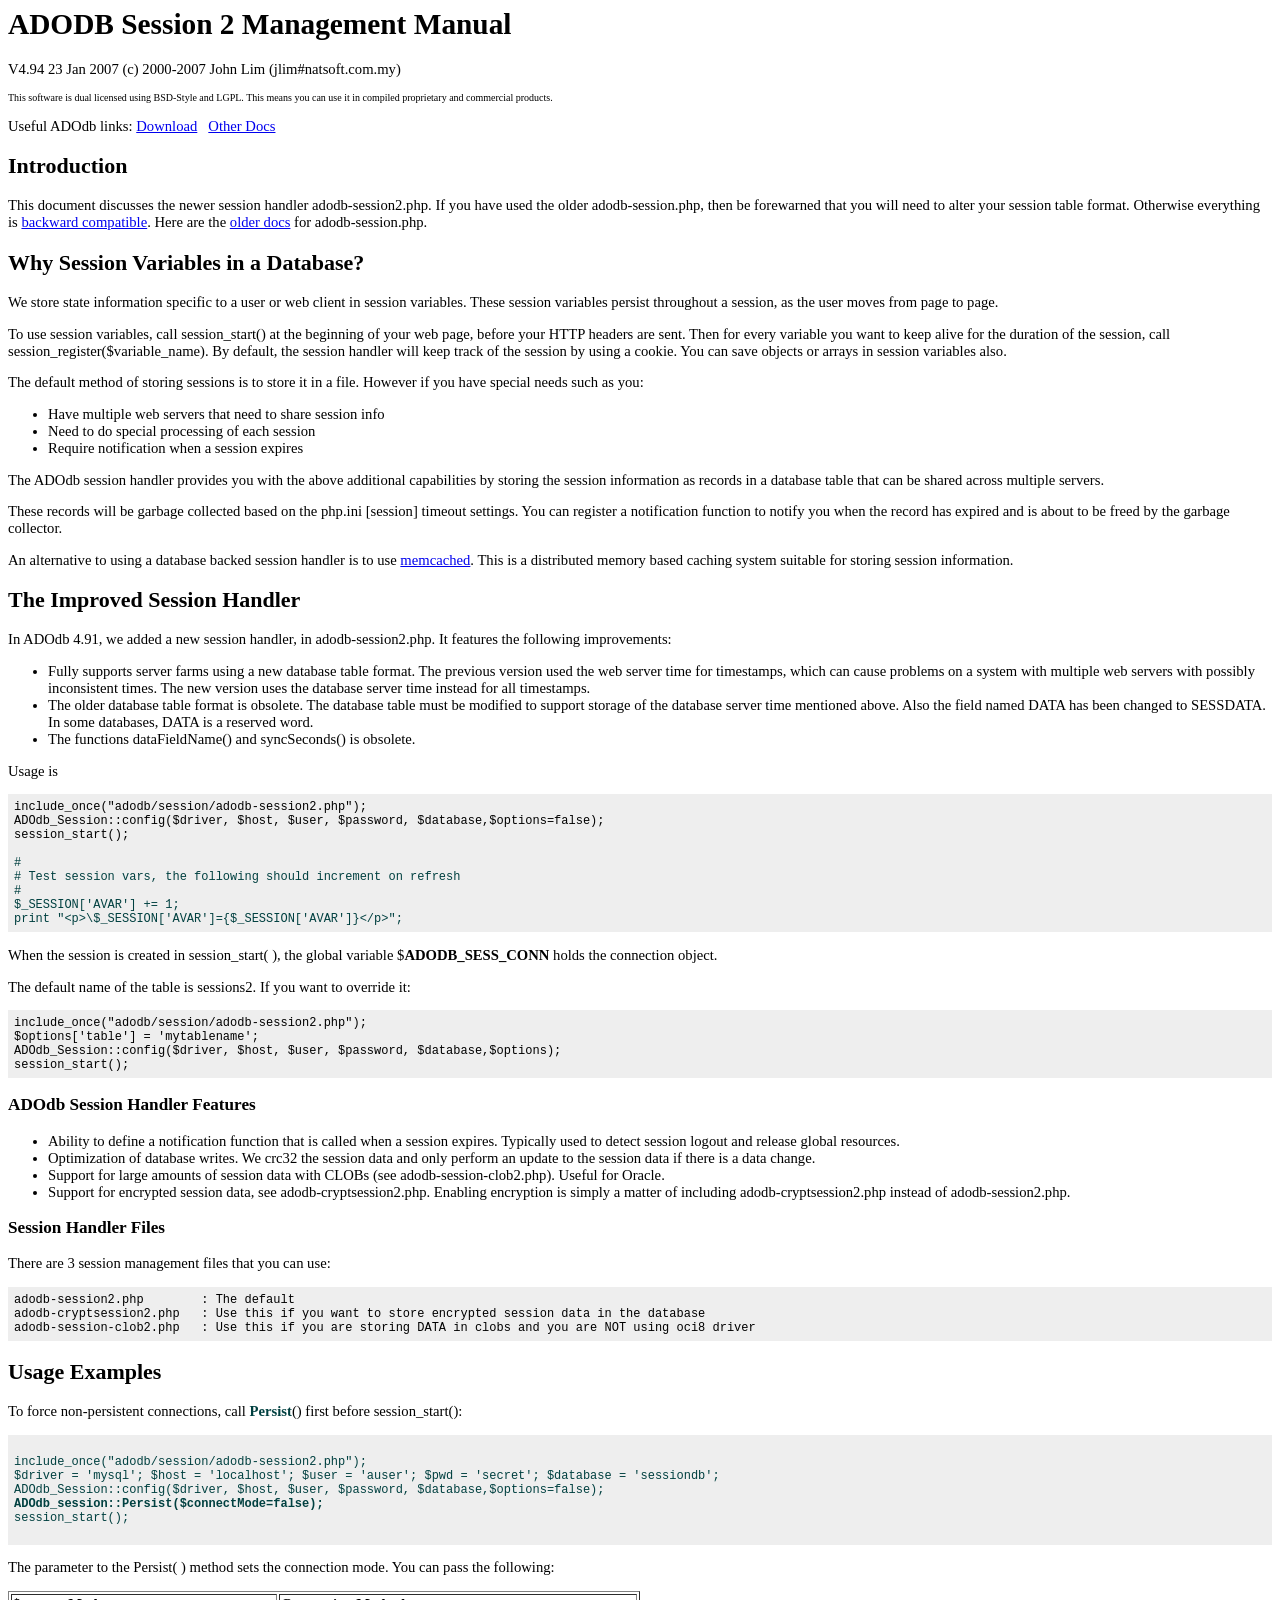
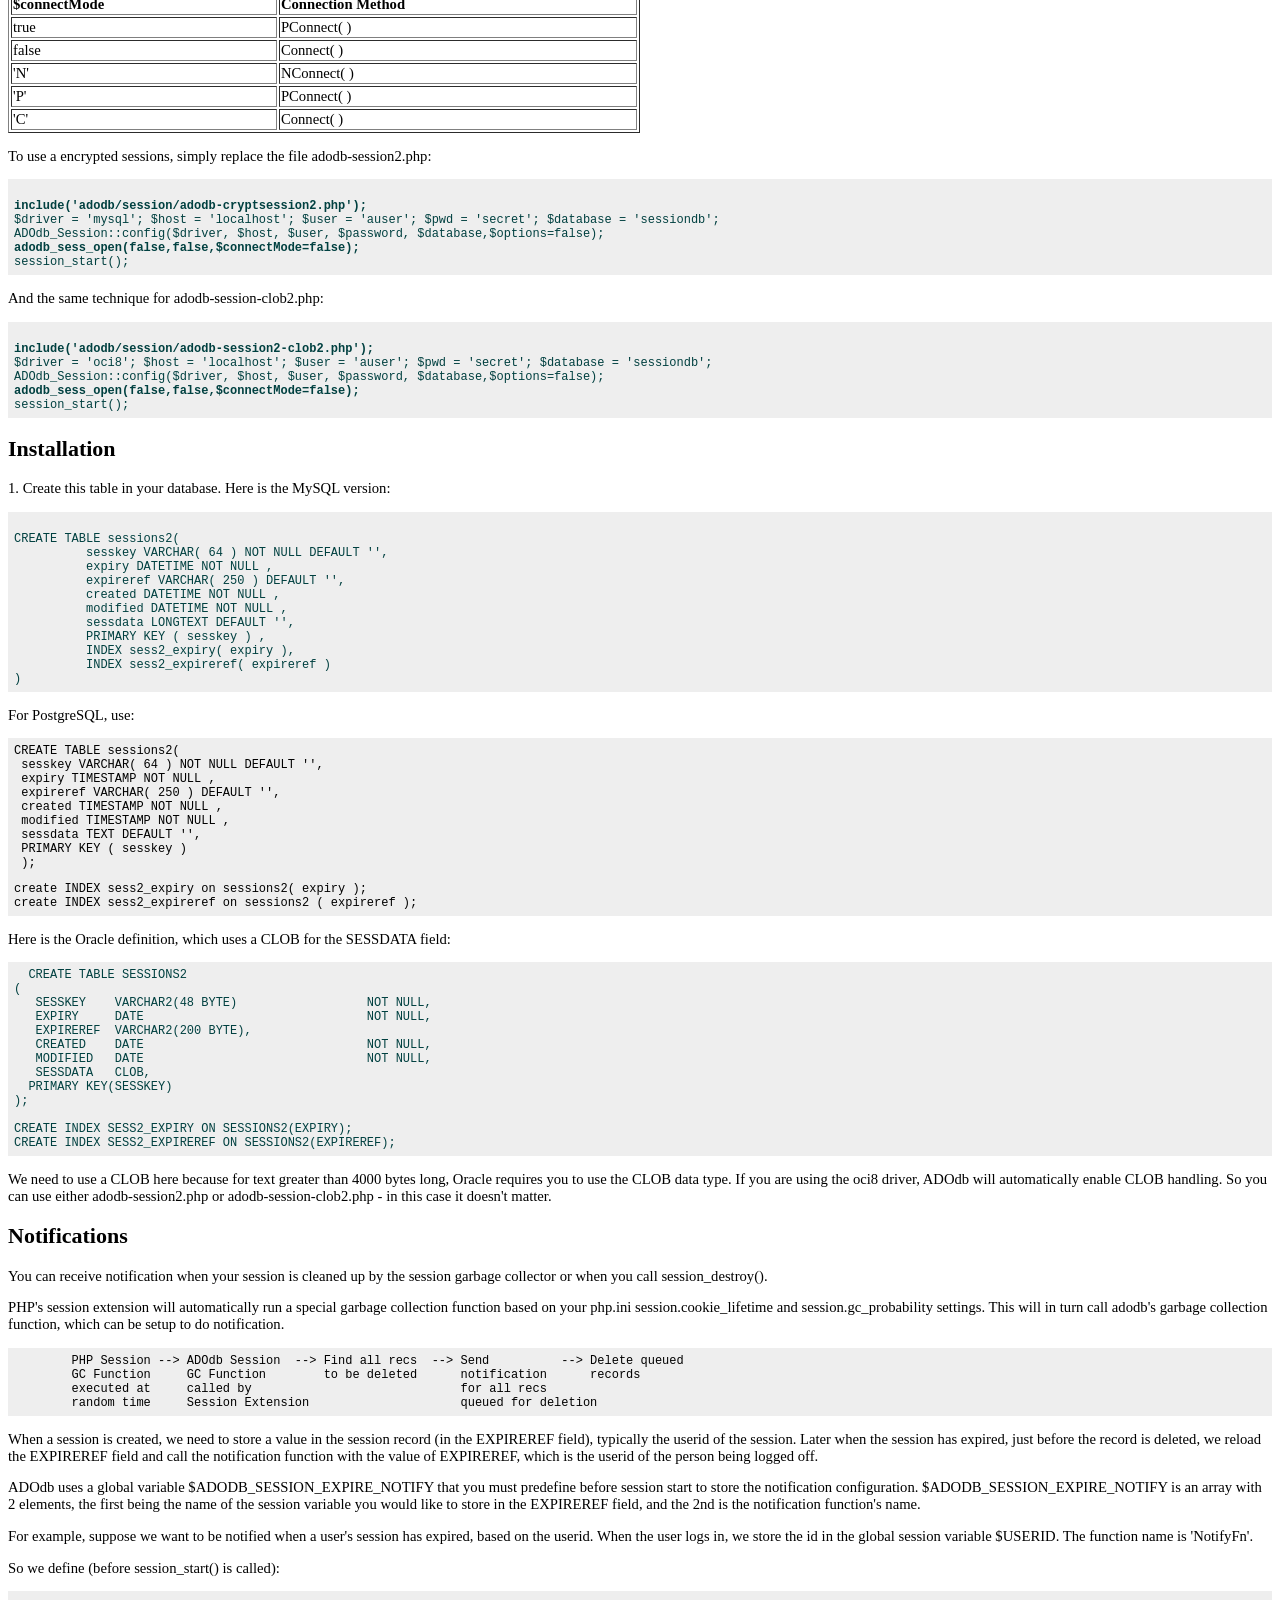
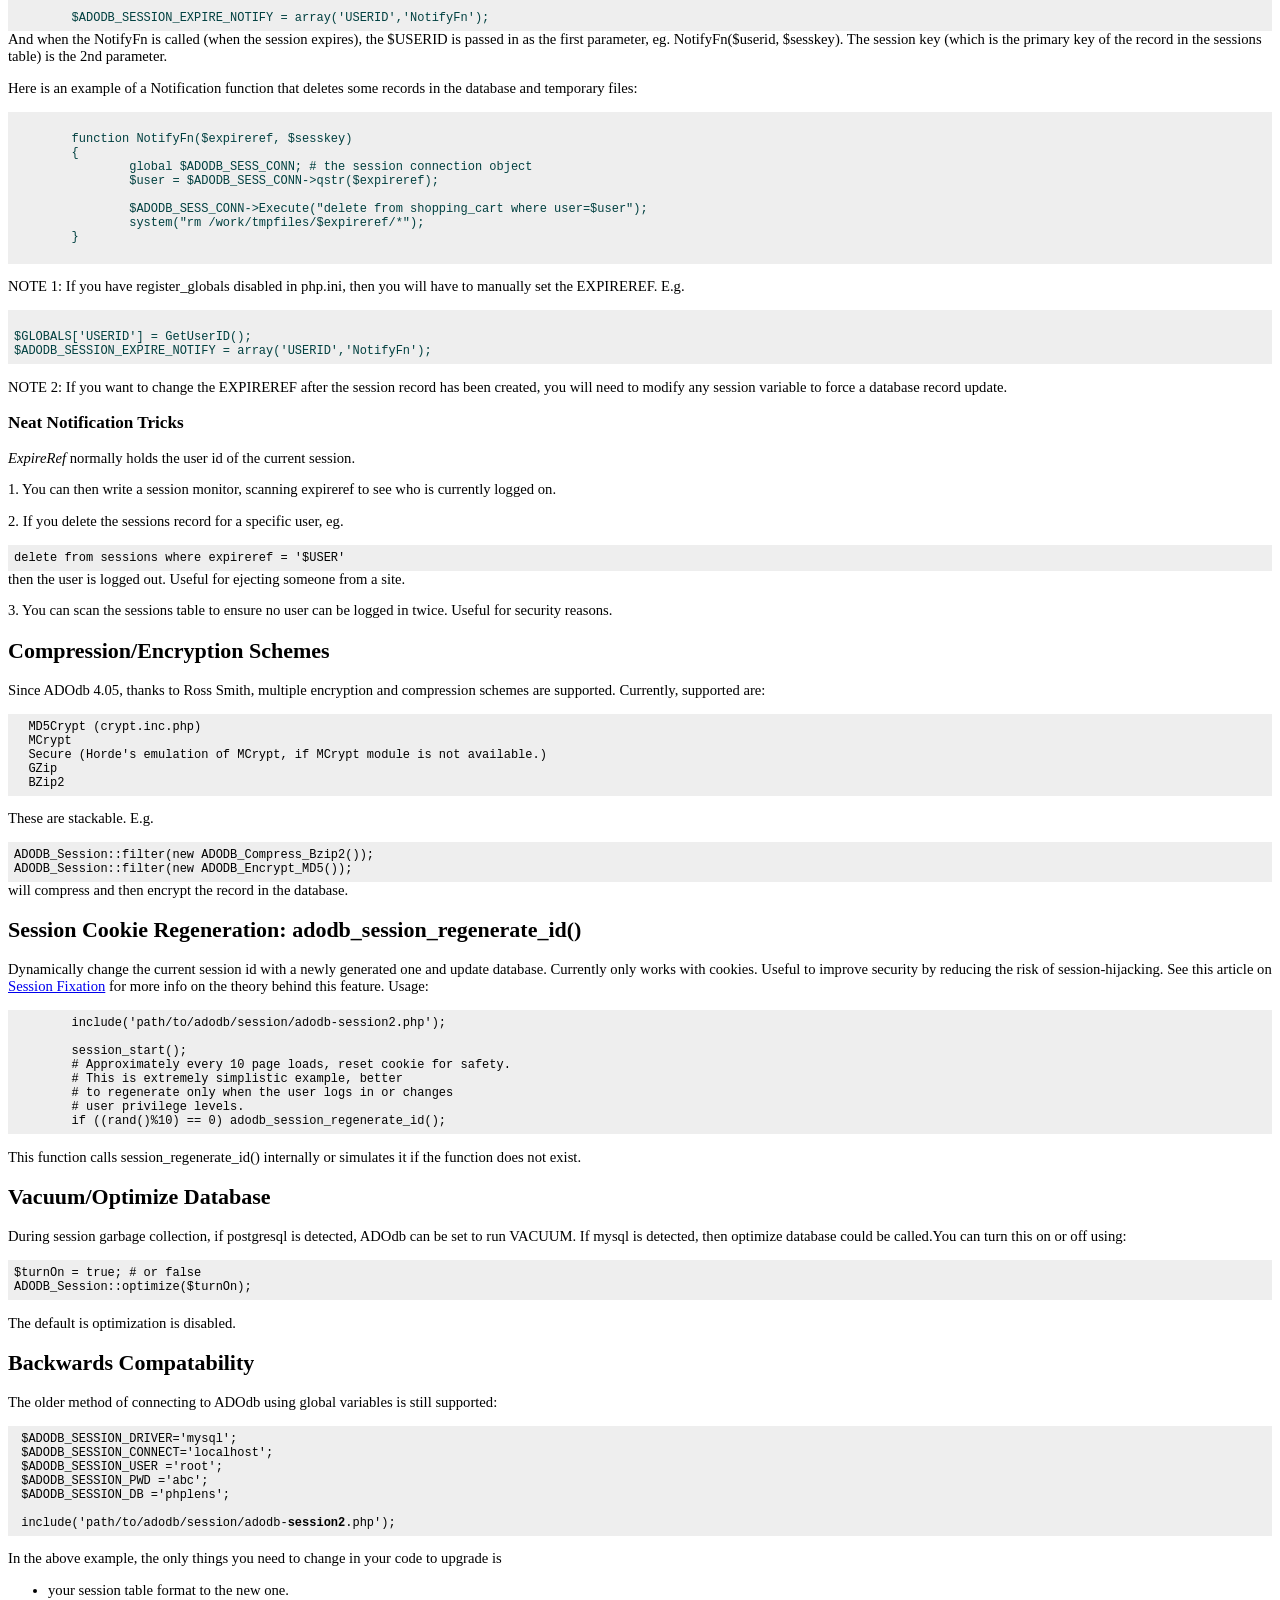
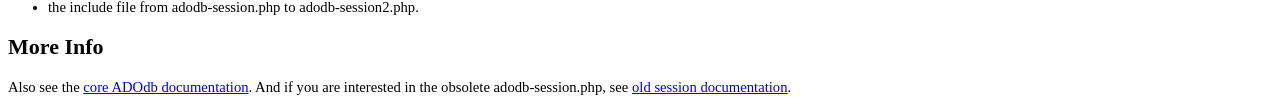
<file: chat_php_init/Admin/config/adodb/docs/docs-session.htm>
<!DOCTYPE HTML PUBLIC "-//W3C//DTD HTML 4.01 Transitional//EN">
<html>
<head>
  <title>ADODB Session Management Manual</title>
  <meta http-equiv="Content-Type"
 content="text/html; charset=iso-8859-1">
  <style type="text/css">
body, td {
/*font-family: Arial, Helvetica, sans-serif;*/
font-size: 11pt;
}
pre {
font-size: 9pt;
background-color: #EEEEEE; padding: .5em; margin: 0px;
}
.toplink {
font-size: 8pt;
}
  </style>
</head>
<body style="background-color: rgb(255, 255, 255);">
<h1>ADODB Session 2 Management Manual</h1>
<p>
V4.94 23 Jan 2007 (c) 2000-2007 John Lim (jlim#natsoft.com.my)
</p>
<p> <font size="1">This software is dual licensed using BSD-Style and
LGPL. This means you can use it in compiled proprietary and commercial
products. </font>
<p>Useful ADOdb links: <a href="http://adodb.sourceforge.net/#download">Download</a>
&nbsp; <a href="http://adodb.sourceforge.net/#docs">Other Docs</a>
</p>
<h2>Introduction</h2>
<p> This document discusses the newer session handler adodb-session2.php. If
  you have used the older adodb-session.php, then be forewarned that you will
  need to alter your session table format. Otherwise everything is <a href="#compat">backward
  compatible</a>.
  Here are the <a href="docs-session.old.htm">older
    docs</a> for
  adodb-session.php.</p>
<h2>Why Session Variables in a Database? </h2>
<p>We store state information specific to a user or web
    client in session variables. These session variables persist throughout a
session, as the user moves from page to page. </p>
<p>To use session variables, call session_start() at the beginning of
your web page, before your HTTP headers are sent. Then for every
variable you want to keep alive for the duration of the session, call
session_register($variable_name). By default, the session handler will
keep track of the session by using a cookie. You can save objects or
arrays in session variables also.
</p>
<p>The default method of storing sessions is to store it in a file.
However if you have special needs such as you:
</p>
<ul>
  <li>Have multiple web servers that need to share session info</li>
  <li>Need to do special processing of each session</li>
  <li>Require notification when a session expires</li>
</ul>
<p>The ADOdb session handler provides you with the above
additional capabilities by storing the session information as records
in a database table that can be shared across multiple servers. </p>
<p>These records will be garbage collected based on the php.ini [session] timeout settings. 
You can register a notification function to notify you when the record has expired and 
is about to be freed by the garbage collector.</p>
<p>An alternative to using a database backed session handler is to use <a href="http://www.danga.com/memcached/">memcached</a>.
  This is a distributed memory based caching system suitable for storing session
  information.
  </p>
<h2> The Improved Session Handler</h2>
<p>In ADOdb 4.91, we added a new session handler, in adodb-session2.php.
It features the following improvements:
<ul>
<li>Fully supports server farms using a new database table format. The
  previous version used the web server time for timestamps, which can cause problems
  on a system with multiple web servers with possibly inconsistent
  times. The new version uses the database server time instead for all timestamps.
<li>The older database table format is obsolete. The database table must be modified
  to support storage of the database server time mentioned above. Also the field
  named DATA has been changed to SESSDATA. In some databases, DATA is a reserved
  word.
<li>The functions dataFieldName() and syncSeconds() is obsolete.
</ul>

<p>Usage is 

<pre>
include_once("adodb/session/adodb-session2.php");
ADOdb_Session::config($driver, $host, $user, $password, $database,$options=false);
session_start();

<font
 color="#004040">#<br># Test session vars, the following should increment on refresh<br>#<br>$_SESSION['AVAR'] += 1;<br>print "&lt;p&gt;\$_SESSION['AVAR']={$_SESSION['AVAR']}&lt;/p&gt;";</font>
</pre>

<p>When the session is created in session_start( ), the global variable $<b>ADODB_SESS_CONN</b> holds
the connection object.
<p>The default name of the table is sessions2. If you want to override it:
  
<pre>
include_once("adodb/session/adodb-session2.php");
$options['table'] = 'mytablename';
ADOdb_Session::config($driver, $host, $user, $password, $database,$options);
session_start();
</pre>


<h3>ADOdb Session Handler Features</h3>
<ul>
  <li>Ability to define a notification function that is called when a
session expires. Typically
used to detect session logout and release global resources. </li>
  <li>Optimization of database writes. We crc32 the session data and
only perform an update
to the session data if there is a data change. </li>
  <li>Support for large amounts of session data with CLOBs (see
adodb-session-clob2.php). Useful
for Oracle. </li>
  <li>Support for encrypted session data, see
adodb-cryptsession2.php. Enabling encryption is simply a matter of
including adodb-cryptsession2.php instead of adodb-session2.php. </li>
</ul>
<h3>Session Handler Files </h3>
<p>There are 3 session management files that you can use:
</p>
<pre>adodb-session2.php        : The default<br>adodb-cryptsession2.php   : Use this if you want to store encrypted session data in the database<br>adodb-session-clob2.php   : Use this if you are storing DATA in clobs and you are NOT using oci8 driver</pre>
<h2><strong>Usage Examples</strong></h2>
<p>To force non-persistent connections, call <font color="#004040"><b>Persist</b></font>() first before session_start():

 
<pre>
 <font color="#004040">
include_once("adodb/session/adodb-session2.php");
$driver = 'mysql'; $host = 'localhost'; $user = 'auser'; $pwd = 'secret'; $database = 'sessiondb';
ADOdb_Session::config($driver, $host, $user, $password, $database,$options=false);<b><br>ADOdb_session::Persist($connectMode=false);</b>
session_start();<br> </font>
</pre>
<p> The parameter to the Persist( ) method sets the connection mode. You can
  pass the following:</p>
<table width="50%" border="1">
  <tr>
    <td><b>$connectMode</b></td>
    <td><b>Connection Method</b></td>
  </tr>
  <tr>
    <td>true</td>
    <td><p>PConnect( )</p></td>
  </tr>
  <tr>
    <td>false</td>
    <td>Connect( )</td>
  </tr>
  <tr>
    <td>'N'</td>
    <td>NConnect( )</td>
  </tr>
  <tr>
    <td>'P'</td>
    <td>PConnect( )</td>
  </tr>
  <tr>
    <td>'C'</td>
    <td>Connect( )</td>
  </tr>
</table>
<p>To use a encrypted sessions, simply replace the file adodb-session2.php:</p>
 <pre> <font
 color="#004040"><b><br>include('adodb/session/adodb-cryptsession2.php');</b><br>$driver = 'mysql'; $host = 'localhost'; $user = 'auser'; $pwd = 'secret'; $database = 'sessiondb';
ADOdb_Session::config($driver, $host, $user, $password, $database,$options=false);<b><br>adodb_sess_open(false,false,$connectMode=false);</b>
session_start();<br></font></pre>
 <p>And the same technique for adodb-session-clob2.php:</p>
 <pre>  <font
 color="#004040"><br><b>include('adodb/session/adodb-session2-clob2.php');</b><br>$driver = 'oci8'; $host = 'localhost'; $user = 'auser'; $pwd = 'secret'; $database = 'sessiondb';
ADOdb_Session::config($driver, $host, $user, $password, $database,$options=false);<b><br>adodb_sess_open(false,false,$connectMode=false);</b>
session_start();</font></pre>
 <h2>Installation</h2>
<p>1. Create this table in your database. Here is the MySQL version:
<pre> <a
 name="sessiontab"></a> <font color="#004040">
CREATE TABLE sessions2(
	  sesskey VARCHAR( 64 ) NOT NULL DEFAULT '',
  	  expiry DATETIME NOT NULL ,
	  expireref VARCHAR( 250 ) DEFAULT '',
	  created DATETIME NOT NULL ,
	  modified DATETIME NOT NULL ,
	  sessdata LONGTEXT DEFAULT '',
	  PRIMARY KEY ( sesskey ) ,
	  INDEX sess2_expiry( expiry ),
	  INDEX sess2_expireref( expireref )
)</font></pre>

 <p> For PostgreSQL, use:
 <pre>CREATE TABLE sessions2(
 sesskey VARCHAR( 64 ) NOT NULL DEFAULT '',
 expiry TIMESTAMP NOT NULL ,
 expireref VARCHAR( 250 ) DEFAULT '',
 created TIMESTAMP NOT NULL ,
 modified TIMESTAMP NOT NULL ,
 sessdata TEXT DEFAULT '',
 PRIMARY KEY ( sesskey )
 );
</pre>
 <pre>create INDEX sess2_expiry on sessions2( expiry );
create INDEX sess2_expireref on sessions2 ( expireref );</pre>
 <p>Here is the Oracle definition, which uses a CLOB for the SESSDATA field:
 <pre>
  <font
 color="#004040">CREATE TABLE SESSIONS2<br>(<br>   SESSKEY    VARCHAR2(48 BYTE)                  NOT NULL,<br>   EXPIRY     DATE                               NOT NULL,<br>   EXPIREREF  VARCHAR2(200 BYTE),<br>   CREATED    DATE                               NOT NULL,<br>   MODIFIED   DATE                               NOT NULL,<br>   SESSDATA   CLOB,<br>  PRIMARY KEY(SESSKEY)<br>);
<br>CREATE INDEX SESS2_EXPIRY ON SESSIONS2(EXPIRY);
CREATE INDEX SESS2_EXPIREREF ON SESSIONS2(EXPIREREF);</font></pre>
<p> We need to use a CLOB here because for text greater than 4000 bytes long,
  Oracle requires you to use the CLOB data type. If you are using the oci8 driver,
  ADOdb will automatically enable CLOB handling. So you can use either adodb-session2.php
  or adodb-session-clob2.php - in this case it doesn't matter. <br>    
<h2>Notifications</h2>
<p>You can receive notification when your session is cleaned up by the session garbage collector or
when you call session_destroy().
<p>PHP's session extension will automatically run a special garbage collection function based on
your php.ini session.cookie_lifetime and session.gc_probability settings. This will in turn call
adodb's garbage collection function, which can be setup to do notification.
<p>
<pre>
	PHP Session --> ADOdb Session  --> Find all recs  --> Send          --> Delete queued
	GC Function     GC Function        to be deleted      notification      records
	executed at     called by                             for all recs
	random time     Session Extension                     queued for deletion
</pre>
<p>When a session is created, we need to store a value in the session record (in the EXPIREREF field), typically 
the userid of the session. Later when the session has expired,  just before the record is deleted,
we reload the EXPIREREF field and call the notification function with the value of EXPIREREF, which 
is the userid of the person being logged off.
<p>ADOdb uses a global variable $ADODB_SESSION_EXPIRE_NOTIFY that you must predefine before session
start to store the notification configuration. 
$ADODB_SESSION_EXPIRE_NOTIFY is an array with 2 elements, the
first being the name of the session variable you would like to store in
the EXPIREREF field, and the 2nd is the notification function's name. </p>
<p>For example, suppose we want to be notified when a user's session has expired,
based on the userid. When the user logs in, we store the id in the global session variable
$USERID. The function name is 'NotifyFn'. 
<p>
So we define (before session_start() is called): </p>
<pre> <font color="#004040">
	$ADODB_SESSION_EXPIRE_NOTIFY = array('USERID','NotifyFn');
</font></pre>
And when the NotifyFn is called (when the session expires), the
$USERID is passed in as the first parameter, eg. NotifyFn($userid, $sesskey). The
session key (which is the primary key of the record in the sessions
table) is the 2nd parameter.
<p> Here is an example of a Notification function that deletes some
records in the database and temporary files: </p>
<pre><font color="#004040">
	function NotifyFn($expireref, $sesskey)
	{
		global $ADODB_SESS_CONN; # the session connection object
		$user = $ADODB_SESS_CONN-&gt;qstr($expireref);
		
		$ADODB_SESS_CONN-&gt;Execute("delete from shopping_cart where user=$user");          
		system("rm /work/tmpfiles/$expireref/*");
	}</font>  
			  </pre>
<p> NOTE 1: If you have register_globals disabled in php.ini, then you
will have to manually set the EXPIREREF. E.g. </p>
<pre> <font color="#004040">
$GLOBALS['USERID'] = GetUserID();
$ADODB_SESSION_EXPIRE_NOTIFY = array('USERID','NotifyFn');</font>
</pre>
<p> NOTE 2: If you want to change the EXPIREREF after the session
record has been created, you will need to modify any session variable
to force a database record update.
</p>
<h3>Neat Notification Tricks</h3>
<p><i>ExpireRef</i> normally holds the user id of the current session.
</p>
<p>1. You can then write a session monitor, scanning expireref to see
who is currently logged on.
</p>
<p>2. If you delete the sessions record for a specific user, eg.
</p>
<pre>delete from sessions where expireref = '$USER'<br></pre>
then the user is logged out. Useful for ejecting someone from a
site.
<p>3. You can scan the sessions table to ensure no user
can be logged in twice. Useful for security reasons.
</p>
<h2>Compression/Encryption Schemes</h2>
Since ADOdb 4.05, thanks to Ross Smith, multiple encryption and
compression schemes are supported. Currently, supported are:
<p>
<pre>  MD5Crypt (crypt.inc.php)<br>  MCrypt<br>  Secure (Horde's emulation of MCrypt, if MCrypt module is not available.)<br>  GZip<br>  BZip2<br></pre>
<p>These are stackable. E.g.
<pre>ADODB_Session::filter(new ADODB_Compress_Bzip2());<br>ADODB_Session::filter(new ADODB_Encrypt_MD5());<br></pre>
will compress and then encrypt the record in the database.
<h2>Session Cookie Regeneration: adodb_session_regenerate_id()</h2>
<p>Dynamically change the current session id with a newly generated one and update
  database. Currently only works with cookies. Useful to improve security by
  reducing the risk of session-hijacking. See this article on <a href=http://shiflett.org/articles/security-corner-feb2004>Session
  Fixation</a> for more info 
on the theory behind this feature. Usage:<pre>
	include('path/to/adodb/session/adodb-session2.php');
	
	session_start();
	# Approximately every 10 page loads, reset cookie for safety.
	# This is extremely simplistic example, better 
	# to regenerate only when the user logs in or changes
	# user privilege levels.
	if ((rand()%10) == 0) adodb_session_regenerate_id(); 
</pre>
<p>This function calls session_regenerate_id() internally or simulates it if the function does not exist.
<h2>Vacuum/Optimize Database</h2>
<p>During session garbage collection, if postgresql is detected,
  ADOdb can be set to run VACUUM. If mysql is detected, then optimize database
  could be called.You can turn this on or off using:</p>
<pre>$turnOn = true; # or false
ADODB_Session::optimize($turnOn);
</pre>
<p>The default  is optimization is disabled.</p>
<h2><a name=compat></a>Backwards Compatability </h2>
<p>The older method of connecting to ADOdb using global variables is still supported:</p>
<pre> $ADODB_SESSION_DRIVER='mysql';
 $ADODB_SESSION_CONNECT='localhost';
 $ADODB_SESSION_USER ='root';
 $ADODB_SESSION_PWD ='abc';
 $ADODB_SESSION_DB ='phplens';
 
 include('path/to/adodb/session/adodb-<strong>session2</strong>.php'); </pre>
<p>In the above example, the only things you need to change in your code to upgrade
  is </p>
<ul>
  <li>your session table format to the new one.</li>
  <li>the include file from adodb-session.php to adodb-session2.php. </li>
</ul>
<h2>More Info</h2>
<p>Also see the <a href="docs-adodb.htm">core ADOdb documentation</a>. And if
  you are interested in the obsolete adodb-session.php, see <a href="docs-session.old.htm">old
    session documentation</a>. </p>
</body>
</html>
</file>
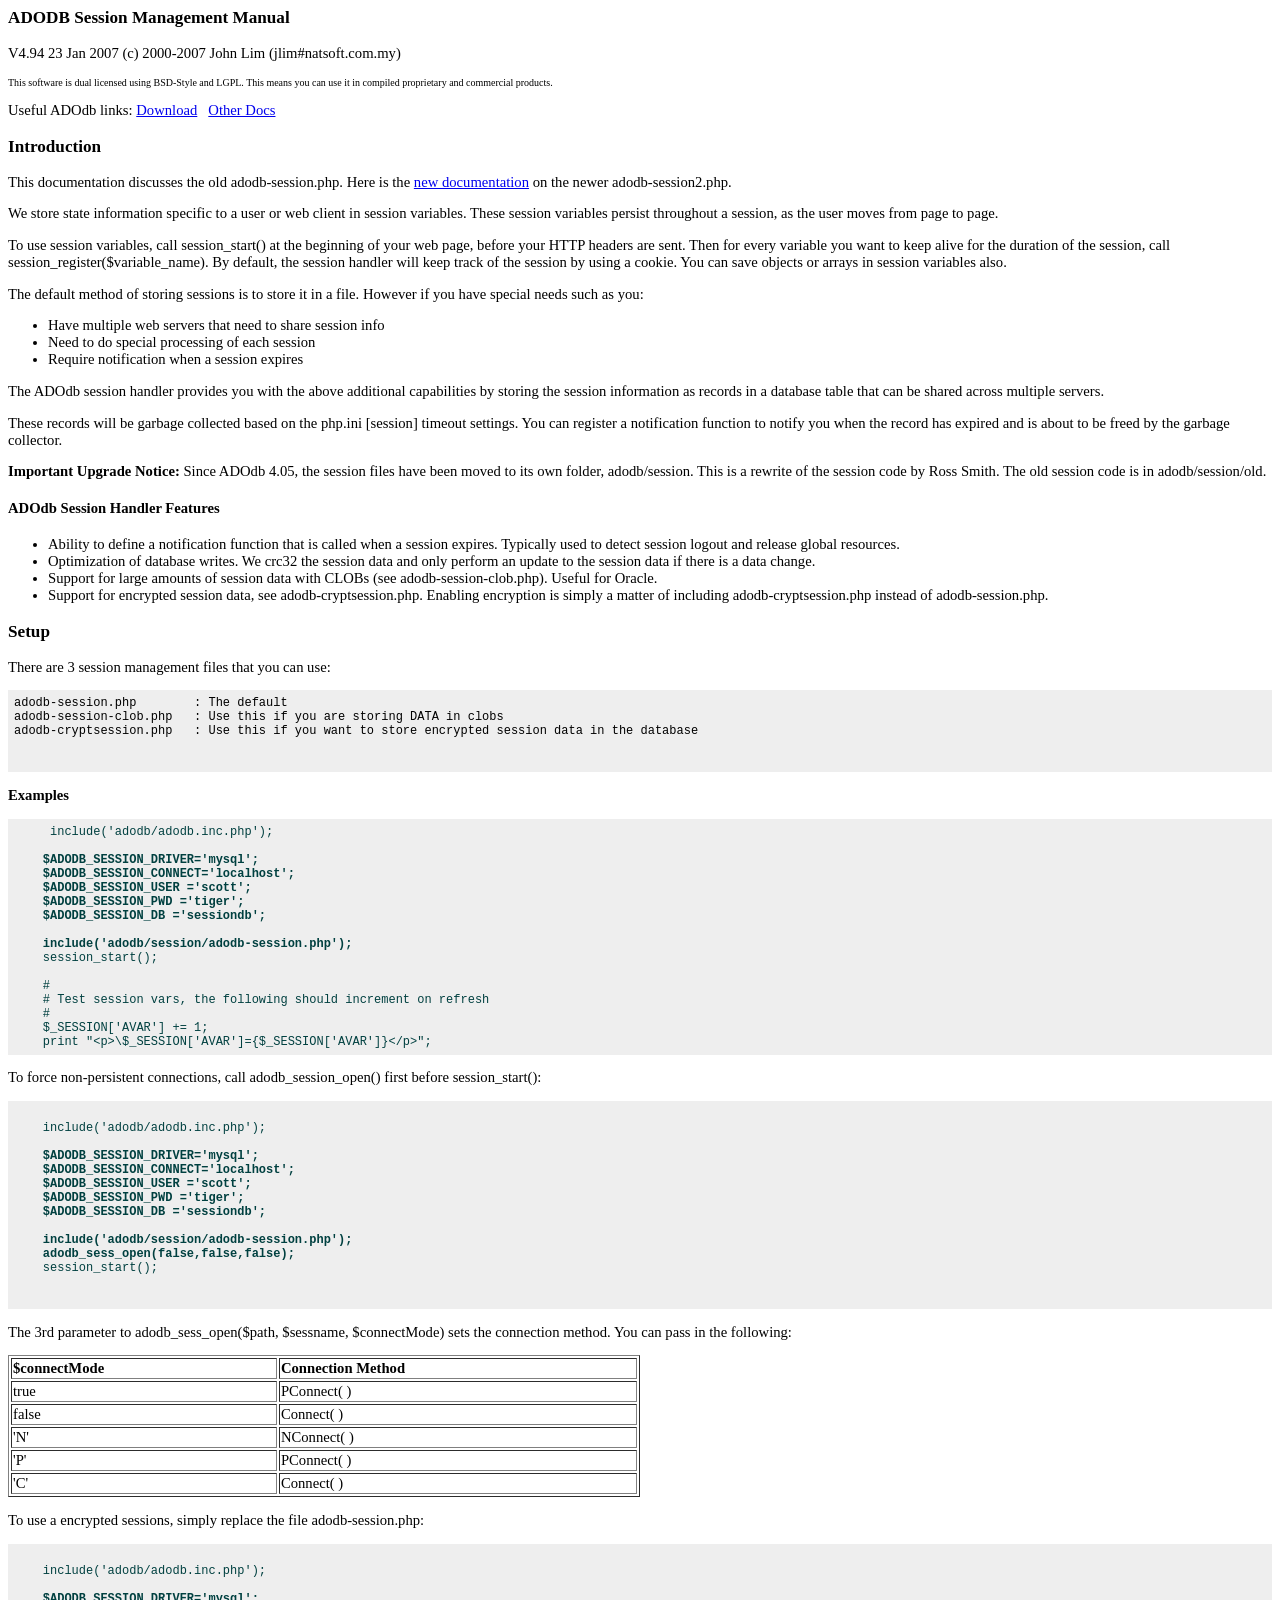
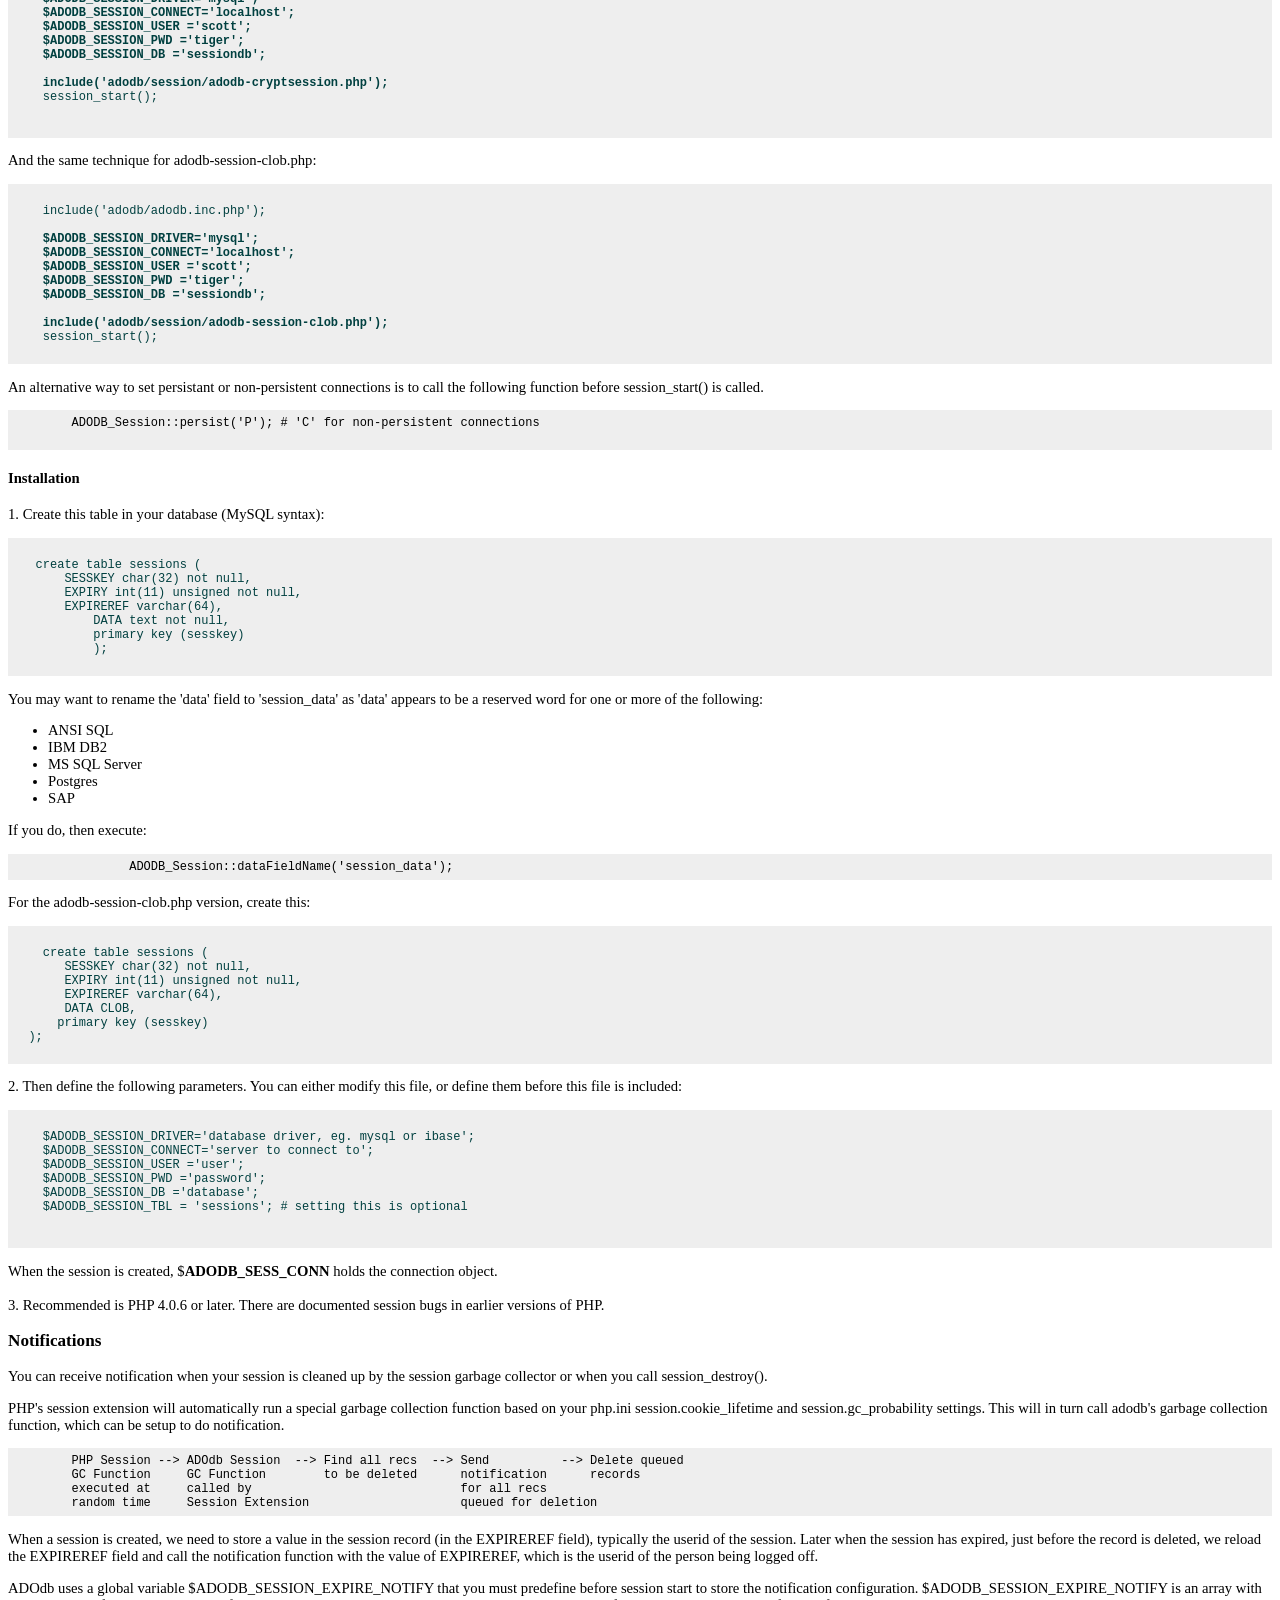
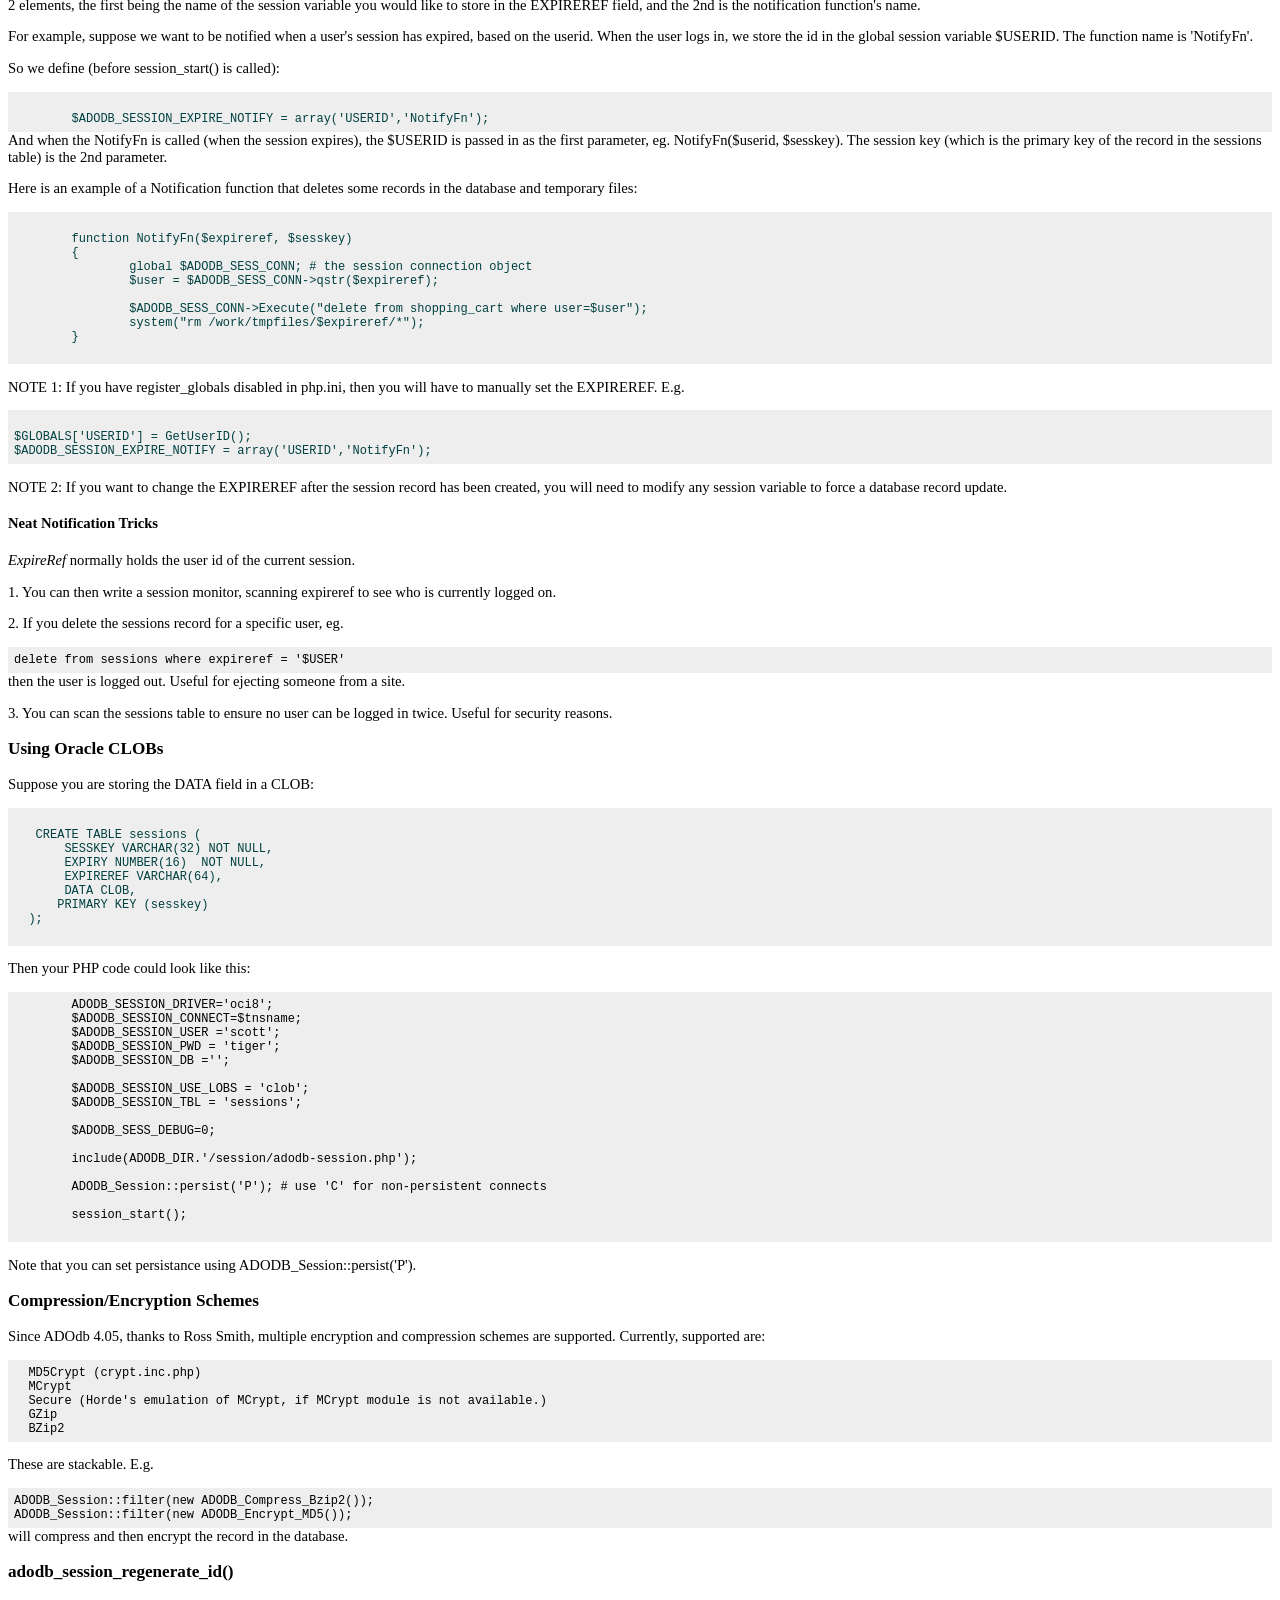
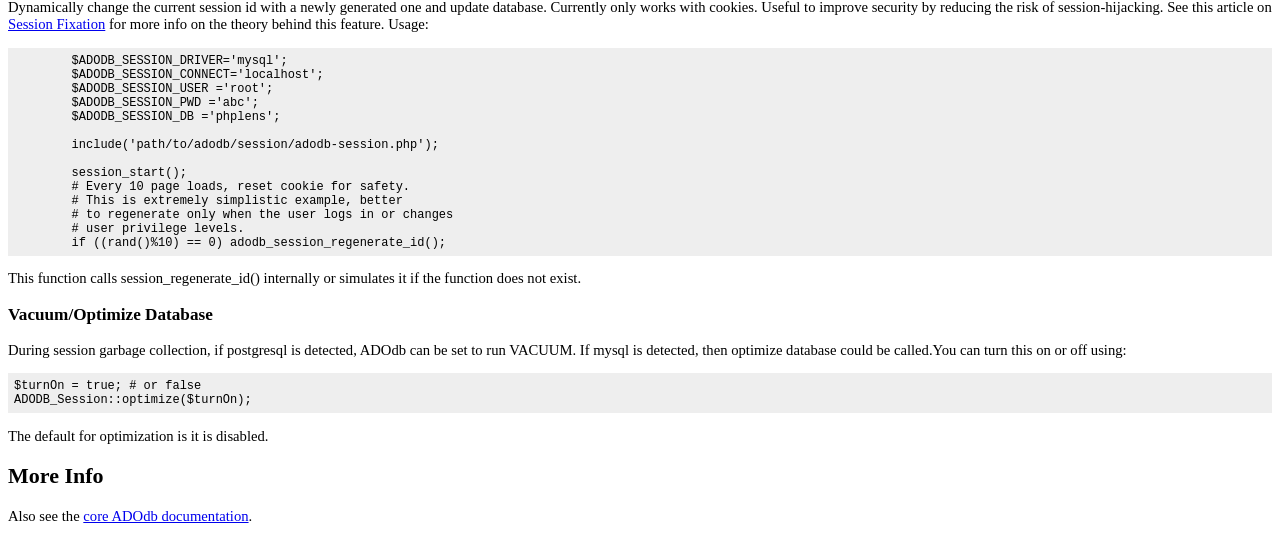
<file: chat_php_init/Admin/config/adodb/docs/docs-session.old.htm>
<!DOCTYPE HTML PUBLIC "-//W3C//DTD HTML 4.01 Transitional//EN">
<html>
<head>
  <title>ADODB Old Session Management Manual</title>
  <meta http-equiv="Content-Type"
 content="text/html; charset=iso-8859-1">
  <style type="text/css">
body, td {
/*font-family: Arial, Helvetica, sans-serif;*/
font-size: 11pt;
}
pre {
font-size: 9pt;
background-color: #EEEEEE; padding: .5em; margin: 0px;
}
.toplink {
font-size: 8pt;
}
  </style>
</head>
<body style="background-color: rgb(255, 255, 255);">
<h3>ADODB Session Management Manual</h3>
<p>
V4.94 23 Jan 2007 (c) 2000-2007 John Lim (jlim#natsoft.com.my)
</p>
<p> <font size="1">This software is dual licensed using BSD-Style and
LGPL. This means you can use it in compiled proprietary and commercial
products. </font>
<p>Useful ADOdb links: <a href="http://adodb.sourceforge.net/#download">Download</a>
&nbsp; <a href="http://adodb.sourceforge.net/#docs">Other Docs</a>
</p>
<h3>Introduction</h3>
<p>This documentation discusses the old adodb-session.php. 
Here is the <a href=docs-session.htm>new documentation</a> on the newer adodb-session2.php.
<p> We store state information specific to a user or web client in
session variables. These session variables persist throughout a
session, as the user moves from page to page. </p>
<p>To use session variables, call session_start() at the beginning of
your web page, before your HTTP headers are sent. Then for every
variable you want to keep alive for the duration of the session, call
session_register($variable_name). By default, the session handler will
keep track of the session by using a cookie. You can save objects or
arrays in session variables also.
</p>
<p>The default method of storing sessions is to store it in a file.
However if you have special needs such as you:
</p>
<ul>
  <li>Have multiple web servers that need to share session info</li>
  <li>Need to do special processing of each session</li>
  <li>Require notification when a session expires</li>
</ul>
<p>The ADOdb session handler provides you with the above
additional capabilities by storing the session information as records
in a database table that can be shared across multiple servers. </p>
<p>These records will be garbage collected based on the php.ini [session] timeout settings. 
You can register a notification function to notify you when the record has expired and 
is about to be freed by the garbage collector.</p>
<p><b>Important Upgrade Notice:</b> Since ADOdb 4.05, the session files
have been moved to its own folder, adodb/session. This is a rewrite
of the session code by Ross Smith. The old session code is in
adodb/session/old. </p>
<h4>ADOdb Session Handler Features</h4>
<ul>
  <li>Ability to define a notification function that is called when a
session expires. Typically
used to detect session logout and release global resources. </li>
  <li>Optimization of database writes. We crc32 the session data and
only perform an update
to the session data if there is a data change. </li>
  <li>Support for large amounts of session data with CLOBs (see
adodb-session-clob.php). Useful
for Oracle. </li>
  <li>Support for encrypted session data, see
adodb-cryptsession.php. Enabling encryption is simply a matter of
including adodb-cryptsession.php instead of adodb-session.php. </li>
</ul>
<h3>Setup</h3>
<p>There are 3 session management files that you can use:
</p>
<pre>adodb-session.php        : The default<br>adodb-session-clob.php   : Use this if you are storing DATA in clobs<br>adodb-cryptsession.php   : Use this if you want to store encrypted session data in the database<br><br>
</pre>
<p><strong>Examples</strong>
<p><pre>
 <font
 color="#004040">    include('adodb/adodb.inc.php');<br>    <br><b>    $ADODB_SESSION_DRIVER='mysql';<br>    $ADODB_SESSION_CONNECT='localhost';<br>    $ADODB_SESSION_USER ='scott';<br>    $ADODB_SESSION_PWD ='tiger';<br>    $ADODB_SESSION_DB ='sessiondb';</b><br>    <br>    <b>include('adodb/session/adodb-session.php');</b><br>    session_start();<br>    <br>    #<br>    # Test session vars, the following should increment on refresh<br>    #<br>    $_SESSION['AVAR'] += 1;<br>    print "&lt;p&gt;\$_SESSION['AVAR']={$_SESSION['AVAR']}&lt;/p&gt;";<br></font></pre>
 
<p>To force non-persistent connections, call adodb_session_open() first before session_start():
<p>
 <pre>
 <font color="#004040"><br>    include('adodb/adodb.inc.php');<br>    <br><b>    $ADODB_SESSION_DRIVER='mysql';<br>    $ADODB_SESSION_CONNECT='localhost';<br>    $ADODB_SESSION_USER ='scott';<br>    $ADODB_SESSION_PWD ='tiger';<br>    $ADODB_SESSION_DB ='sessiondb';</b><br>    <br>    <b>include('adodb/session/adodb-session.php');<br>    adodb_sess_open(false,false,false);</b><br>    session_start();<br> </font>
 </pre>
<p> The 3rd parameter to adodb_sess_open($path, $sessname, $connectMode)  sets the connection method. You can pass in the following:</p>
<table width="50%" border="1">
  <tr>
    <td><b>$connectMode</b></td>
    <td><b>Connection Method</b></td>
  </tr>
  <tr>
    <td>true</td>
    <td><p>PConnect( )</p></td>
  </tr>
  <tr>
    <td>false</td>
    <td>Connect( )</td>
  </tr>
  <tr>
    <td>'N'</td>
    <td>NConnect( )</td>
  </tr>
  <tr>
    <td>'P'</td>
    <td>PConnect( )</td>
  </tr>
  <tr>
    <td>'C'</td>
    <td>Connect( )</td>
  </tr>
</table>
<p>To use a encrypted sessions, simply replace the file adodb-session.php:</p>
 <pre> <font
 color="#004040"><br>    include('adodb/adodb.inc.php');<br>    <br><b>    $ADODB_SESSION_DRIVER='mysql';<br>    $ADODB_SESSION_CONNECT='localhost';<br>    $ADODB_SESSION_USER ='scott';<br>    $ADODB_SESSION_PWD ='tiger';<br>    $ADODB_SESSION_DB ='sessiondb';<br>    <br>    include('adodb/session/adodb-cryptsession.php');</b><br>    session_start();</font><br>
 </pre>
 <p>And the same technique for adodb-session-clob.php:</p>
 <pre>  <font
 color="#004040"><br>    include('adodb/adodb.inc.php');<br>    <br><b>    $ADODB_SESSION_DRIVER='mysql';<br>    $ADODB_SESSION_CONNECT='localhost';<br>    $ADODB_SESSION_USER ='scott';<br>    $ADODB_SESSION_PWD ='tiger';<br>    $ADODB_SESSION_DB ='sessiondb';<br>    <br>    include('adodb/session/adodb-session-clob.php');</b><br>    session_start();</font>
 </pre>
 <p>An alternative way to set persistant or non-persistent connections is to call the following function before session_start() is called.
 <pre>
 	ADODB_Session::persist('P'); # 'C' for non-persistent connections
 </pre>
 <h4>Installation</h4>
<p>1. Create this table in your database (MySQL syntax):
<p><pre> <a
 name="sessiontab"></a> <font color="#004040">
   create table sessions (
       SESSKEY char(32) not null,
       EXPIRY int(11) unsigned not null,
       EXPIREREF varchar(64),
	   DATA text not null,
	   primary key (sesskey)
	   );</font>
 </pre>

 <p>You may want to rename the 'data' field to 'session_data' as
	'data' appears to be a reserved word for one or more of the following:
	<ul>
	<li>	ANSI SQL
	<li>	IBM DB2
	<li>	MS SQL Server
	<li>	Postgres
	<li>	SAP
		</ul>
<p>
	If you do, then execute:
<pre>
		ADODB_Session::dataFieldName('session_data');
</pre>
 <p> For the adodb-session-clob.php version, create this:
<p>  <pre>
    <font
 color="#004040"><br>    create table sessions (<br>       SESSKEY char(32) not null,<br>       EXPIRY int(11) unsigned not null,<br>       EXPIREREF varchar(64),<br>       DATA CLOB,<br>      primary key (sesskey)<br>  );</font>
 </pre>
 <p>2. Then define the following parameters. You can either modify this file, or define them before this file is included:
 <pre>      <font
 color="#004040"><br>    $ADODB_SESSION_DRIVER='database driver, eg. mysql or ibase';<br>    $ADODB_SESSION_CONNECT='server to connect to';<br>    $ADODB_SESSION_USER ='user';<br>    $ADODB_SESSION_PWD ='password';<br>    $ADODB_SESSION_DB ='database';<br>    $ADODB_SESSION_TBL = 'sessions'; # setting this is optional<br>	</font>
 </pre><p>
     When the session is created, $<b>ADODB_SESS_CONN</b> holds the connection object.<br>    <br>  3. Recommended is PHP 4.0.6 or later. There are documented session bugs in earlier versions of PHP.
<h3>Notifications</h3>
<p>You can receive notification when your session is cleaned up by the session garbage collector or
when you call session_destroy().
<p>PHP's session extension will automatically run a special garbage collection function based on
your php.ini session.cookie_lifetime and session.gc_probability settings. This will in turn call
adodb's garbage collection function, which can be setup to do notification.
<p>
<pre>
	PHP Session --> ADOdb Session  --> Find all recs  --> Send          --> Delete queued
	GC Function     GC Function        to be deleted      notification      records
	executed at     called by                             for all recs
	random time     Session Extension                     queued for deletion
</pre>
<p>When a session is created, we need to store a value in the session record (in the EXPIREREF field), typically 
the userid of the session. Later when the session has expired,  just before the record is deleted,
we reload the EXPIREREF field and call the notification function with the value of EXPIREREF, which 
is the userid of the person being logged off.
<p>ADOdb uses a global variable $ADODB_SESSION_EXPIRE_NOTIFY that you must predefine before session
start to store the notification configuration. 
$ADODB_SESSION_EXPIRE_NOTIFY is an array with 2 elements, the
first being the name of the session variable you would like to store in
the EXPIREREF field, and the 2nd is the notification function's name. </p>
<p>For example, suppose we want to be notified when a user's session has expired,
based on the userid. When the user logs in, we store the id in the global session variable
$USERID. The function name is 'NotifyFn'. 
<p>
So we define (before session_start() is called): </p>
<pre> <font color="#004040">
	$ADODB_SESSION_EXPIRE_NOTIFY = array('USERID','NotifyFn');
</font></pre>
And when the NotifyFn is called (when the session expires), the
$USERID is passed in as the first parameter, eg. NotifyFn($userid, $sesskey). The
session key (which is the primary key of the record in the sessions
table) is the 2nd parameter.
<p> Here is an example of a Notification function that deletes some
records in the database and temporary files: </p>
<pre><font color="#004040">
	function NotifyFn($expireref, $sesskey)
	{
		global $ADODB_SESS_CONN; # the session connection object
		$user = $ADODB_SESS_CONN-&gt;qstr($expireref);
		
		$ADODB_SESS_CONN-&gt;Execute("delete from shopping_cart where user=$user");          
		system("rm /work/tmpfiles/$expireref/*");
	}</font>  
			  </pre>
<p> NOTE 1: If you have register_globals disabled in php.ini, then you
will have to manually set the EXPIREREF. E.g. </p>
<pre> <font color="#004040">
$GLOBALS['USERID'] = GetUserID();
$ADODB_SESSION_EXPIRE_NOTIFY = array('USERID','NotifyFn');</font>
</pre>
<p> NOTE 2: If you want to change the EXPIREREF after the session
record has been created, you will need to modify any session variable
to force a database record update.
</p>
<h4>Neat Notification Tricks</h4>
<p><i>ExpireRef</i> normally holds the user id of the current session.
</p>
<p>1. You can then write a session monitor, scanning expireref to see
who is currently logged on.
</p>
<p>2. If you delete the sessions record for a specific user, eg.
</p>
<pre>delete from sessions where expireref = '$USER'<br></pre>
then the user is logged out. Useful for ejecting someone from a
site.
<p>3. You can scan the sessions table to ensure no user
can be logged in twice. Useful for security reasons.
</p>
<h3>Using Oracle CLOBs</h3>
<p>Suppose you are storing the DATA field in a CLOB:
 <pre><font color="#004040">
   CREATE TABLE sessions (
       SESSKEY VARCHAR(32) NOT NULL,
       EXPIRY NUMBER(16)  NOT NULL,
       EXPIREREF VARCHAR(64),
       DATA CLOB,
      PRIMARY KEY (sesskey)
  );</font>
 </pre> 
 <p>Then your PHP code could look like this:
	 <pre>
	ADODB_SESSION_DRIVER='oci8';
	$ADODB_SESSION_CONNECT=$tnsname;
	$ADODB_SESSION_USER ='scott';
	$ADODB_SESSION_PWD = 'tiger';
	$ADODB_SESSION_DB ='';
	
	$ADODB_SESSION_USE_LOBS = 'clob';
	$ADODB_SESSION_TBL = 'sessions';
	
	$ADODB_SESS_DEBUG=0;
	
	include(ADODB_DIR.'/session/adodb-session.php');
	
	ADODB_Session::persist('P'); # use 'C' for non-persistent connects
	
	session_start();
 </pre>
 <p>Note that you can set persistance using ADODB_Session::persist('P').
 
<h3>Compression/Encryption Schemes</h3>
Since ADOdb 4.05, thanks to Ross Smith, multiple encryption and
compression schemes are supported. Currently, supported are:
<p>
<pre>  MD5Crypt (crypt.inc.php)<br>  MCrypt<br>  Secure (Horde's emulation of MCrypt, if MCrypt module is not available.)<br>  GZip<br>  BZip2<br></pre>
<p>These are stackable. E.g.
<p><pre>ADODB_Session::filter(new ADODB_Compress_Bzip2());<br>ADODB_Session::filter(new ADODB_Encrypt_MD5());<br></pre>
will compress and then encrypt the record in the database.
<h3>adodb_session_regenerate_id()</h3>
<p>Dynamically change the current session id with a newly generated one and update database. Currently only
works with cookies. Useful to improve security by reducing the risk of session-hijacking.
See this article on <a href=http://shiflett.org/articles/security-corner-feb2004>Session Fixation</a> for more info 
on the theory behind this feature. Usage:
<pre>
	$ADODB_SESSION_DRIVER='mysql';
	$ADODB_SESSION_CONNECT='localhost';
	$ADODB_SESSION_USER ='root';
	$ADODB_SESSION_PWD ='abc';
	$ADODB_SESSION_DB ='phplens';
	
	include('path/to/adodb/session/adodb-session.php');
	
	session_start();
	# Every 10 page loads, reset cookie for safety.
	# This is extremely simplistic example, better 
	# to regenerate only when the user logs in or changes
	# user privilege levels.
	if ((rand()%10) == 0) adodb_session_regenerate_id(); 
</pre>
<p>This function calls session_regenerate_id() internally or simulates it if the function does not exist.
<h3>Vacuum/Optimize Database</h3>
<p>During session garbage collection, if postgresql is detected,
  ADOdb can be set to run VACUUM. If mysql is detected, then optimize database
  could be called.You can turn this on or off using:</p>
<pre>$turnOn = true; # or false
ADODB_Session::optimize($turnOn);
</pre>
<p>The default for optimization is it is disabled.</p>
<h2>More Info</h2>
<p>Also see the <a href="docs-adodb.htm">core ADOdb documentation</a>.
</p>
</body>
</html>
</file>
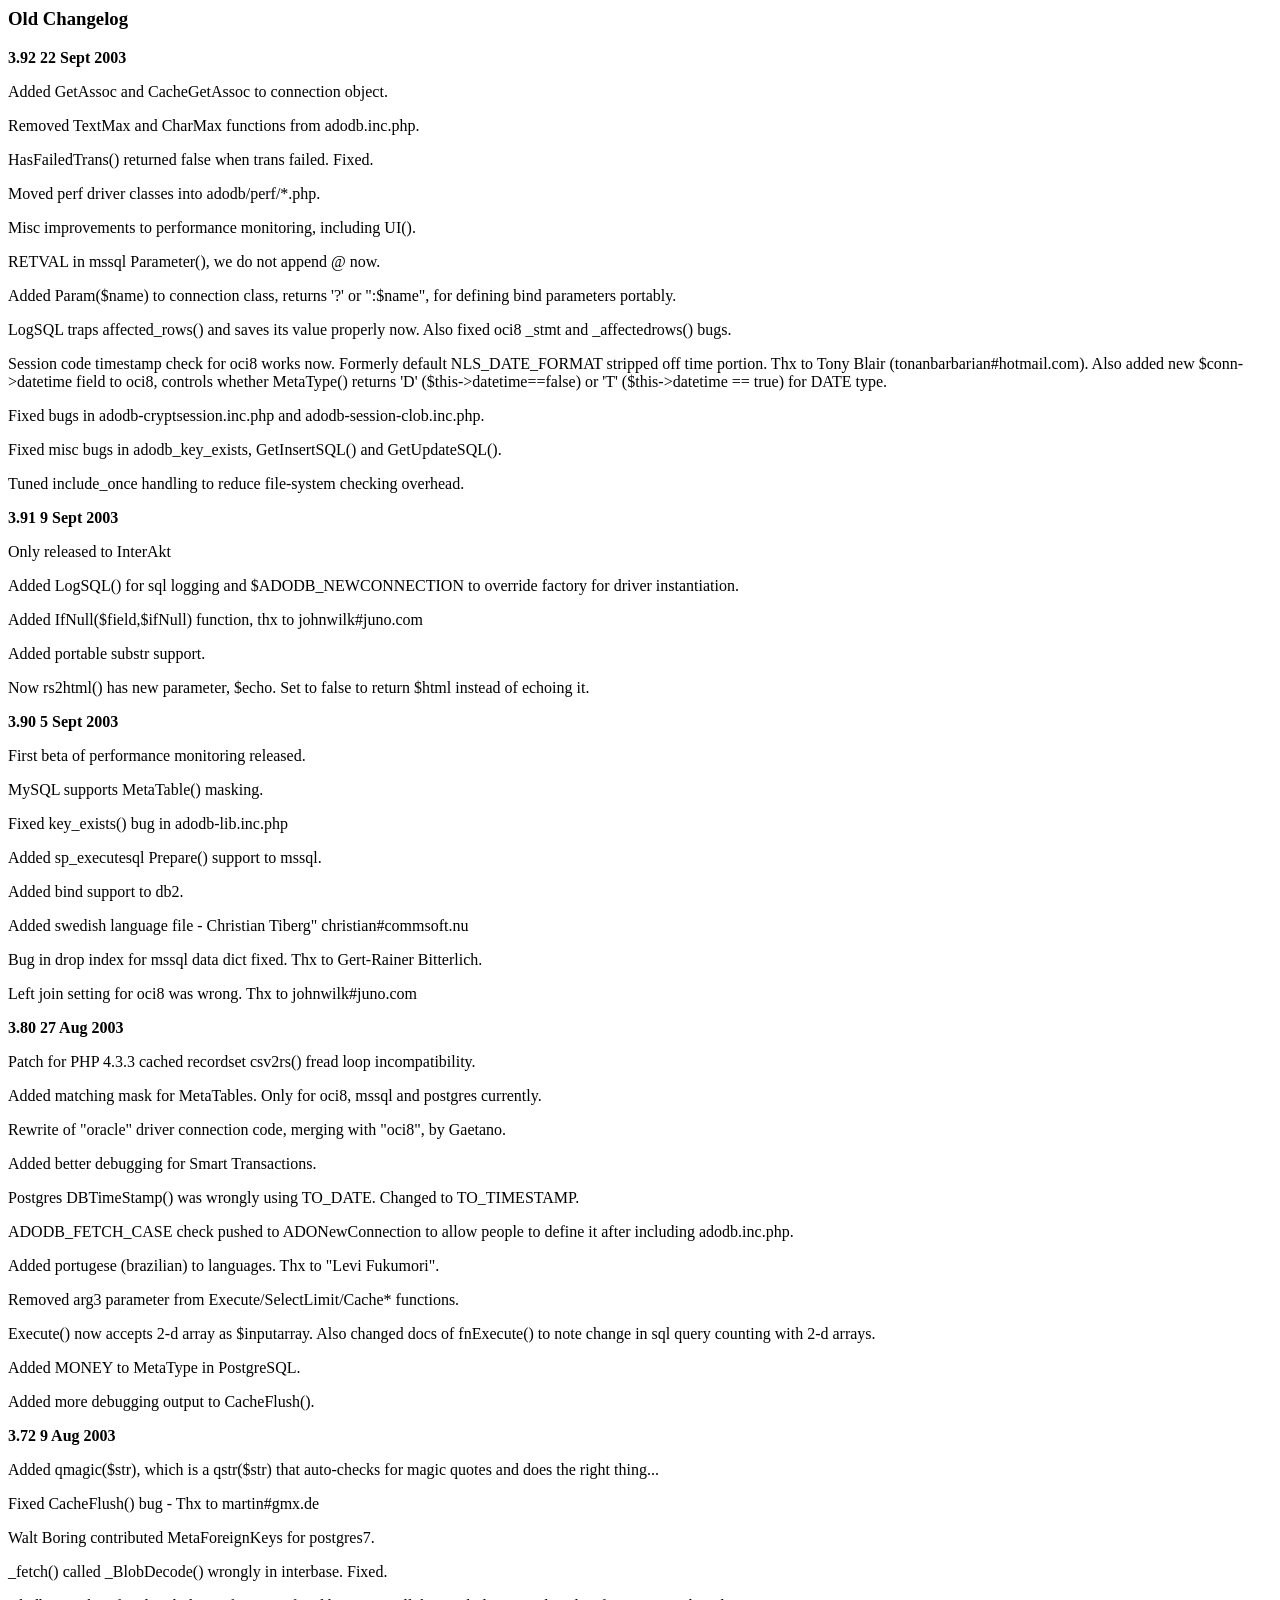
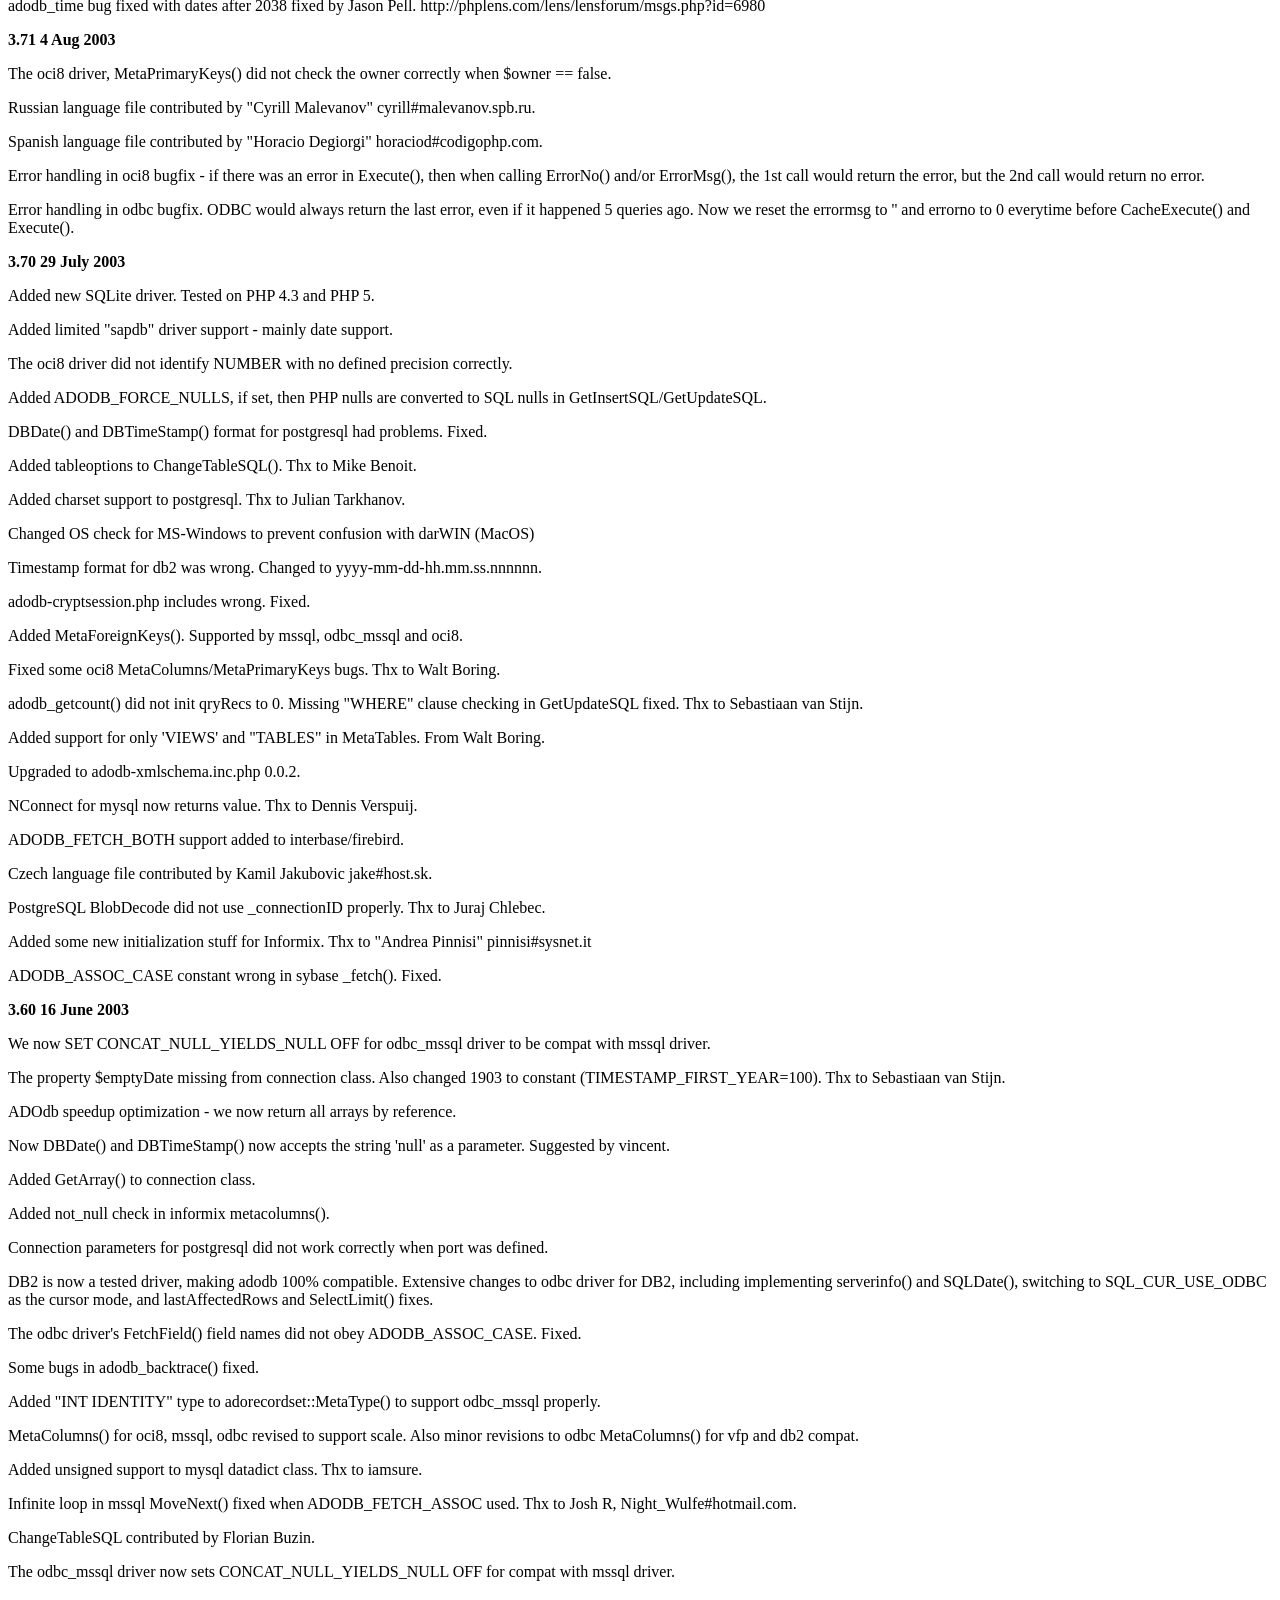
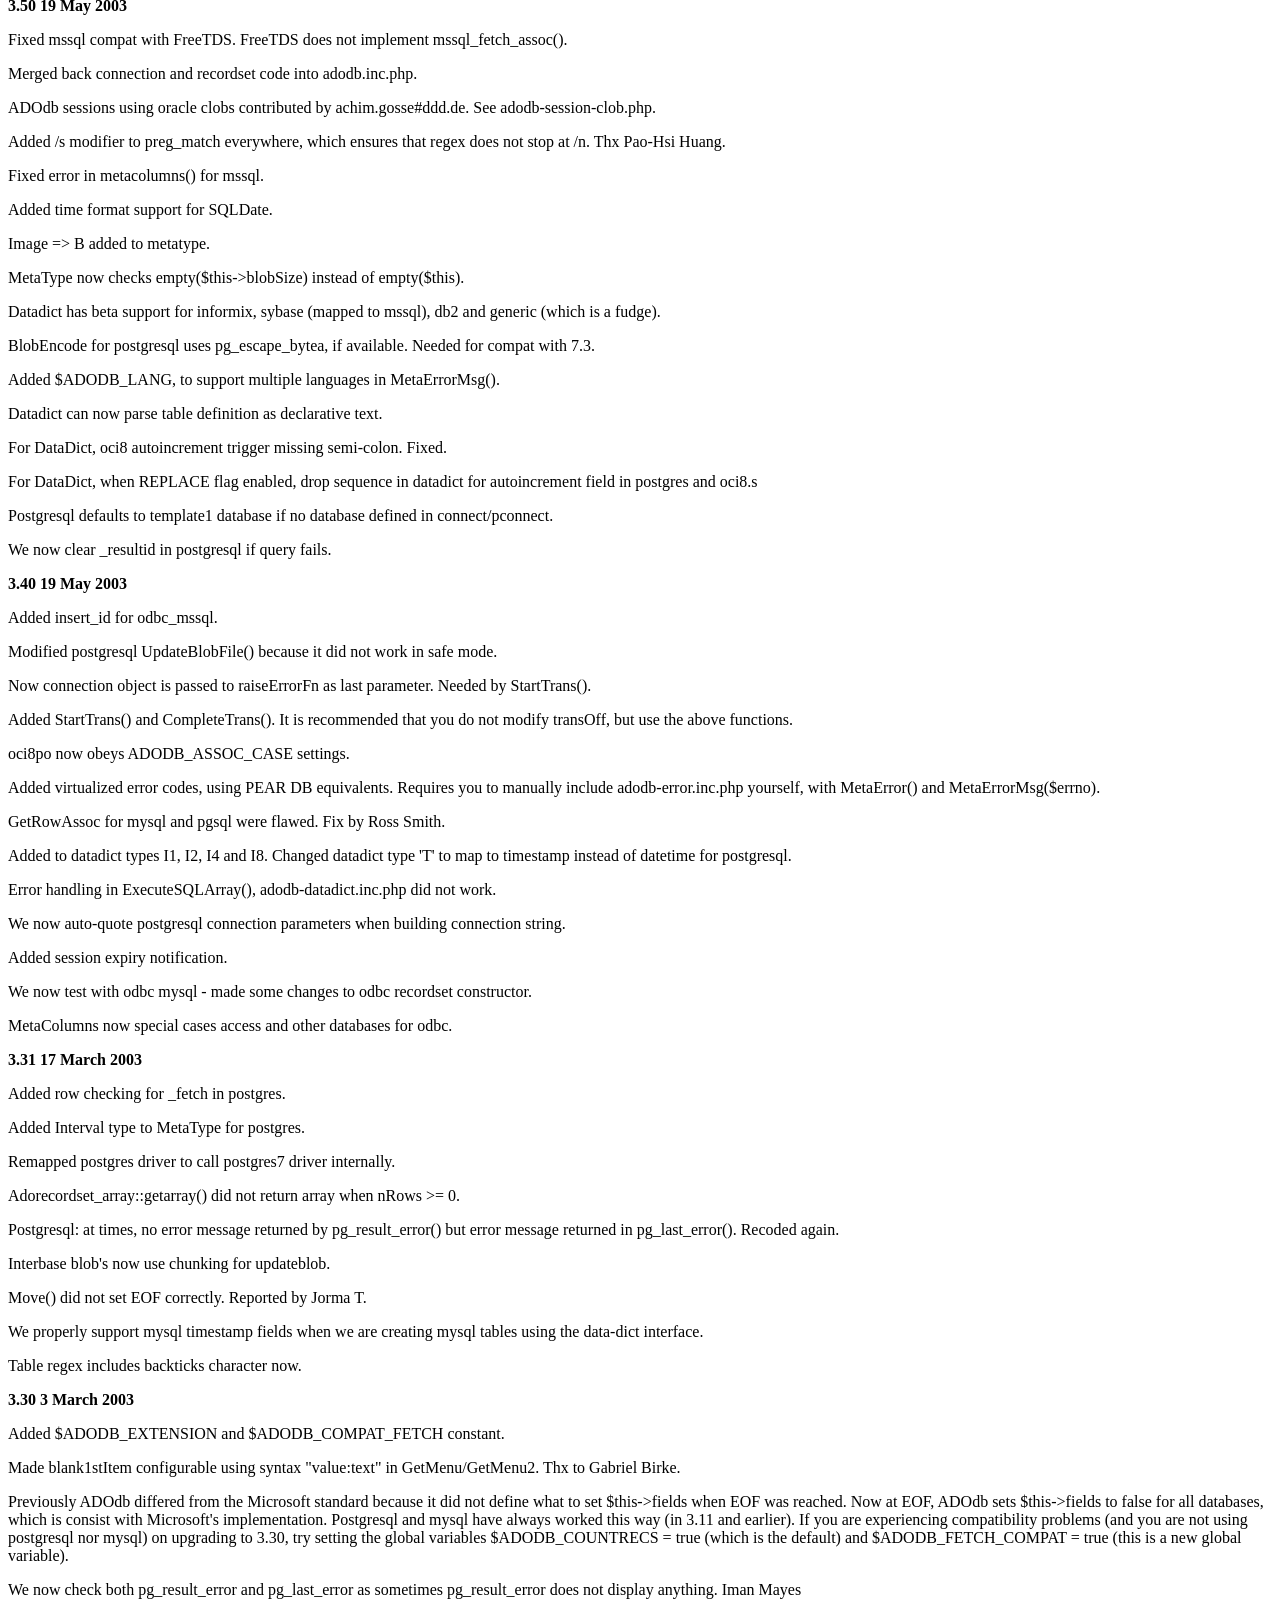
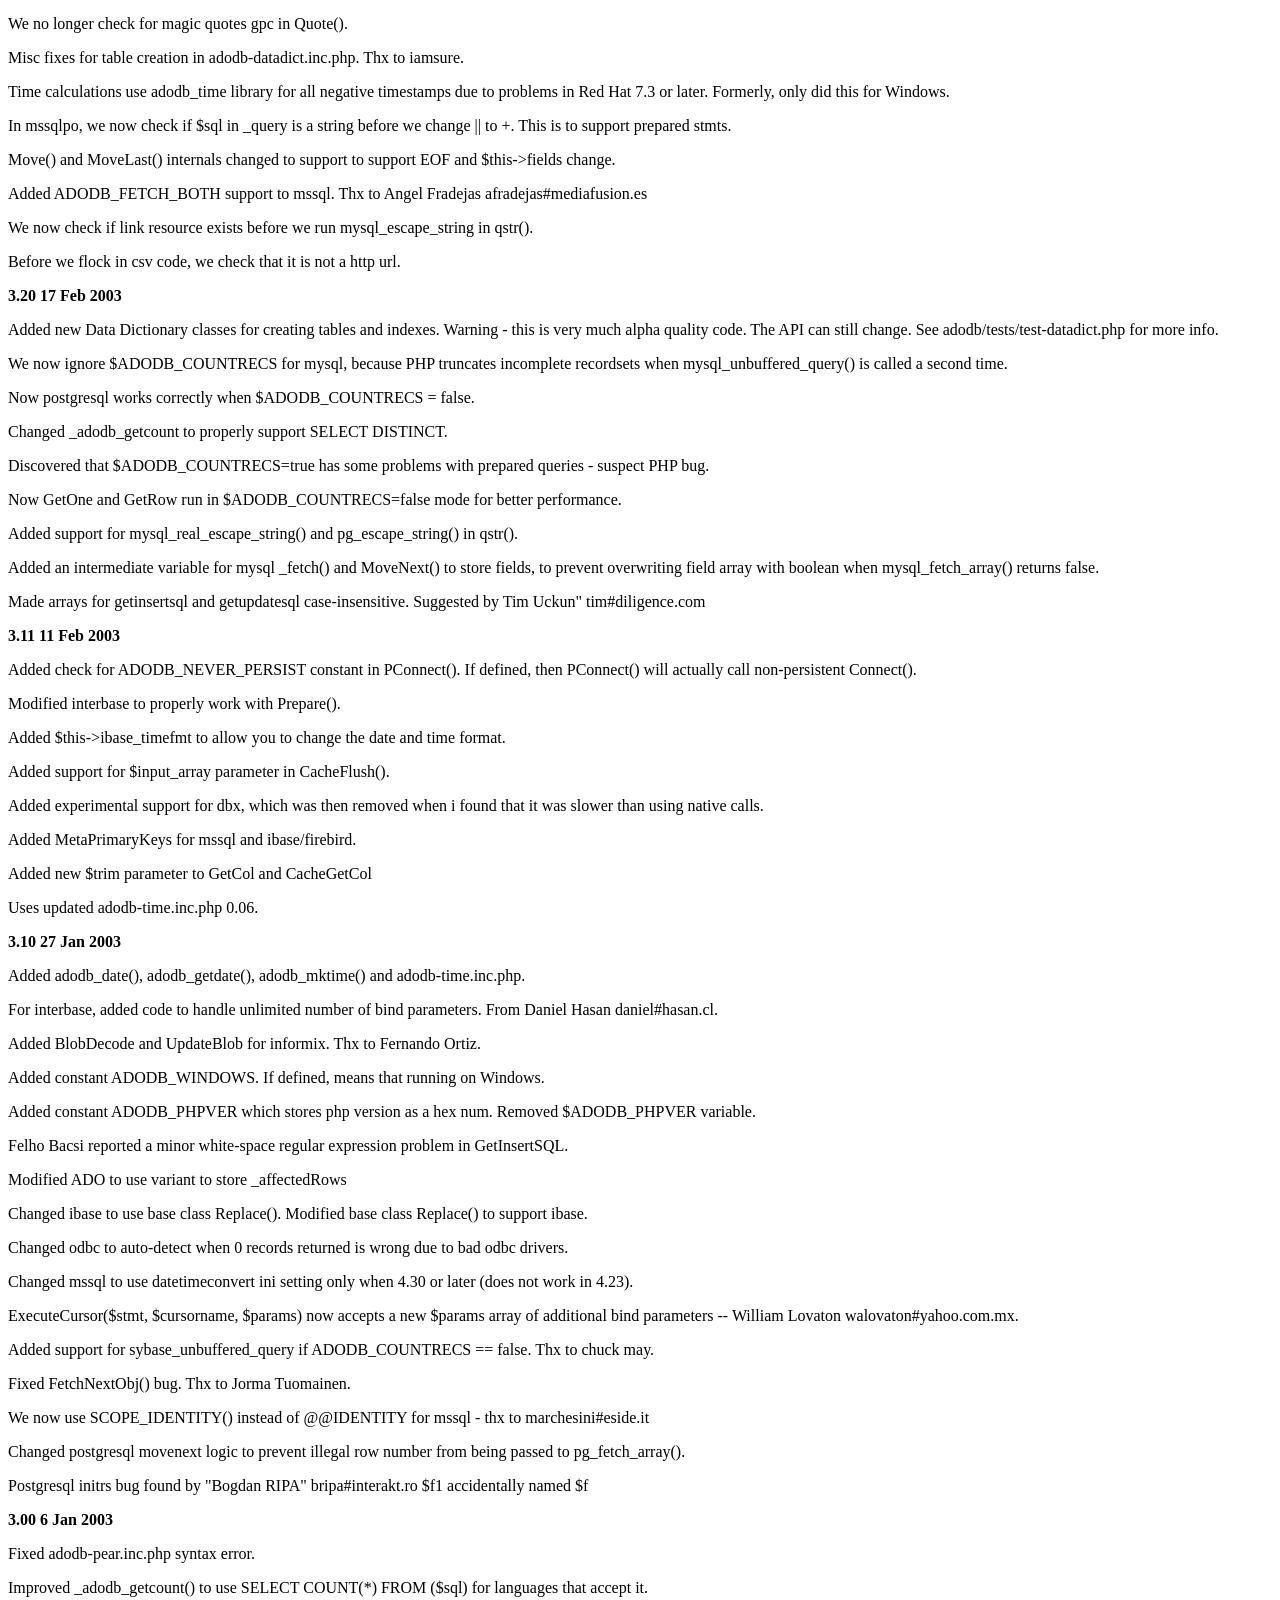
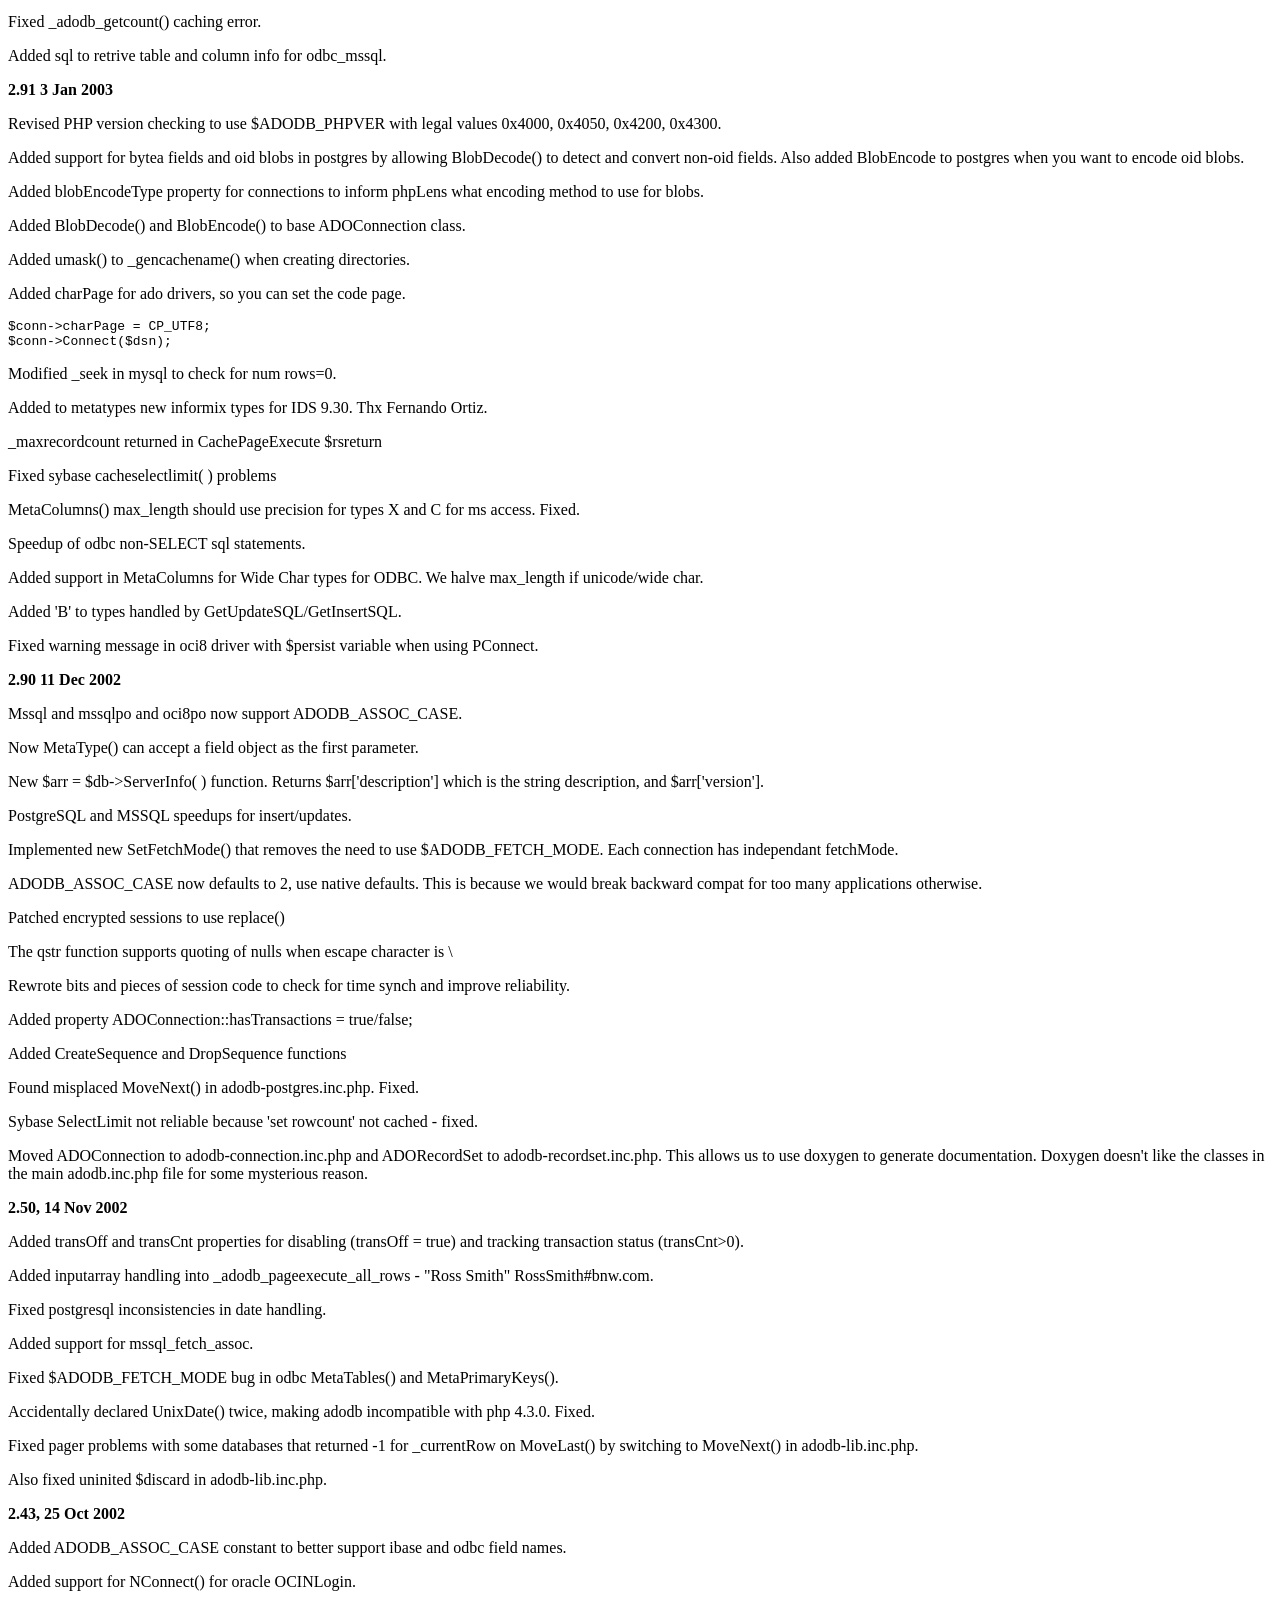
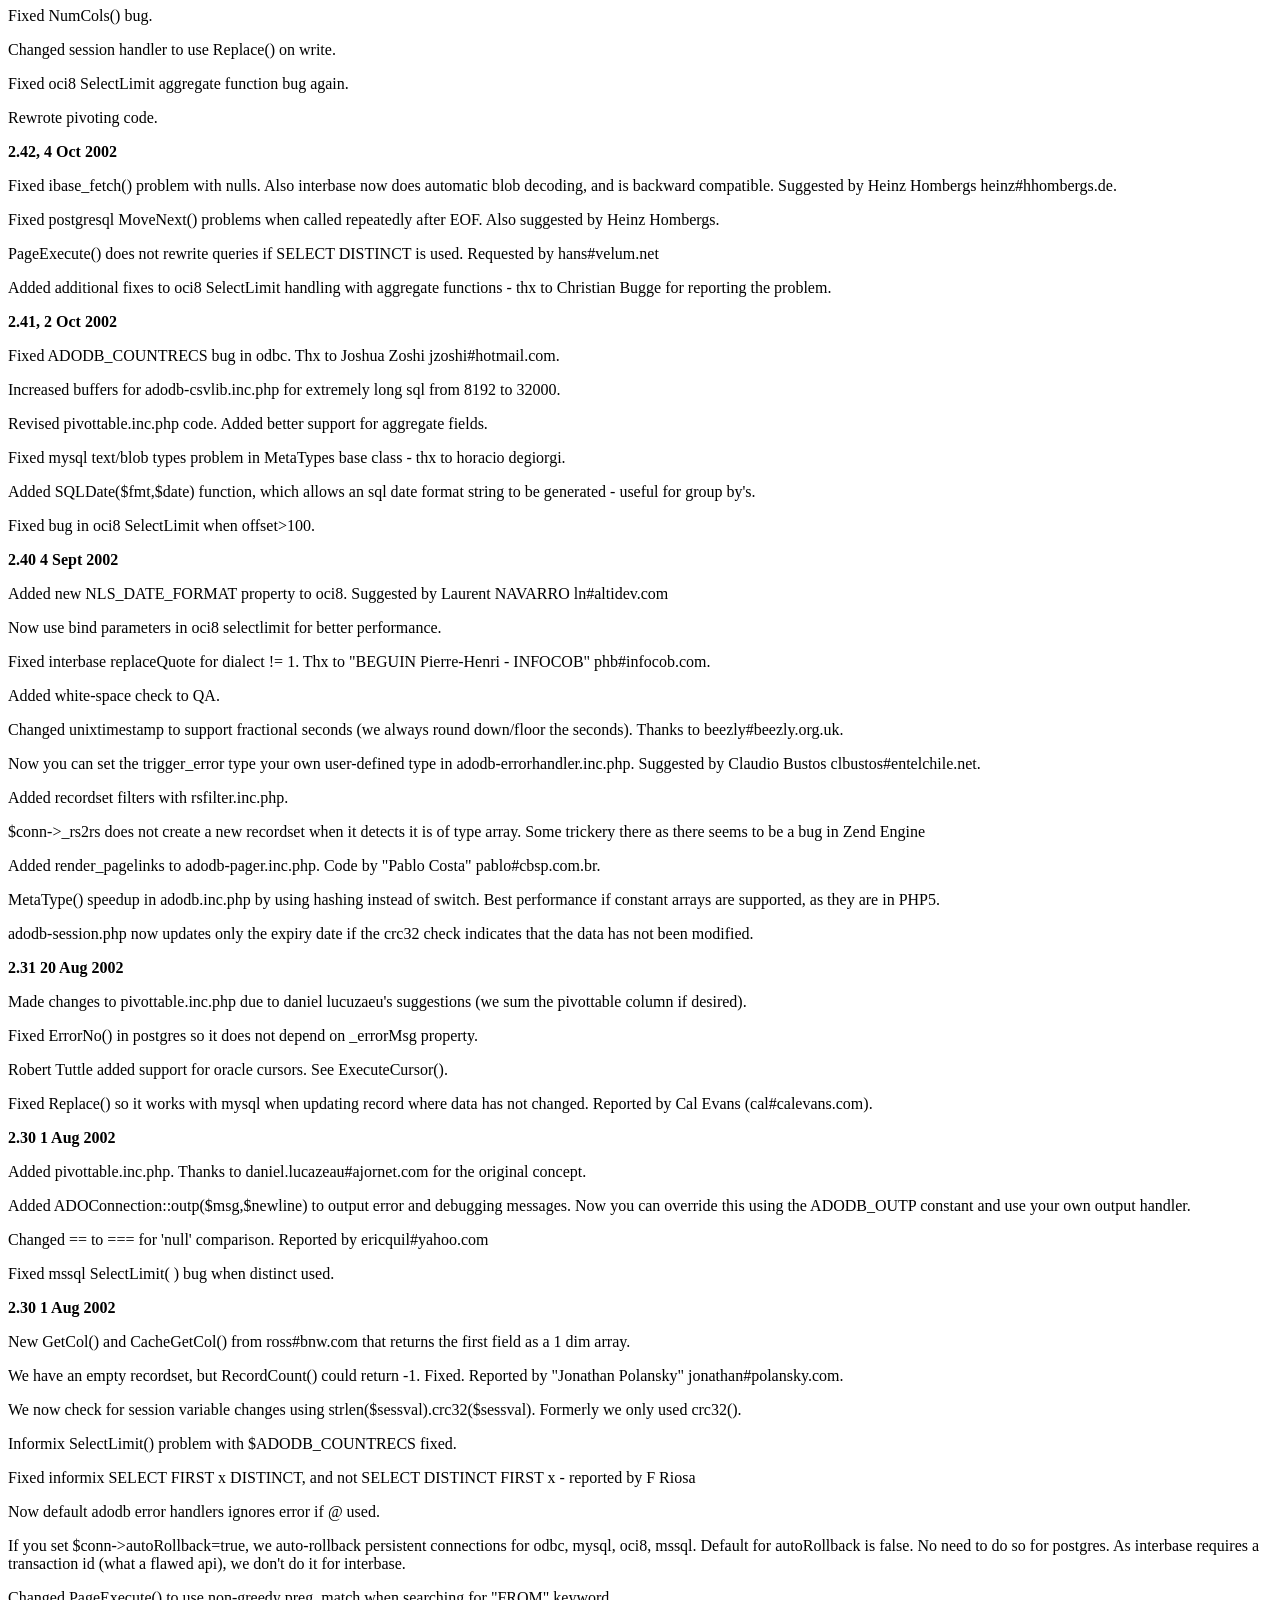
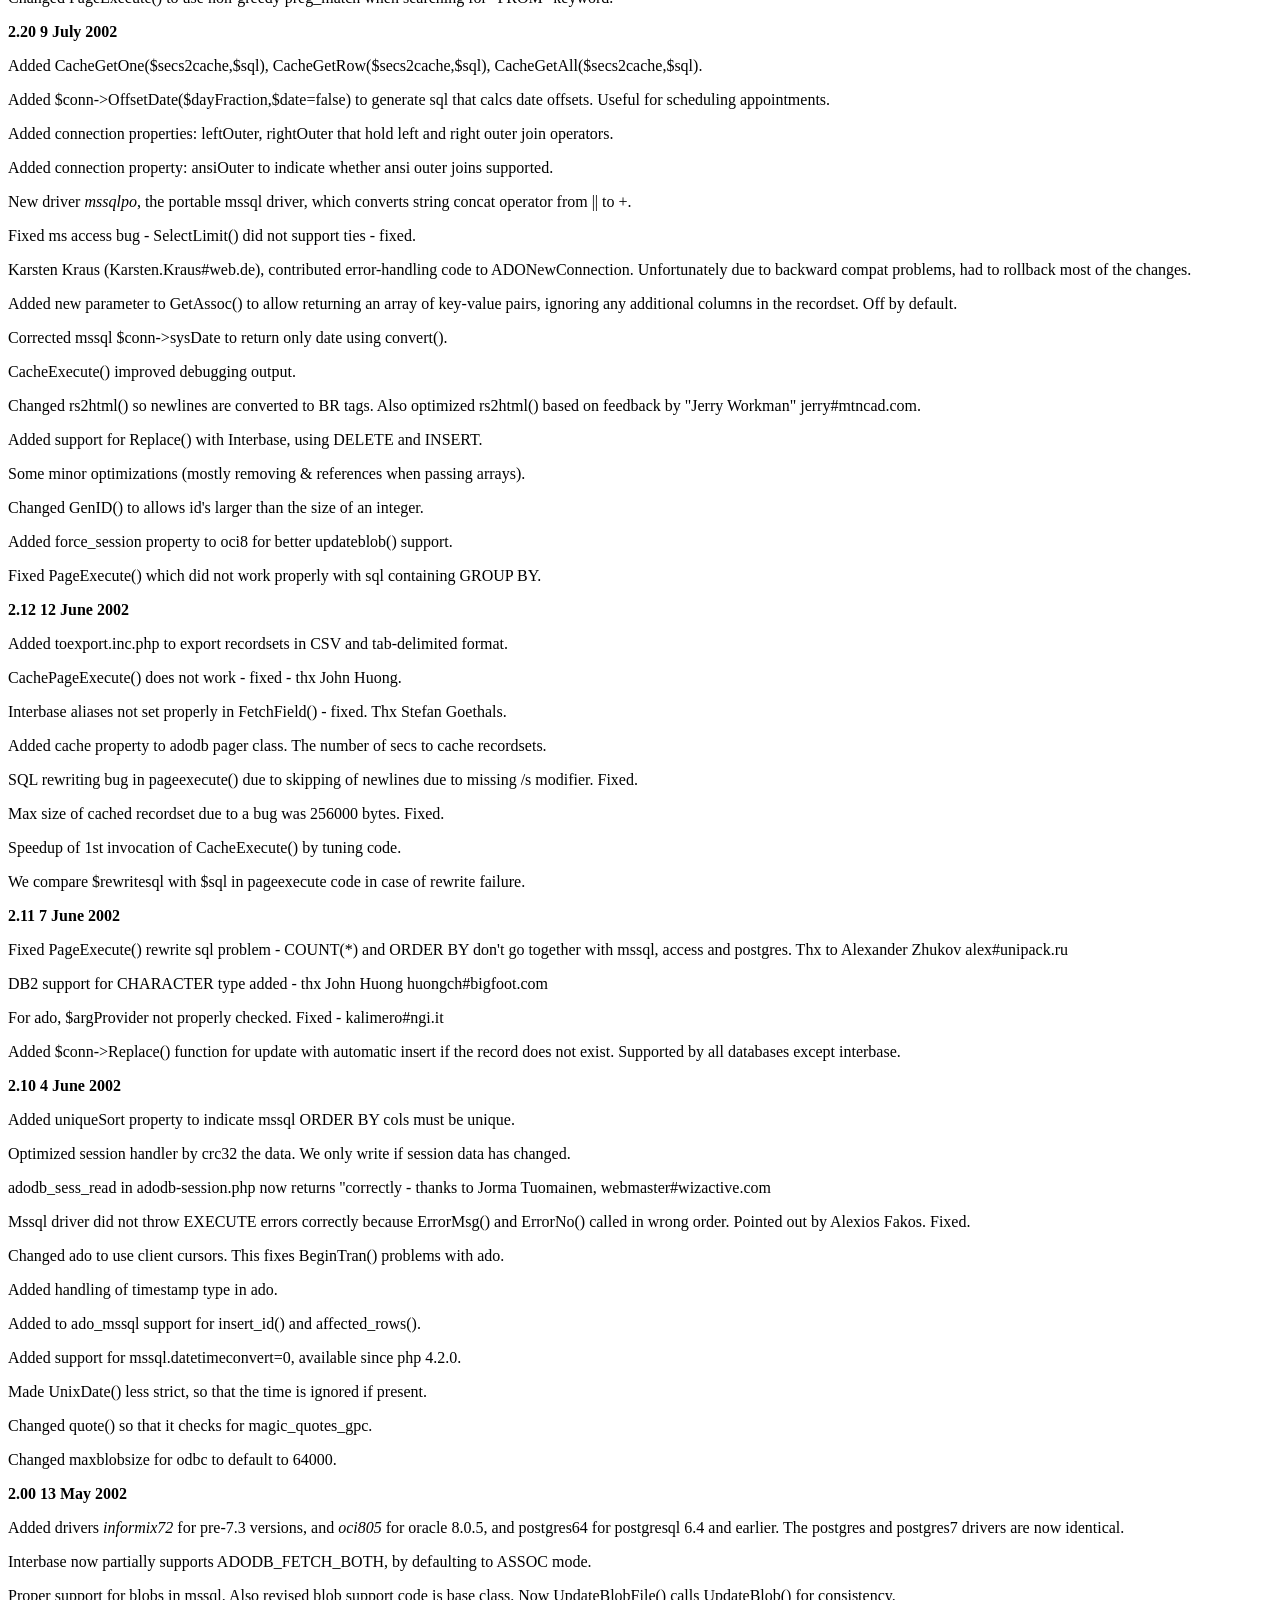
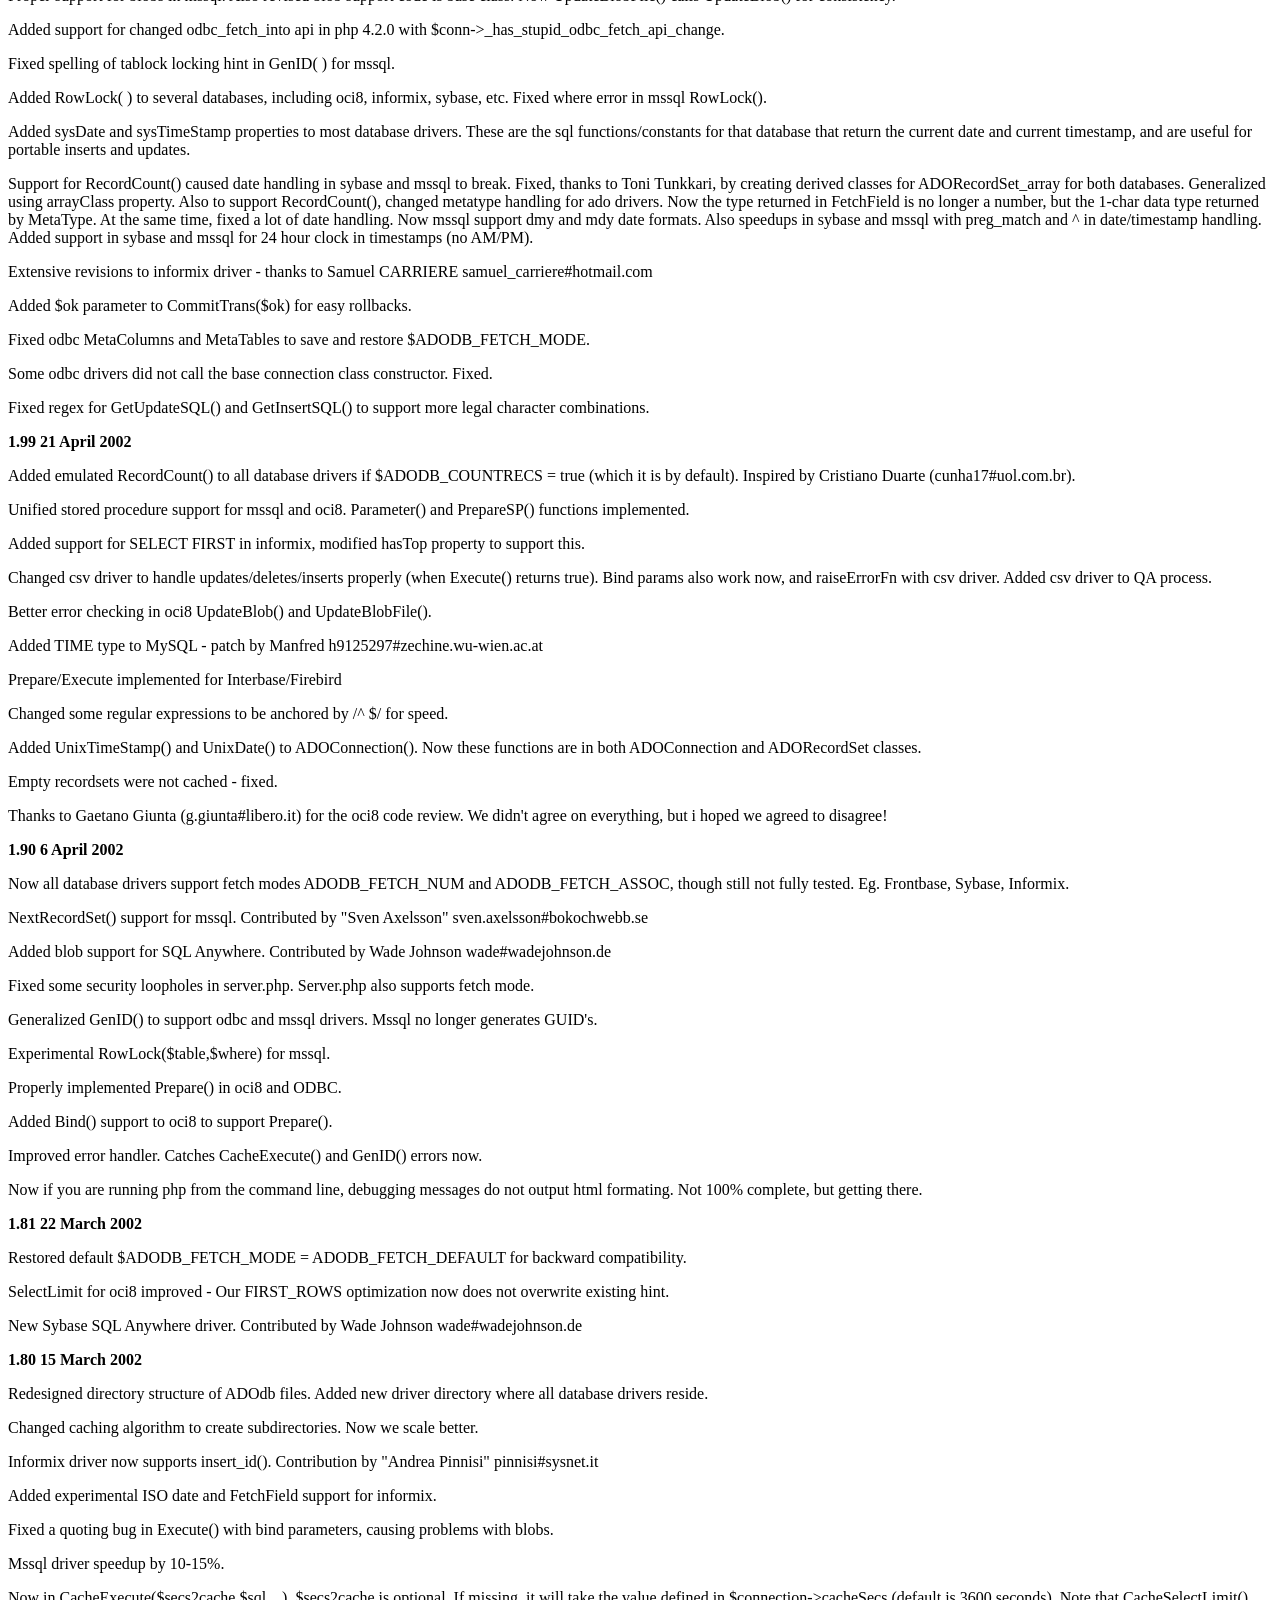
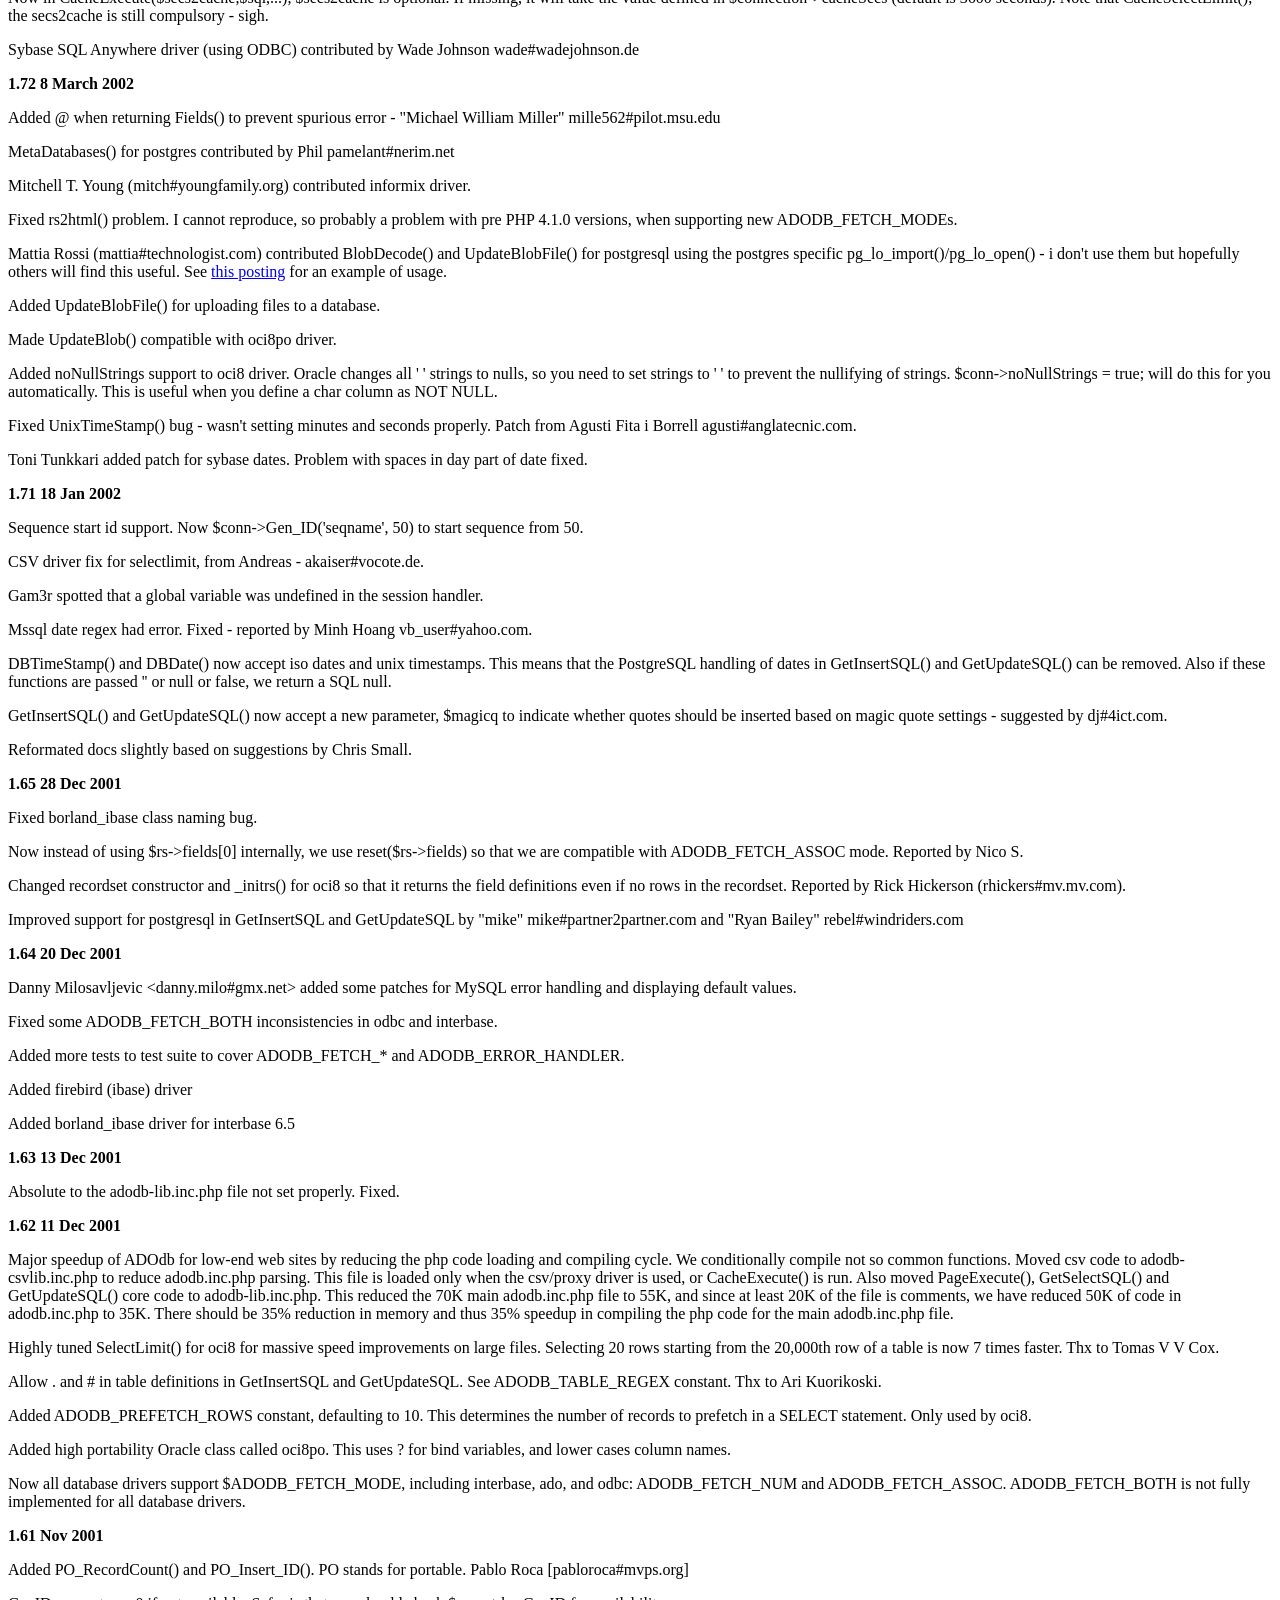
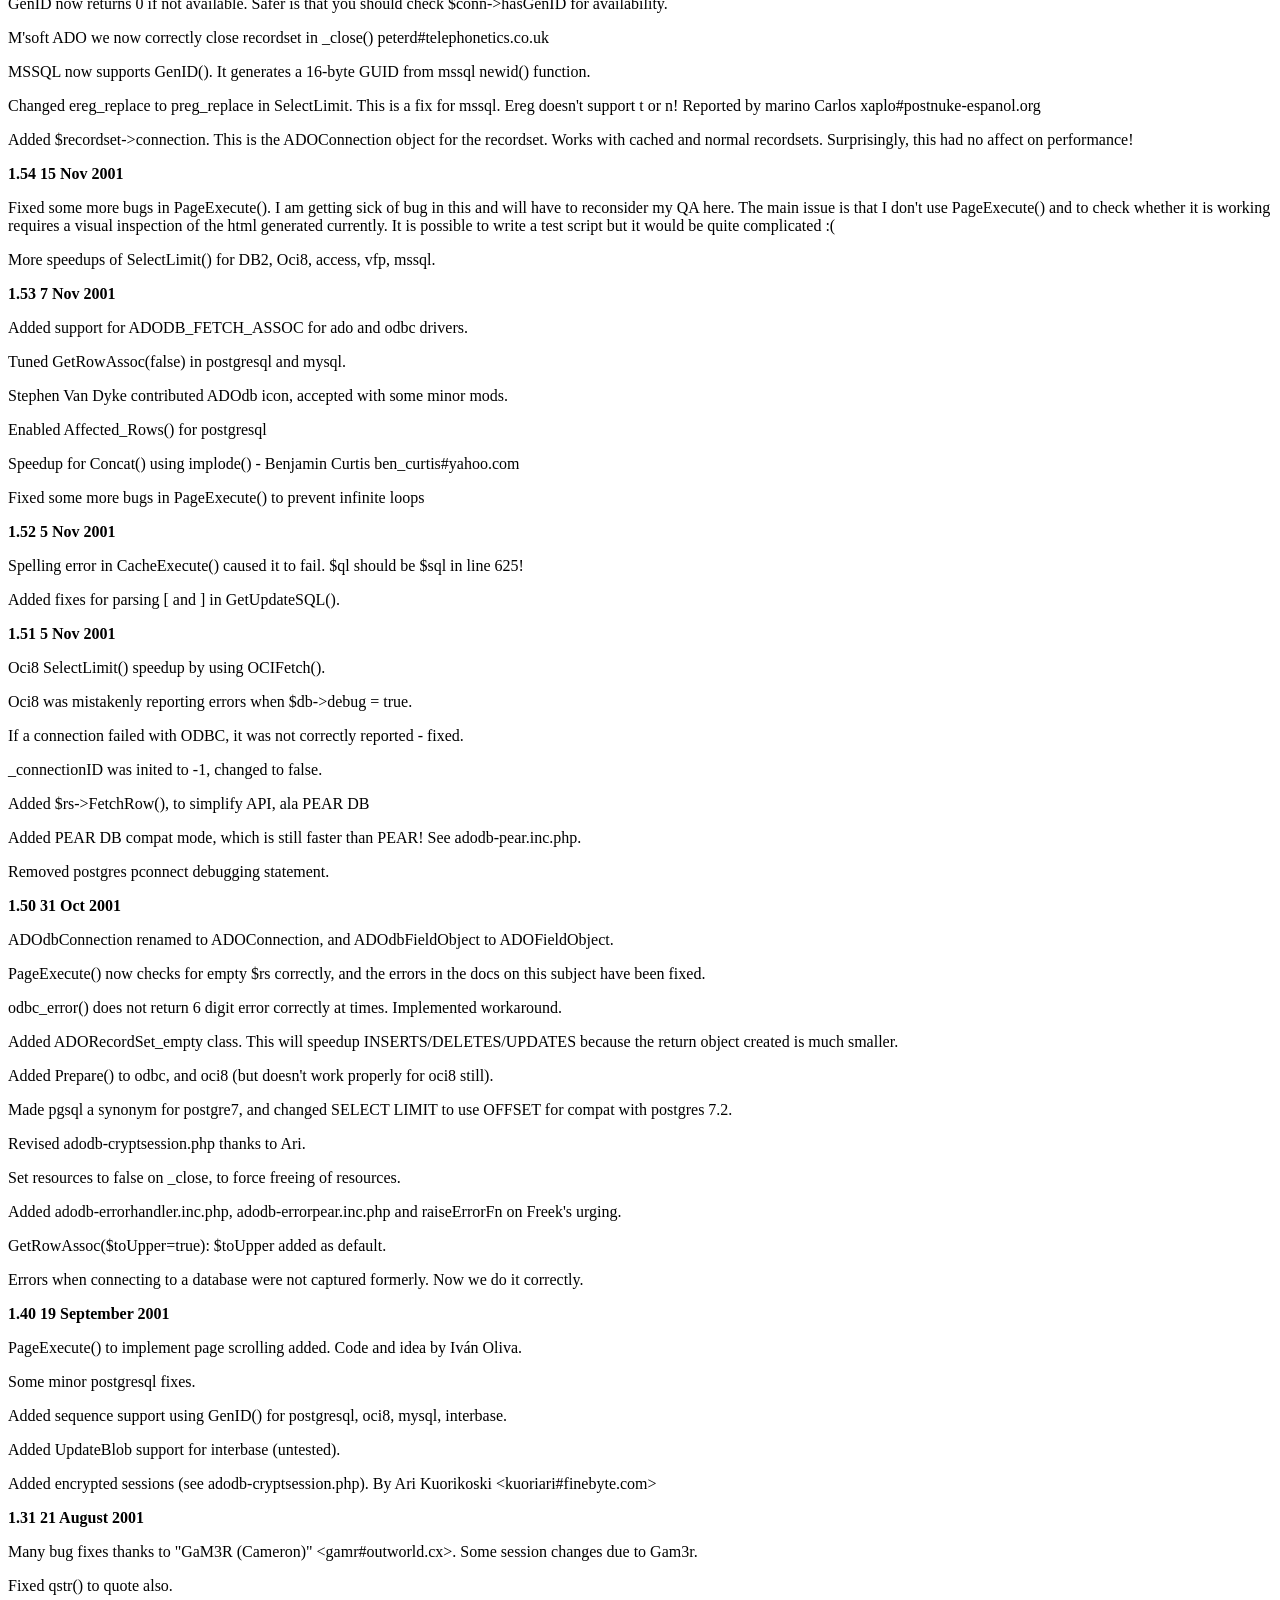
<file: chat_php_init/Admin/config/adodb/docs/old-changelog.htm>
<html><title>Old Changelog: ADOdb</title><body>
<h3>Old Changelog</h3>

</p><p><b>3.92 22 Sept 2003</b> 
</p><p>Added GetAssoc and CacheGetAssoc to connection object.
</p><p>Removed TextMax and CharMax functions from adodb.inc.php. 
</p><p>HasFailedTrans() returned false when trans failed. Fixed. 
</p><p>Moved perf driver classes into adodb/perf/*.php. 
</p><p>Misc improvements to performance monitoring, including UI(). 
</p><p>RETVAL in mssql Parameter(), we do not append @ now. 
</p><p>Added Param($name) to connection class, returns '?' or ":$name", for defining 
  bind parameters portably. 
</p><p>LogSQL traps affected_rows() and saves its value properly now. Also fixed oci8 
  _stmt and _affectedrows() bugs. 
</p><p>Session code timestamp check for oci8 works now. Formerly default NLS_DATE_FORMAT 
  stripped off time portion. Thx to Tony Blair (tonanbarbarian#hotmail.com). Also 
  added new $conn-&gt;datetime field to oci8, controls whether MetaType() returns 
  'D' ($this-&gt;datetime==false) or 'T' ($this-&gt;datetime == true) for DATE type. 
</p><p>Fixed bugs in adodb-cryptsession.inc.php and adodb-session-clob.inc.php. 
</p><p>Fixed misc bugs in adodb_key_exists, GetInsertSQL() and GetUpdateSQL(). 
</p><p>Tuned include_once handling to reduce file-system checking overhead. 
</p><p><b>3.91 9 Sept 2003</b> 
</p><p>Only released to InterAkt 
</p><p>Added LogSQL() for sql logging and $ADODB_NEWCONNECTION to override factory 
  for driver instantiation. 
</p><p>Added IfNull($field,$ifNull) function, thx to johnwilk#juno.com 
</p><p>Added portable substr support. 
</p><p>Now rs2html() has new parameter, $echo. Set to false to return $html instead 
  of echoing it. 
</p><p><b>3.90 5 Sept 2003</b> 
</p><p>First beta of performance monitoring released. 
</p><p>MySQL supports MetaTable() masking. 
</p><p>Fixed key_exists() bug in adodb-lib.inc.php 
</p><p>Added sp_executesql Prepare() support to mssql. 
</p><p>Added bind support to db2. 
</p><p>Added swedish language file - Christian Tiberg" christian#commsoft.nu 
</p><p>Bug in drop index for mssql data dict fixed. Thx to Gert-Rainer Bitterlich. 
</p><p>Left join setting for oci8 was wrong. Thx to johnwilk#juno.com 
</p><p><b>3.80 27 Aug 2003</b> 
</p><p>Patch for PHP 4.3.3 cached recordset csv2rs() fread loop incompatibility. 
</p><p>Added matching mask for MetaTables. Only for oci8, mssql and postgres currently. 
</p><p>Rewrite of "oracle" driver connection code, merging with "oci8", by Gaetano. 
</p><p>Added better debugging for Smart Transactions. 
</p><p>Postgres DBTimeStamp() was wrongly using TO_DATE. Changed to TO_TIMESTAMP. 
</p><p>ADODB_FETCH_CASE check pushed to ADONewConnection to allow people to define 
  it after including adodb.inc.php. 
</p><p>Added portugese (brazilian) to languages. Thx to "Levi Fukumori". 
</p><p>Removed arg3 parameter from Execute/SelectLimit/Cache* functions. 
</p><p>Execute() now accepts 2-d array as $inputarray. Also changed docs of fnExecute() 
  to note change in sql query counting with 2-d arrays. 
</p><p>Added MONEY to MetaType in PostgreSQL. 
</p><p>Added more debugging output to CacheFlush(). 
</p><p><b>3.72 9 Aug 2003</b> 
</p><p>Added qmagic($str), which is a qstr($str) that auto-checks for magic quotes 
  and does the right thing... 
</p><p>Fixed CacheFlush() bug - Thx to martin#gmx.de 
</p><p>Walt Boring contributed MetaForeignKeys for postgres7. 
</p><p>_fetch() called _BlobDecode() wrongly in interbase. Fixed. 
</p><p>adodb_time bug fixed with dates after 2038 fixed by Jason Pell. http://phplens.com/lens/lensforum/msgs.php?id=6980 
</p><p><b>3.71 4 Aug 2003</b> 
</p><p>The oci8 driver, MetaPrimaryKeys() did not check the owner correctly when $owner 
  == false. 
</p><p>Russian language file contributed by "Cyrill Malevanov" cyrill#malevanov.spb.ru. 
</p><p>Spanish language file contributed by "Horacio Degiorgi" horaciod#codigophp.com. 
</p><p>Error handling in oci8 bugfix - if there was an error in Execute(), then when 
  calling ErrorNo() and/or ErrorMsg(), the 1st call would return the error, but 
  the 2nd call would return no error. 
</p><p>Error handling in odbc bugfix. ODBC would always return the last error, even 
  if it happened 5 queries ago. Now we reset the errormsg to '' and errorno to 
  0 everytime before CacheExecute() and Execute(). 
</p><p><b>3.70 29 July 2003</b> 
</p><p>Added new SQLite driver. Tested on PHP 4.3 and PHP 5. 
</p><p>Added limited "sapdb" driver support - mainly date support. 
</p><p>The oci8 driver did not identify NUMBER with no defined precision correctly. 
</p><p>Added ADODB_FORCE_NULLS, if set, then PHP nulls are converted to SQL nulls 
  in GetInsertSQL/GetUpdateSQL. 
</p><p>DBDate() and DBTimeStamp() format for postgresql had problems. Fixed. 
</p><p>Added tableoptions to ChangeTableSQL(). Thx to Mike Benoit. 
</p><p>Added charset support to postgresql. Thx to Julian Tarkhanov. 
</p><p>Changed OS check for MS-Windows to prevent confusion with darWIN (MacOS) 
</p><p>Timestamp format for db2 was wrong. Changed to yyyy-mm-dd-hh.mm.ss.nnnnnn. 
</p><p>adodb-cryptsession.php includes wrong. Fixed. 
</p><p>Added MetaForeignKeys(). Supported by mssql, odbc_mssql and oci8. 
</p><p>Fixed some oci8 MetaColumns/MetaPrimaryKeys bugs. Thx to Walt Boring. 
</p><p>adodb_getcount() did not init qryRecs to 0. Missing "WHERE" clause checking 
  in GetUpdateSQL fixed. Thx to Sebastiaan van Stijn. 
</p><p>Added support for only 'VIEWS' and "TABLES" in MetaTables. From Walt Boring. 
</p><p>Upgraded to adodb-xmlschema.inc.php 0.0.2. 
</p><p>NConnect for mysql now returns value. Thx to Dennis Verspuij. 
</p><p>ADODB_FETCH_BOTH support added to interbase/firebird. 
</p><p>Czech language file contributed by Kamil Jakubovic jake#host.sk. 
</p><p>PostgreSQL BlobDecode did not use _connectionID properly. Thx to Juraj Chlebec. 
</p><p>Added some new initialization stuff for Informix. Thx to "Andrea Pinnisi" pinnisi#sysnet.it 
</p><p>ADODB_ASSOC_CASE constant wrong in sybase _fetch(). Fixed. 
</p><p><b>3.60 16 June 2003</b> 
</p><p>We now SET CONCAT_NULL_YIELDS_NULL OFF for odbc_mssql driver to be compat with 
  mssql driver. 
</p><p>The property $emptyDate missing from connection class. Also changed 1903 to 
  constant (TIMESTAMP_FIRST_YEAR=100). Thx to Sebastiaan van Stijn. 
</p><p>ADOdb speedup optimization - we now return all arrays by reference. 
</p><p>Now DBDate() and DBTimeStamp() now accepts the string 'null' as a parameter. 
  Suggested by vincent. 
</p><p>Added GetArray() to connection class. 
</p><p>Added not_null check in informix metacolumns(). 
</p><p>Connection parameters for postgresql did not work correctly when port was defined. 
</p><p>DB2 is now a tested driver, making adodb 100% compatible. Extensive changes 
  to odbc driver for DB2, including implementing serverinfo() and SQLDate(), switching 
  to SQL_CUR_USE_ODBC as the cursor mode, and lastAffectedRows and SelectLimit() 
  fixes. 
</p><p>The odbc driver's FetchField() field names did not obey ADODB_ASSOC_CASE. Fixed. 
</p><p>Some bugs in adodb_backtrace() fixed. 
</p><p>Added "INT IDENTITY" type to adorecordset::MetaType() to support odbc_mssql 
  properly. 
</p><p>MetaColumns() for oci8, mssql, odbc revised to support scale. Also minor revisions 
  to odbc MetaColumns() for vfp and db2 compat. 
</p><p>Added unsigned support to mysql datadict class. Thx to iamsure. 
</p><p>Infinite loop in mssql MoveNext() fixed when ADODB_FETCH_ASSOC used. Thx to 
  Josh R, Night_Wulfe#hotmail.com. 
</p><p>ChangeTableSQL contributed by Florian Buzin. 
</p><p>The odbc_mssql driver now sets CONCAT_NULL_YIELDS_NULL OFF for compat with 
  mssql driver. 
</p>

<p><b>3.50 19 May 2003</b></p>
<p>Fixed mssql compat with FreeTDS. FreeTDS does not implement mssql_fetch_assoc(). 
<p>Merged back connection and recordset code into adodb.inc.php. 
<p>ADOdb sessions using oracle clobs contributed by achim.gosse#ddd.de. See adodb-session-clob.php. 
<p>Added /s modifier to preg_match everywhere, which ensures that regex does not 
  stop at /n. Thx Pao-Hsi Huang. 
<p>Fixed error in metacolumns() for mssql. 
<p>Added time format support for SQLDate. 
<p>Image => B added to metatype. 
<p>MetaType now checks empty($this->blobSize) instead of empty($this). 
<p>Datadict has beta support for informix, sybase (mapped to mssql), db2 and generic 
  (which is a fudge). 
<p>BlobEncode for postgresql uses pg_escape_bytea, if available. Needed for compat 
  with 7.3. 
<p>Added $ADODB_LANG, to support multiple languages in MetaErrorMsg(). 
<p>Datadict can now parse table definition as declarative text. 
<p>For DataDict, oci8 autoincrement trigger missing semi-colon. Fixed. 
<p>For DataDict, when REPLACE flag enabled, drop sequence in datadict for autoincrement 
  field in postgres and oci8.s 
<p>Postgresql defaults to template1 database if no database defined in connect/pconnect. 
<p>We now clear _resultid in postgresql if query fails. 
<p><b>3.40 19 May 2003</b></p>
<p>Added insert_id for odbc_mssql. 
<p>Modified postgresql UpdateBlobFile() because it did not work in safe mode. 
<p>Now connection object is passed to raiseErrorFn as last parameter. Needed by 
  StartTrans(). 
<p>Added StartTrans() and CompleteTrans(). It is recommended that you do not modify 
  transOff, but use the above functions. 
<p>oci8po now obeys ADODB_ASSOC_CASE settings. 
<p>Added virtualized error codes, using PEAR DB equivalents. Requires you to manually 
  include adodb-error.inc.php yourself, with MetaError() and MetaErrorMsg($errno). 
<p>GetRowAssoc for mysql and pgsql were flawed. Fix by Ross Smith. 
<p>Added to datadict types I1, I2, I4 and I8. Changed datadict type 'T' to map 
  to timestamp instead of datetime for postgresql. 
<p>Error handling in ExecuteSQLArray(), adodb-datadict.inc.php did not work. 
<p>We now auto-quote postgresql connection parameters when building connection 
  string. 
<p>Added session expiry notification. 
<p>We now test with odbc mysql - made some changes to odbc recordset constructor. 
<p>MetaColumns now special cases access and other databases for odbc. 
<p><b>3.31 17 March 2003</b></p>
<p>Added row checking for _fetch in postgres. 
<p>Added Interval type to MetaType for postgres. 
<p>Remapped postgres driver to call postgres7 driver internally. 
<p>Adorecordset_array::getarray() did not return array when nRows >= 0. 
<p>Postgresql: at times, no error message returned by pg_result_error() but error 
  message returned in pg_last_error(). Recoded again. 
<p>Interbase blob's now use chunking for updateblob. 
<p>Move() did not set EOF correctly. Reported by Jorma T. 
<p>We properly support mysql timestamp fields when we are creating mysql tables 
  using the data-dict interface. 
<p>Table regex includes backticks character now. 
<p><b>3.30 3 March 2003</b></p>
<p>Added $ADODB_EXTENSION and $ADODB_COMPAT_FETCH constant. 
<p>Made blank1stItem configurable using syntax "value:text" in GetMenu/GetMenu2. 
  Thx to Gabriel Birke. 
<p>Previously ADOdb differed from the Microsoft standard because it did not define 
  what to set $this->fields when EOF was reached. Now at EOF, ADOdb sets $this->fields 
  to false for all databases, which is consist with Microsoft's implementation. 
  Postgresql and mysql have always worked this way (in 3.11 and earlier). If you 
  are experiencing compatibility problems (and you are not using postgresql nor 
  mysql) on upgrading to 3.30, try setting the global variables $ADODB_COUNTRECS 
  = true (which is the default) and $ADODB_FETCH_COMPAT = true (this is a new 
  global variable). 
<p>We now check both pg_result_error and pg_last_error as sometimes pg_result_error 
  does not display anything. Iman Mayes 
<p> We no longer check for magic quotes gpc in Quote(). 
<p> Misc fixes for table creation in adodb-datadict.inc.php. Thx to iamsure. 
<p> Time calculations use adodb_time library for all negative timestamps due to 
  problems in Red Hat 7.3 or later. Formerly, only did this for Windows. 
<p> In mssqlpo, we now check if $sql in _query is a string before we change || 
  to +. This is to support prepared stmts. 
<p> Move() and MoveLast() internals changed to support to support EOF and $this->fields 
  change. 
<p> Added ADODB_FETCH_BOTH support to mssql. Thx to Angel Fradejas afradejas#mediafusion.es 
<p> We now check if link resource exists before we run mysql_escape_string in 
  qstr(). 
<p> Before we flock in csv code, we check that it is not a http url. 
<p><b>3.20 17 Feb 2003</b></p>
<p>Added new Data Dictionary classes for creating tables and indexes. Warning 
  - this is very much alpha quality code. The API can still change. See adodb/tests/test-datadict.php 
  for more info. 
<p>We now ignore $ADODB_COUNTRECS for mysql, because PHP truncates incomplete 
  recordsets when mysql_unbuffered_query() is called a second time. 
<p>Now postgresql works correctly when $ADODB_COUNTRECS = false. 
<p>Changed _adodb_getcount to properly support SELECT DISTINCT. 
<p>Discovered that $ADODB_COUNTRECS=true has some problems with prepared queries 
  - suspect PHP bug. 
<p>Now GetOne and GetRow run in $ADODB_COUNTRECS=false mode for better performance. 
<p>Added support for mysql_real_escape_string() and pg_escape_string() in qstr(). 
<p>Added an intermediate variable for mysql _fetch() and MoveNext() to store fields, 
  to prevent overwriting field array with boolean when mysql_fetch_array() returns 
  false. 
<p>Made arrays for getinsertsql and getupdatesql case-insensitive. Suggested by 
  Tim Uckun" tim#diligence.com 
<p><b>3.11 11 Feb 2003</b></p>
<p>Added check for ADODB_NEVER_PERSIST constant in PConnect(). If defined, then 
  PConnect() will actually call non-persistent Connect(). 
<p>Modified interbase to properly work with Prepare(). 
<p>Added $this->ibase_timefmt to allow you to change the date and time format. 
<p>Added support for $input_array parameter in CacheFlush(). 
<p>Added experimental support for dbx, which was then removed when i found that 
  it was slower than using native calls. 
<p>Added MetaPrimaryKeys for mssql and ibase/firebird. 
<p>Added new $trim parameter to GetCol and CacheGetCol 
<p>Uses updated adodb-time.inc.php 0.06. 
<p><b>3.10 27 Jan 2003</b> 
<p>Added adodb_date(), adodb_getdate(), adodb_mktime() and adodb-time.inc.php. 
<p>For interbase, added code to handle unlimited number of bind parameters. From 
  Daniel Hasan daniel#hasan.cl. 
<p>Added BlobDecode and UpdateBlob for informix. Thx to Fernando Ortiz. 
<p>Added constant ADODB_WINDOWS. If defined, means that running on Windows. 
<p>Added constant ADODB_PHPVER which stores php version as a hex num. Removed 
  $ADODB_PHPVER variable. 
<p>Felho Bacsi reported a minor white-space regular expression problem in GetInsertSQL. 
<p>Modified ADO to use variant to store _affectedRows 
<p>Changed ibase to use base class Replace(). Modified base class Replace() to 
  support ibase. 
<p>Changed odbc to auto-detect when 0 records returned is wrong due to bad odbc 
  drivers. 
<p>Changed mssql to use datetimeconvert ini setting only when 4.30 or later (does 
  not work in 4.23). 
<p>ExecuteCursor($stmt, $cursorname, $params) now accepts a new $params array 
  of additional bind parameters -- William Lovaton walovaton#yahoo.com.mx. 
<p>Added support for sybase_unbuffered_query if ADODB_COUNTRECS == false. Thx 
  to chuck may. 
<p>Fixed FetchNextObj() bug. Thx to Jorma Tuomainen. 
<p>We now use SCOPE_IDENTITY() instead of @@IDENTITY for mssql - thx to marchesini#eside.it 
<p>Changed postgresql movenext logic to prevent illegal row number from being 
  passed to pg_fetch_array(). 
<p>Postgresql initrs bug found by "Bogdan RIPA" bripa#interakt.ro $f1 accidentally 
  named $f 
<p><b>3.00 6 Jan 2003</b> 
<p>Fixed adodb-pear.inc.php syntax error. 
<p>Improved _adodb_getcount() to use SELECT COUNT(*) FROM ($sql) for languages 
  that accept it. 
<p>Fixed _adodb_getcount() caching error. 
<p>Added sql to retrive table and column info for odbc_mssql. 
<p><strong>2.91 3 Jan 2003</strong> 
<p>Revised PHP version checking to use $ADODB_PHPVER with legal values 0x4000, 
  0x4050, 0x4200, 0x4300. 
<p>Added support for bytea fields and oid blobs in postgres by allowing BlobDecode() 
  to detect and convert non-oid fields. Also added BlobEncode to postgres when 
  you want to encode oid blobs. 
<p>Added blobEncodeType property for connections to inform phpLens what encoding 
  method to use for blobs. 
<p>Added BlobDecode() and BlobEncode() to base ADOConnection class. 
<p>Added umask() to _gencachename() when creating directories. 
<p>Added charPage for ado drivers, so you can set the code page. 
<pre>
$conn->charPage = CP_UTF8;
$conn->Connect($dsn);
</pre>
<p>Modified _seek in mysql to check for num rows=0. 
<p>Added to metatypes new informix types for IDS 9.30. Thx Fernando Ortiz. 
<p>_maxrecordcount returned in CachePageExecute $rsreturn 
<p>Fixed sybase cacheselectlimit( ) problems 
<p>MetaColumns() max_length should use precision for types X and C for ms access. 
  Fixed. 
<p>Speedup of odbc non-SELECT sql statements. 
<p>Added support in MetaColumns for Wide Char types for ODBC. We halve max_length 
  if unicode/wide char. 
<p>Added 'B' to types handled by GetUpdateSQL/GetInsertSQL. 
<p>Fixed warning message in oci8 driver with $persist variable when using PConnect. 
<p><b>2.90 11 Dec 2002</b> 
<p>Mssql and mssqlpo and oci8po now support ADODB_ASSOC_CASE. 
<p>Now MetaType() can accept a field object as the first parameter. 
<p>New $arr = $db-&gt;ServerInfo( ) function. Returns $arr['description'] which 
  is the string description, and $arr['version']. 
<p>PostgreSQL and MSSQL speedups for insert/updates. 
<p> Implemented new SetFetchMode() that removes the need to use $ADODB_FETCH_MODE. 
  Each connection has independant fetchMode. 
<p>ADODB_ASSOC_CASE now defaults to 2, use native defaults. This is because we 
  would break backward compat for too many applications otherwise. 
<p>Patched encrypted sessions to use replace() 
<p>The qstr function supports quoting of nulls when escape character is \ 
<p>Rewrote bits and pieces of session code to check for time synch and improve 
  reliability. 
<p>Added property ADOConnection::hasTransactions = true/false; 
<p>Added CreateSequence and DropSequence functions 
<p>Found misplaced MoveNext() in adodb-postgres.inc.php. Fixed. 
<p>Sybase SelectLimit not reliable because 'set rowcount' not cached - fixed. 
<p>Moved ADOConnection to adodb-connection.inc.php and ADORecordSet to adodb-recordset.inc.php. 
  This allows us to use doxygen to generate documentation. Doxygen doesn't like 
  the classes in the main adodb.inc.php file for some mysterious reason. 
<p><b>2.50, 14 Nov 2002</b> 
<p>Added transOff and transCnt properties for disabling (transOff = true) and 
  tracking transaction status (transCnt>0). 
<p>Added inputarray handling into _adodb_pageexecute_all_rows - "Ross Smith" RossSmith#bnw.com. 
<p>Fixed postgresql inconsistencies in date handling. 
<p>Added support for mssql_fetch_assoc. 
<p>Fixed $ADODB_FETCH_MODE bug in odbc MetaTables() and MetaPrimaryKeys(). 
<p>Accidentally declared UnixDate() twice, making adodb incompatible with php 
  4.3.0. Fixed. 
<p>Fixed pager problems with some databases that returned -1 for _currentRow on 
  MoveLast() by switching to MoveNext() in adodb-lib.inc.php. 
<p>Also fixed uninited $discard in adodb-lib.inc.php. 
<p><b>2.43, 25 Oct 2002</b></p>
Added ADODB_ASSOC_CASE constant to better support ibase and odbc field names. 
<p>Added support for NConnect() for oracle OCINLogin. 
<p>Fixed NumCols() bug. 
<p>Changed session handler to use Replace() on write. 
<p>Fixed oci8 SelectLimit aggregate function bug again. 
<p>Rewrote pivoting code. 
<p><b>2.42, 4 Oct 2002</b></p>
<p>Fixed ibase_fetch() problem with nulls. Also interbase now does automatic blob 
  decoding, and is backward compatible. Suggested by Heinz Hombergs heinz#hhombergs.de. 
<p>Fixed postgresql MoveNext() problems when called repeatedly after EOF. Also 
  suggested by Heinz Hombergs. 
<p>PageExecute() does not rewrite queries if SELECT DISTINCT is used. Requested 
  by hans#velum.net 
<p>Added additional fixes to oci8 SelectLimit handling with aggregate functions 
  - thx to Christian Bugge for reporting the problem. 
<p><b>2.41, 2 Oct 2002</b></p>
<p>Fixed ADODB_COUNTRECS bug in odbc. Thx to Joshua Zoshi jzoshi#hotmail.com. 
<p>Increased buffers for adodb-csvlib.inc.php for extremely long sql from 8192 
  to 32000. 
<p>Revised pivottable.inc.php code. Added better support for aggregate fields. 
<p>Fixed mysql text/blob types problem in MetaTypes base class - thx to horacio 
  degiorgi. 
<p>Added SQLDate($fmt,$date) function, which allows an sql date format string 
  to be generated - useful for group by's. 
<p>Fixed bug in oci8 SelectLimit when offset>100. 
<p><b>2.40 4 Sept 2002</b></p>
<p>Added new NLS_DATE_FORMAT property to oci8. Suggested by Laurent NAVARRO ln#altidev.com 
<p>Now use bind parameters in oci8 selectlimit for better performance. 
<p>Fixed interbase replaceQuote for dialect != 1. Thx to "BEGUIN Pierre-Henri 
  - INFOCOB" phb#infocob.com. 
<p>Added white-space check to QA. 
<p>Changed unixtimestamp to support fractional seconds (we always round down/floor 
  the seconds). Thanks to beezly#beezly.org.uk. 
<p>Now you can set the trigger_error type your own user-defined type in adodb-errorhandler.inc.php. 
  Suggested by Claudio Bustos clbustos#entelchile.net. 
<p>Added recordset filters with rsfilter.inc.php. 
<p>$conn->_rs2rs does not create a new recordset when it detects it is of type 
  array. Some trickery there as there seems to be a bug in Zend Engine 
<p>Added render_pagelinks to adodb-pager.inc.php. Code by "Pablo Costa" pablo#cbsp.com.br. 
<p>MetaType() speedup in adodb.inc.php by using hashing instead of switch. Best 
  performance if constant arrays are supported, as they are in PHP5. 
<p>adodb-session.php now updates only the expiry date if the crc32 check indicates 
  that the data has not been modified. 
<p><b>2.31 20 Aug 2002</b></p>
<p>Made changes to pivottable.inc.php due to daniel lucuzaeu's suggestions (we sum the pivottable column if desired).
<p>Fixed ErrorNo() in postgres so it does not depend on _errorMsg property.
<p>Robert Tuttle added support for oracle cursors. See ExecuteCursor().
<p>Fixed Replace() so it works with mysql when updating record where data has not changed. Reported by
Cal Evans (cal#calevans.com).
<p><b>2.30 1 Aug 2002</b></p>
<p>Added pivottable.inc.php. Thanks to daniel.lucazeau#ajornet.com for the original 
  concept.
<p>Added ADOConnection::outp($msg,$newline) to output error and debugging messages. Now 
you can override this using the ADODB_OUTP constant and use your own output handler.
<p>Changed == to === for 'null' comparison. Reported by ericquil#yahoo.com 
<p>Fixed mssql SelectLimit( ) bug when distinct used.
<p><b>2.30 1 Aug 2002</b></p>
<p>New GetCol() and CacheGetCol() from ross#bnw.com that returns the first field as a 1 dim array.
<p>We have an empty recordset, but RecordCount() could return -1. Fixed. Reported by  "Jonathan Polansky" jonathan#polansky.com.
<p>We now check for session variable changes using strlen($sessval).crc32($sessval). 
Formerly we only used crc32().
<p>Informix SelectLimit() problem with $ADODB_COUNTRECS fixed.
<p>Fixed informix SELECT FIRST x DISTINCT, and not SELECT DISTINCT FIRST x - reported by F Riosa
<p>Now default adodb error handlers ignores error if @ used.
<p>If you set $conn->autoRollback=true, we auto-rollback persistent connections for odbc, mysql, oci8, mssql. 
Default for autoRollback is false. No need to do so for postgres. 
As interbase requires a transaction id (what a flawed api), we don't do it for interbase.
<p>Changed PageExecute() to use non-greedy preg_match when searching for "FROM" keyword.
<p><b>2.20 9 July 2002</b></p>
<p>Added CacheGetOne($secs2cache,$sql), CacheGetRow($secs2cache,$sql), CacheGetAll($secs2cache,$sql).
<p>Added $conn->OffsetDate($dayFraction,$date=false) to generate sql that calcs 
  date offsets. Useful for scheduling appointments.
<p>Added connection properties: leftOuter, rightOuter that hold left and right 
  outer join operators.
<p>Added connection property: ansiOuter to indicate whether ansi outer joins supported.
<p>New driver <i>mssqlpo</i>, the portable mssql driver, which converts string 
  concat operator from || to +.
<p>Fixed ms access bug - SelectLimit() did not support ties - fixed.
<p>Karsten Kraus (Karsten.Kraus#web.de), contributed error-handling code to ADONewConnection. 
  Unfortunately due to backward compat problems, had to rollback most of the changes.
<p>Added new parameter to GetAssoc() to allow returning an array of key-value pairs, 
ignoring any additional columns in the recordset. Off by default.
<p>Corrected mssql $conn->sysDate to return only date using convert().
<p>CacheExecute() improved debugging output.
<p>Changed rs2html() so newlines are converted to BR tags. Also optimized rs2html() based
on feedback by "Jerry Workman" jerry#mtncad.com.
<p>Added support for Replace() with Interbase, using DELETE and INSERT.
<p>Some minor optimizations (mostly removing & references when passing arrays).
<p>Changed  GenID() to allows id's larger than the size of an integer.
<p>Added force_session property to oci8 for better updateblob() support.
<p>Fixed PageExecute() which did not work properly with sql containing GROUP BY.
<p><b>2.12 12 June 2002</b></p>
<p>Added toexport.inc.php to export recordsets in CSV and tab-delimited format.
<p>CachePageExecute() does not work - fixed - thx John Huong.
<p>Interbase aliases not set properly in FetchField() - fixed. Thx Stefan Goethals.
<p>Added cache property to adodb pager class. The number of secs to cache recordsets.
<p>SQL rewriting bug in pageexecute() due to skipping of newlines due to missing /s modifier. Fixed.
<p>Max size of cached recordset due to a bug was 256000 bytes. Fixed.
<p>Speedup of 1st invocation of CacheExecute() by tuning code.
<p>We compare $rewritesql with $sql in pageexecute code in case of rewrite failure.
<p><b>2.11 7 June 2002</b></p>
<p>Fixed PageExecute() rewrite sql problem - COUNT(*) and ORDER BY don't go together with
	mssql, access and postgres. Thx to Alexander Zhukov alex#unipack.ru
<p>DB2 support for CHARACTER type added - thx John Huong huongch#bigfoot.com
<p>For ado, $argProvider not properly checked. Fixed - kalimero#ngi.it
<p>Added $conn->Replace() function for update with automatic insert if the record does not exist. 
	Supported by all databases except interbase.
<p><b>2.10 4 June 2002</b></p>
<p>Added uniqueSort property to indicate mssql ORDER BY cols must be unique.
<p>Optimized session handler by crc32 the data. We only write if session data has changed.
<p>adodb_sess_read in adodb-session.php now returns ''correctly - thanks to Jorma Tuomainen, webmaster#wizactive.com
<p>Mssql driver did not throw EXECUTE errors correctly because ErrorMsg() and ErrorNo() called in wrong order. 
Pointed out by Alexios Fakos. Fixed.
<p>Changed ado to use client cursors. This fixes BeginTran() problems with ado.
<p>Added handling of timestamp type in ado.
<p>Added to ado_mssql support for insert_id() and affected_rows().
<p>Added support for mssql.datetimeconvert=0, available since php 4.2.0.
<p>Made UnixDate() less strict, so that the time is ignored if present.
<p>Changed quote() so that it checks for magic_quotes_gpc.
<p>Changed maxblobsize for odbc to default to 64000.
<p><b>2.00 13 May 2002</b></p>
<p>Added drivers <i>informix72</i> for pre-7.3 versions, and <i>oci805</i> for 
  oracle 8.0.5, and postgres64 for postgresql 6.4 and earlier. The postgres and postgres7 drivers
  are now identical.
<p>Interbase now partially supports ADODB_FETCH_BOTH, by defaulting to ASSOC mode.
<p>Proper support for blobs in mssql. Also revised blob support code 
is base class. Now UpdateBlobFile() calls UpdateBlob() for consistency.
<p>Added support for changed odbc_fetch_into api in php 4.2.0 
with $conn-&gt;_has_stupid_odbc_fetch_api_change.
<p>Fixed spelling of tablock locking hint in GenID( ) for mssql. 
<p>Added RowLock( ) to several databases, including oci8, informix, sybase, etc. 
  Fixed where error in mssql RowLock().
<p>Added sysDate and sysTimeStamp properties to most database drivers. These are the sql
functions/constants for that database that return the current date and current timestamp, and 
are useful for portable inserts and updates.
<p>Support for RecordCount() caused date handling in sybase and mssql to break. 
Fixed, thanks to Toni Tunkkari, by creating derived classes for ADORecordSet_array for
both databases. Generalized using arrayClass property. Also to support RecordCount(), 
changed metatype handling for ado drivers. Now the type returned in FetchField 
  is no longer a number, but the 1-char data type returned by MetaType.
  At the same time, fixed a lot of date handling. Now mssql support dmy and mdy date formats. 
Also speedups in sybase and mssql with preg_match and ^ in date/timestamp handling.
Added support in sybase and mssql for 24 hour clock in timestamps (no AM/PM).
<p>Extensive revisions to informix driver - thanks to Samuel CARRIERE samuel_carriere#hotmail.com 
<p>Added $ok parameter to CommitTrans($ok) for easy rollbacks.
<p>Fixed odbc MetaColumns and MetaTables to save and restore $ADODB_FETCH_MODE.
<p>Some odbc drivers did not call the base connection class constructor. Fixed.
<p>Fixed regex for GetUpdateSQL() and GetInsertSQL() to support more legal character combinations.

<p><b>1.99 21 April 2002</b></p>
<p>Added emulated RecordCount() to all database drivers if $ADODB_COUNTRECS = true 
  (which it is by default). Inspired by Cristiano Duarte (cunha17#uol.com.br). 
<p>Unified stored procedure support for mssql and oci8. Parameter() and PrepareSP() 
  functions implemented. 
<p>Added support for SELECT FIRST in informix, modified hasTop property to support 
  this. 
<p>Changed csv driver to handle updates/deletes/inserts properly (when Execute() returns true).
Bind params also work now, and raiseErrorFn with csv driver. Added csv driver to QA process. 
<p>Better error checking in oci8 UpdateBlob() and UpdateBlobFile().
<p>Added TIME type to MySQL - patch by Manfred h9125297#zechine.wu-wien.ac.at
<p>Prepare/Execute implemented for Interbase/Firebird 
<p>Changed some regular expressions to be anchored by /^ $/ for speed.
<p>Added UnixTimeStamp() and UnixDate() to ADOConnection(). Now these functions 
  are in both ADOConnection and ADORecordSet classes.
<p>Empty recordsets were not cached - fixed.
<p>Thanks to Gaetano Giunta (g.giunta#libero.it) for the oci8 code review. We 
  didn't agree on everything, but i hoped we agreed to disagree! 
<p><b>1.90 6 April 2002</b></p>
<p>Now all database drivers support fetch modes ADODB_FETCH_NUM and ADODB_FETCH_ASSOC, though
	still not fully tested. Eg. Frontbase, Sybase, Informix.
<p>NextRecordSet() support for mssql. Contributed by "Sven Axelsson" sven.axelsson#bokochwebb.se
<p>Added blob support for SQL Anywhere. Contributed by Wade Johnson wade#wadejohnson.de
<p>Fixed some security loopholes in server.php. Server.php also supports fetch mode.
<p>Generalized GenID() to support odbc and mssql drivers. Mssql no longer generates GUID's.
<p>Experimental RowLock($table,$where) for mssql.
<p>Properly implemented Prepare() in oci8 and ODBC.
<p>Added Bind() support to oci8 to support Prepare().
<p>Improved error handler. Catches CacheExecute() and GenID() errors now.
<p>Now if you are running php from the command line, debugging messages do not output html formating.
Not 100% complete, but getting there.
<p><b>1.81 22 March 2002</b></p>
<p>Restored default $ADODB_FETCH_MODE = ADODB_FETCH_DEFAULT for backward compatibility.
<p>SelectLimit for oci8 improved - Our FIRST_ROWS optimization now does not overwrite existing hint.
<p>New Sybase SQL Anywhere driver. Contributed by Wade Johnson wade#wadejohnson.de
<p><b>1.80 15 March 2002</b></p>
<p>Redesigned directory structure of ADOdb files. Added new driver directory where
all database drivers reside.
<p>Changed caching algorithm to create subdirectories. Now we scale better.
<p>Informix driver now supports insert_id(). Contribution by "Andrea Pinnisi" pinnisi#sysnet.it
<p>Added experimental ISO date and FetchField support for informix.
<p>Fixed a quoting bug in Execute() with bind parameters, causing problems with blobs.
<p>Mssql driver speedup by 10-15%.
<p>Now in CacheExecute($secs2cache,$sql,...), $secs2cache is optional. If missing, it will
take the value defined in $connection->cacheSecs (default is 3600 seconds). Note that
CacheSelectLimit(), the secs2cache is still compulsory - sigh.
<p>Sybase SQL Anywhere driver (using ODBC) contributed by Wade Johnson wade#wadejohnson.de
<p><b>1.72 8 March 2002</b></p>
<p>Added @ when returning Fields() to prevent spurious error - "Michael William Miller" mille562#pilot.msu.edu
<p>MetaDatabases() for postgres contributed by Phil pamelant#nerim.net
 <p>Mitchell T. Young (mitch#youngfamily.org) contributed informix driver.
 <p>Fixed rs2html() problem. I cannot reproduce, so probably a problem with pre PHP 4.1.0 versions,
  when supporting new ADODB_FETCH_MODEs.
 <p>Mattia Rossi (mattia#technologist.com) contributed BlobDecode() and UpdateBlobFile() for postgresql
 using the postgres specific pg_lo_import()/pg_lo_open() - i don't use them but hopefully others will
 find this useful. See <a href="http://phplens.com/lens/lensforum/msgs.php?id=1262">this posting</a>
 for an example of usage.
 <p>Added UpdateBlobFile() for uploading files to a database.
 <p>Made UpdateBlob() compatible with oci8po driver.
 <p>Added noNullStrings support to oci8 driver. Oracle changes all ' ' strings to nulls,
  so you need to set strings to ' ' to prevent the nullifying of strings. $conn->noNullStrings = true;
  will do this for you automatically. This is useful when you define a char column as NOT NULL.
  <p>Fixed UnixTimeStamp() bug - wasn't setting minutes and seconds properly. Patch from Agusti Fita i Borrell agusti#anglatecnic.com.
  <p>Toni Tunkkari added patch for sybase dates. Problem with spaces in day part of date fixed.
 <p><b>1.71 18 Jan 2002</b></p>
 <p>Sequence start id support. Now $conn->Gen_ID('seqname', 50) to start sequence from 50.
 <p>CSV driver fix for selectlimit, from Andreas - akaiser#vocote.de.
<P>Gam3r spotted that a global variable was undefined in the session handler. 
<p>Mssql date regex had error. Fixed - reported by Minh Hoang vb_user#yahoo.com.
<p>DBTimeStamp() and DBDate() now accept iso dates and unix timestamps. This means
that the PostgreSQL handling of dates in GetInsertSQL() and GetUpdateSQL() can
be removed. Also if these functions are passed '' or null or false, we return a SQL null.
<p>GetInsertSQL() and GetUpdateSQL() now accept a new parameter, $magicq to 
indicate whether quotes should be inserted based on magic quote settings - suggested by
dj#4ict.com.
<p>Reformated docs slightly based on suggestions by Chris Small.
 <p><b>1.65 28 Dec 2001</b></p>
 <p>Fixed borland_ibase class naming bug.
 <p>Now instead of using $rs->fields[0] internally, we use reset($rs->fields) so 
 that we are compatible with ADODB_FETCH_ASSOC mode. Reported by Nico S.
 <p>Changed recordset constructor and _initrs() for oci8 so that it returns the field definitions even
 if no rows in the recordset. Reported by Rick Hickerson (rhickers#mv.mv.com).
 <p>Improved support for postgresql in GetInsertSQL and GetUpdateSQL by
  "mike" mike#partner2partner.com  and "Ryan Bailey" rebel#windriders.com
 <p><b>1.64 20 Dec 2001</b></p>
<p>Danny Milosavljevic &lt;danny.milo#gmx.net> added some patches for MySQL error handling
and displaying default values.
<p>Fixed some ADODB_FETCH_BOTH inconsistencies in odbc and interbase.
<p>Added more tests to test suite to cover ADODB_FETCH_* and ADODB_ERROR_HANDLER.
<p>Added firebird (ibase) driver
<p>Added borland_ibase driver for interbase 6.5
<p><b>1.63 13 Dec 2001</b></p>
Absolute to the adodb-lib.inc.php file not set properly. Fixed.<p>

<p><b>1.62 11 Dec 2001</b></p>
<p>Major speedup of ADOdb for low-end web sites by reducing the php code loading and compiling
cycle. We conditionally compile not so common functions. 
Moved csv code to adodb-csvlib.inc.php to reduce adodb.inc.php parsing. This file
is loaded only when the csv/proxy driver is used, or CacheExecute() is run.
Also moved PageExecute(), GetSelectSQL() and GetUpdateSQL() core code to adodb-lib.inc.php.
This reduced the 70K main adodb.inc.php file to 55K, and since at least 20K of the file
is comments, we have reduced 50K of code in adodb.inc.php to 35K. There
 should be 35% reduction in memory and thus 35% speedup in compiling the php code for the
main adodb.inc.php file.
<p>Highly tuned SelectLimit() for oci8 for massive speed improvements on large files. 
Selecting 20 rows starting from the 20,000th row of a table is now 7 times faster. 
Thx to Tomas V V Cox.
<p>Allow . and # in table definitions in GetInsertSQL and GetUpdateSQL.
 See ADODB_TABLE_REGEX constant. Thx to Ari Kuorikoski.
<p>Added ADODB_PREFETCH_ROWS constant, defaulting to 10. This determines the number
of records to prefetch in a SELECT statement. Only used by oci8.</p>
<p>Added high portability Oracle class called oci8po. This uses ? for bind variables, and 
lower cases column names.</p>
<p>Now all database drivers support $ADODB_FETCH_MODE, including interbase, ado, and odbc:
ADODB_FETCH_NUM and ADODB_FETCH_ASSOC. ADODB_FETCH_BOTH is not fully implemented for all 
database drivers.
<p><b>1.61 Nov 2001</b></p>
<p>Added PO_RecordCount() and PO_Insert_ID(). PO stands for portable. Pablo Roca 
  [pabloroca#mvps.org]</p>
<p>GenID now returns 0 if not available. Safer is that you should check $conn->hasGenID 
  for availability.</p>
<p>M'soft ADO we now correctly close recordset in _close() peterd#telephonetics.co.uk</p>
<p>MSSQL now supports GenID(). It generates a 16-byte GUID from mssql newid() 
  function.</p>
<p>Changed ereg_replace to preg_replace in SelectLimit. This is a fix for mssql. 
  Ereg doesn't support t or n! Reported by marino Carlos xaplo#postnuke-espanol.org</p>
<p>Added $recordset->connection. This is the ADOConnection object for the recordset. 
Works with cached and normal recordsets. Surprisingly, this had no affect on performance!</p>
<p><b>1.54 15 Nov 2001</b></p>
Fixed some more bugs in PageExecute().  I am getting sick of bug in this and will have to 
reconsider my QA here. The main issue is that I don't use PageExecute() and 
to check whether it is working requires a visual inspection of the html generated currently.
It is possible to write a test script but it would be quite complicated :(
<p> More speedups of SelectLimit() for DB2, Oci8, access, vfp, mssql.
<p>

<p><b>1.53 7 Nov 2001</b></p>
Added support for ADODB_FETCH_ASSOC for ado and odbc drivers.<p>
Tuned GetRowAssoc(false) in postgresql and mysql.<p>
Stephen Van Dyke contributed ADOdb icon, accepted with some minor mods.<p>
Enabled Affected_Rows() for postgresql<p>
Speedup for Concat() using implode() - Benjamin Curtis ben_curtis#yahoo.com<p>
Fixed some more bugs in PageExecute() to prevent infinite loops<p>
<p><b>1.52 5 Nov 2001</b></p>
Spelling error in CacheExecute() caused it to fail. $ql should be $sql in line 625!<p>
Added fixes for parsing [ and ] in GetUpdateSQL().
<p><b>1.51 5 Nov 2001</b></p>
<p>Oci8 SelectLimit() speedup by using OCIFetch().
<p>Oci8 was mistakenly reporting errors when $db->debug = true.
<p>If a connection failed with ODBC, it was not correctly reported - fixed.
<p>_connectionID was inited to -1, changed to false.
<p>Added $rs->FetchRow(), to simplify API, ala PEAR DB
<p>Added PEAR DB compat mode, which is still faster than PEAR! See adodb-pear.inc.php.
<p>Removed postgres pconnect debugging statement.
<p><b>1.50 31 Oct 2001</b></p>
<p>ADOdbConnection renamed to ADOConnection, and ADOdbFieldObject to ADOFieldObject.
<p>PageExecute() now checks for empty $rs correctly, and the errors in the docs on this subject have been fixed.
<p>odbc_error() does not return 6 digit error correctly at times. Implemented workaround.
<p>Added ADORecordSet_empty class. This will speedup INSERTS/DELETES/UPDATES because the return
object created is much smaller.
<p>Added Prepare() to odbc, and oci8 (but doesn't work properly for oci8 still).
<p>Made pgsql a synonym for postgre7, and changed SELECT LIMIT to use OFFSET for compat with 
postgres 7.2.
<p>Revised adodb-cryptsession.php thanks to Ari.
<p>Set resources to false on _close, to force freeing of resources.
<p>Added adodb-errorhandler.inc.php, adodb-errorpear.inc.php and raiseErrorFn on Freek's urging.
<p>GetRowAssoc($toUpper=true): $toUpper added as default.
<p>Errors when connecting to a database were not captured formerly. Now we do it correctly.
<p><b>1.40 19 September 2001</b></p>
<p>PageExecute() to implement page scrolling added. Code and idea by Iv&aacute;n Oliva.</p>
<p>Some minor postgresql fixes.</p>
<p>Added sequence support using GenID() for postgresql, oci8, mysql, interbase.</p>
<p>Added UpdateBlob support for interbase (untested).</p>
<p>Added encrypted sessions (see adodb-cryptsession.php). By Ari Kuorikoski &lt;kuoriari#finebyte.com></p>
<p><b>1.31 21 August 2001</b></p>
<p>Many bug fixes thanks to "GaM3R (Cameron)" &lt;gamr#outworld.cx>. Some session changes due to Gam3r.
<p>Fixed qstr() to quote  also.
<p>rs2html() now pretty printed.
<p>Jonathan Younger jyounger#unilab.com contributed the great idea GetUpdateSQL() and GetInsertSQL() which
generates SQL to update and insert into a table from a recordset. Modify the recordset fields
array, then can this function to generate the SQL (the SQL is not executed).
<p>"Nicola Fankhauser" &lt;nicola.fankhauser#couniq.com> found some bugs in date handling for mssql.</p>
<p>Added minimal Oracle support for LOBs. Still under development.</p>
Added $ADODB_FETCH_MODE so you can control whether recordsets return arrays which are
numeric, associative or both. This is a global variable you set. Currently only MySQL, Oci8, Postgres
drivers support this.
<p>PostgreSQL properly closes recordsets now. Reported by several people.
<p>
Added UpdateBlob() for Oracle. A hack to make it easier to save blobs.
<p>
Oracle timestamps did not display properly. Fixed.
<p><b>1.20 6 June 2001</b></p>
<p>Now Oracle can connect using tnsnames.ora or server and service name</p>
<p>Extensive Oci8 speed optimizations. 
Oci8 code revised to support variable binding, and /*+ FIRST_ROWS */ hint.</p>
<p>Worked around some 4.0.6 bugs in odbc_fetch_into().</p>
<p>Paolo S. Asioli paolo.asioli#libero.it suggested GetRowAssoc().</p>
<p>Escape quotes for oracle wrongly set to '. Now '' is used.</p>
<p>Variable binding now works in ODBC also.</p>
<p>Jumped to version 1.20 because I don't like 13 :-)</p>
<p><b>1.12 6 June 2001</b></p>
<p>Changed $ADODB_DIR to ADODB_DIR constant to plug a security loophole.</p>
<p>Changed _close() to close persistent connections also. Prevents connection leaks.</p>
<p>Major revision of oracle and oci8 drivers. 
Added OCI_RETURN_NULLS and OCI_RETURN_LOBS to OCIFetchInto(). BLOB, CLOB and VARCHAR2 recognition
in MetaType() improved. MetaColumns() returns columns in correct sort order.</p>
<p>Interbase timestamp input format was wrong. Fixed.</p>
<p><b>1.11 20 May 2001</b></p>
<p>Improved file locking for Windows.</p>
<p>Probabilistic flushing of cache to avoid avalanche updates when cache timeouts.</p>
<p>Cached recordset timestamp not saved in some scenarios. Fixed.</p>
<p><b>1.10 19 May 2001</b></p>
<p>Added caching. CacheExecute() and CacheSelectLimit().
<p>Added csv driver. See <a href="http://php.weblogs.com/adodb_csv">http://php.weblogs.com/ADODB_csv</a>. 
<p>Fixed SelectLimit(), SELECT TOP not working under certain circumstances.
<p>Added better Frontbase support of MetaTypes() by Frank M. Kromann.
<p><b>1.01 24 April 2001</b></p>
<p>Fixed SelectLimit bug.  not quoted properly.
<p>SelectLimit: SELECT TOP -1 * FROM TABLE not support by Microsoft. Fixed.</p>
<p>GetMenu improved by glen.davies#cce.ac.nz to support multiple hilited items<p>
<p>FetchNextObject() did not work with only 1 record returned. Fixed bug reported by $tim#orotech.net</p>
<p>Fixed mysql field max_length problem. Fix suggested by Jim Nicholson (jnich#att.com)</p>
<p><b>1.00 16 April 2001</b></p>
<p>Given some brilliant suggestions on how to simplify ADOdb by akul. You no longer need to
setup $ADODB_DIR yourself, and ADOLoadCode() is automatically called by ADONewConnection(), 
simplifying the startup code.</p>
<p>FetchNextObject() added. Suggested by Jakub Marecek. This makes FetchObject() obsolete, as
this is more flexible and powerful.</p>
<p>Misc fixes to SelectLimit() to support Access (top must follow distinct) and Fields() 
in the array recordset. From Reinhard Balling.</p>
<p><b>0.96 27 Mar 2001</b></p>
<p>ADOConnection Close() did not return a value correctly. Thanks to akul#otamedia.com.</p>
<p>When the horrible magic_quotes is enabled, back-slash () is changed to double-backslash (\).
This doesn't make sense for Microsoft/Sybase databases. We fix this in qstr().</p>
<p>Fixed Sybase date problem in UnixDate() thanks to Toni Tunkkari. Also fixed MSSQL problem
in UnixDate() - thanks to milhouse31#hotmail.com.</p>
<p>MoveNext() moved to leaf classes for speed in MySQL/PostgreSQL. 10-15% speedup.</p>
<p>Added null handling in bindInputArray in Execute() -- Ron Baldwin suggestion.</p>
<p>Fixed some option tags. Thanks to john#jrmstudios.com.</p>
<p><b>0.95 13 Mar 2001</b></p>
<p>Added postgres7 database driver which supports LIMIT and other version 7 stuff in the future.</p>
<p>Added SelectLimit to ADOConnection to simulate PostgreSQL's "select * from table limit 10 offset 3".
Added helper function GetArrayLimit() to ADORecordSet.</p>
<p>Fixed mysql metacolumns bug. Thanks to Freek Dijkstra (phpeverywhere#macfreek.com).</p>
<p>Also many PostgreSQL changes by Freek. He almost rewrote the whole PostgreSQL driver!</p>
<p>Added fix to input parameters in Execute for non-strings by Ron Baldwin.</p>
<p>Added new metatype, X for TeXt. Formerly, metatype B for Blob also included
text fields. Now 'B' is for binary/image data. 'X' for textual data.</p>
<p>Fixed $this->GetArray() in GetRows().</p>
<p>Oracle and OCI8: 1st parameter is always blank -- now warns if it is filled.</p>
<p>Now <i>hasLimit</i> and <i>hasTop</i> added to indicate whether 
SELECT * FROM TABLE LIMIT 10 or SELECT TOP 10 * FROM TABLE are supported.</p>
<p><b>0.94 04 Feb 2001</b></p>
<p>Added ADORecordSet::GetRows() for compatibility with Microsoft ADO. Synonym for GetArray().</p>
<p>Added new metatype 'R' to represent autoincrement numbers.</p>
<p>Added ADORecordSet.FetchObject() to return a row as an object.</p>
<p>Finally got a Linux box to test PostgreSql. Many fixes.</p>
<p>Fixed copyright misspellings in 0.93.</p>
<p>Fixed mssql MetaColumns type bug.</p>
<p>Worked around odbc bug in PHP4 for sessions.</p>
<p>Fixed many documentation bugs (affected_rows, metadatabases, qstr).</p>
<p>Fixed MySQL timestamp format (removed comma).</p>
<p>Interbase driver did not call ibase_pconnect(). Fixed.</p>
<p><b>0.93 18 Jan 2002</b></p>
<p>Fixed GetMenu bug.</p>
<p>Simplified Interbase commit and rollback.</p>
<p>Default behaviour on closing a connection is now to rollback all active transactions.</p>
<p>Added field object handling for array recordset for future XML compatibility.</p>
<p>Added arr2html() to convert array to html table.</p>
<p><b>0.92 2 Jan 2002</b></p>
<p>Interbase Commit and Rollback should be working again.</p>
<p>Changed initialisation of ADORecordSet. This is internal and should not affect users. We
are doing this to support cached recordsets in the future.</p>

<p>Implemented ADORecordSet_array class. This allows you to simulate a database recordset
with an array.</p>
<p>Added UnixDate() and UnixTimeStamp() to ADORecordSet.</p>
<p><b>0.91 21 Dec 2000</b></p>
<p>Fixed ODBC so ErrorMsg() is working.</p>
<p>Worked around ADO unrecognised null (0x1) value problem in COM.</p>
<p>Added Sybase support for FetchField() type</p>
<p>Removed debugging code and unneeded html from various files</p>
<p>Changed to javadoc style comments to adodb.inc.php.</p>
<p>Added maxsql as synonym for mysqlt</p>
<p>Now ODBC downloads first 8K of blob by default
<p><b>0.90 15 Nov 2000</b></p>
<p>Lots of testing of Microsoft ADO. Should be more stable now.</p>
<p>Added $ADODB_COUNTREC. Set to false for high speed selects.</p>
<p>Added Sybase support. Contributed by Toni Tunkkari (toni.tunkkari#finebyte.com). Bug in Sybase 
  API: GetFields is unable to determine date types.</p>
<p>Changed behaviour of RecordSet.GetMenu() to support size parameter (listbox) properly.</p>
<p>Added emptyDate and emptyTimeStamp to RecordSet class that defines how to represent 
  empty dates.</p>
<p>Added MetaColumns($table) that returns an array of ADOFieldObject's listing 
  the columns of a table.</p>
<p>Added transaction support for PostgresSQL -- thanks to "Eric G. Werk" egw#netguide.dk.</p>
<p>Added adodb-session.php for session support.</p>
<p><b>0.80 30 Nov 2000</b></p>
<p>Added support for charSet for interbase. Implemented MetaTables for most databases. 
  PostgreSQL more extensively tested.</p>
<p><b>0.71 22 Nov 2000</b></p>
<p>Switched from using require_once to include/include_once for backward compatability with PHP 4.02 and earlier.</p>
<p><b>0.70 15 Nov 2000</b></p>
<p>Calls by reference have been removed (call_time_pass_reference=Off) to ensure compatibility with future versions of PHP, 
except in Oracle 7 driver due to a bug in php_oracle.dll.</p>
<p>PostgreSQL database driver contributed by Alberto Cerezal (acerezalp#dbnet.es). 
</p>
<p>Oci8 driver for Oracle 8 contributed by George Fourlanos (fou#infomap.gr).</p>
<p>Added <i>mysqlt</i> database driver to support MySQL 3.23 which has transaction 
 support. </p>
<p>Oracle default date format (DD-MON-YY) did not match ADOdb default date format (which is YYYY-MM-DD). Use ALTER SESSION to force the default date.</p>
<p>Error message checking is now included in test suite.</p>
<p>MoveNext() did not check EOF properly -- fixed.</p>
<p><b>0.60 Nov 8 2000</b></p>
<p>Fixed some constructor bugs in ODBC and ADO. Added ErrorNo function to ADOConnection 
 class. </p>
<p><b>0.51 Oct 18 2000</b></p>
<p>Fixed some interbase bugs.</p>
<p><b>0.50 Oct 16 2000</b></p>
<p>Interbase commit/rollback changed to be compatible with PHP 4.03. </p>
<p>CommitTrans( ) will now return true if transactions not supported. </p>
<p>Conversely RollbackTrans( ) will return false if transactions not supported. 
</p>
<p><b>0.46 Oct 12</b></p>
Many Oracle compatibility issues fixed. 
<p><b>0.40 Sept 26</b></p>
<p>Many bug fixes</p>
<p>Now Code for BeginTrans, CommitTrans and RollbackTrans is working. So is the Affected_Rows
and Insert_ID. Added above functions to test.php.</p>
<p>ADO type handling was busted in 0.30. Fixed.</p>
<p>Generalised Move( ) so it works will all databases, including ODBC.</p>
<p><b>0.30 Sept 18</b></p>
<p>Renamed ADOLoadDB to ADOLoadCode. This is clearer.</p>
<p>Added BeginTrans, CommitTrans and RollbackTrans functions.</p>
<p>Added Affected_Rows() and Insert_ID(), _affectedrows() and _insertID(), ListTables(), 
 ListDatabases(), ListColumns().</p>
<p>Need to add New_ID() and hasInsertID and hasAffectedRows, autoCommit </p>
<p><b>0.20 Sept 12</b></p>
<p>Added support for Microsoft's ADO.</p>
<p>Added new field to ADORecordSet -- canSeek</p>
<p>Added new parameter to _fetch($ignore_fields = false). Setting to true will 
 not update fields array for faster performance.</p>
<p>Added new field to ADORecordSet/ADOConnection -- dataProvider to indicate whether 
 a class is derived from odbc or ado.</p>
<p>Changed class ODBCFieldObject to ADOFieldObject -- not documented currently.</p>
<p>Added benchmark.php and testdatabases.inc.php to the test suite.</p>
<p>Added to ADORecordSet FastForward( ) for future high speed scrolling. Not documented.</p>
<p>Realised that ADO's Move( ) uses relative positioning. ADOdb uses absolute. 
</p>
<p><b>0.10 Sept 9 2000</b></p>
<p>First release</p>
</body></html>
</file>
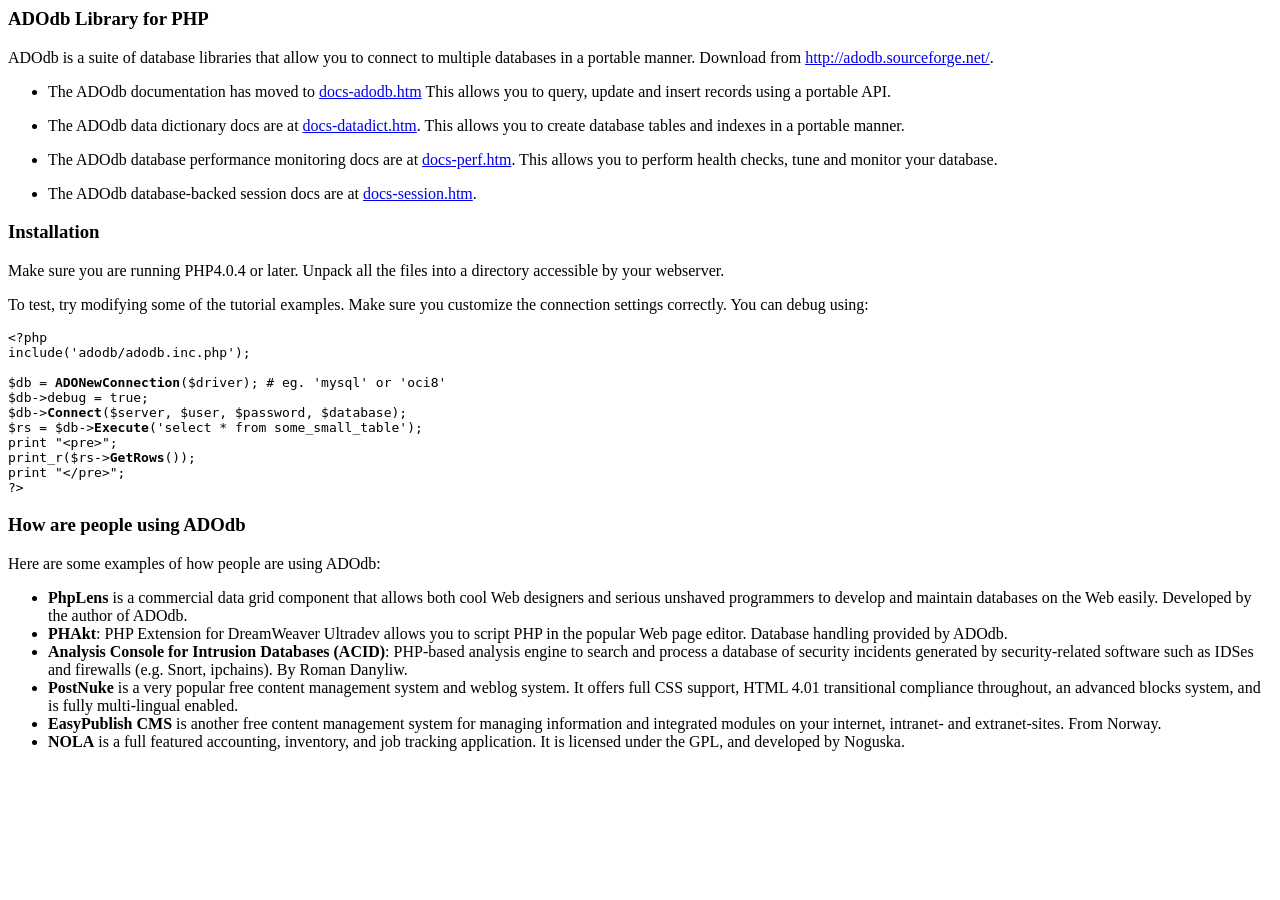
<file: chat_php_init/Admin/config/adodb/docs/readme.htm>
<html>
<head>
<title>ADODB Manual</title>
<meta http-equiv="Content-Type" content="text/html; charset=iso-8859-1">
<XSTYLE
	body,td {font-family:Arial,Helvetica,sans-serif;font-size:11pt}
	pre {font-size:9pt}
	.toplink {font-size:8pt}
	/>
</head>	
<body bgcolor="#FFFFFF">

<h3>ADOdb Library for PHP</h3>
<p>ADOdb is a suite of database libraries that allow you to connect to multiple 
	databases in a portable manner. Download from <a href=http://adodb.sourceforge.net/>http://adodb.sourceforge.net/</a>.
<ul><li>The ADOdb documentation has moved to <a href=docs-adodb.htm>docs-adodb.htm</a> 
	This allows you to query, update and insert records using a portable API.
<p><li>The ADOdb data dictionary docs are at <a href=docs-datadict.htm>docs-datadict.htm</a>. 
	This allows you to create database tables and indexes in a portable manner.
<p><li>The ADOdb database performance monitoring docs are at <a href=docs-perf.htm>docs-perf.htm</a>. 
	This allows you to perform health checks, tune and monitor your database.
<p><li>The ADOdb database-backed session docs are at <a href=docs-session.htm>docs-session.htm</a>. 
</ul>
<p>
<h3>Installation</h3>
Make sure you are running PHP4.0.4 or later. Unpack all the files into a directory accessible by your webserver.
<p>
To test, try modifying some of the tutorial examples. Make sure you customize the connection settings correctly. You can debug using:
<pre>
&lt;?php
include('adodb/adodb.inc.php');

$db = <b>ADONewConnection</b>($driver); # eg. 'mysql' or 'oci8' 
$db->debug = true;
$db-><b>Connect</b>($server, $user, $password, $database);
$rs = $db-><b>Execute</b>('select * from some_small_table');
print "&lt;pre>";
print_r($rs-><b>GetRows</b>());
print "&lt;/pre>";
?>
</pre>
<h3>How are people using ADOdb</h3>
Here are some examples of how people are using ADOdb: 
<ul>
	<li> <strong>PhpLens</strong> is a commercial data grid component that allows 
		both cool Web designers and serious unshaved programmers to develop and 
		maintain databases on the Web easily. Developed by the author of ADOdb. 
	</li>
	<li> <strong>PHAkt</strong>: PHP Extension for DreamWeaver Ultradev allows 
		you to script PHP in the popular Web page editor. Database handling provided 
		by ADOdb. </li>
	<li> <strong>Analysis Console for Intrusion Databases (ACID)</strong>: PHP-based 
		analysis engine to search and process a database of security incidents 
		generated by security-related software such as IDSes and firewalls (e.g. 
		Snort, ipchains). By Roman Danyliw. </li>
	<li> <strong>PostNuke</strong> is a very popular free content management system 
		and weblog system. It offers full CSS support, HTML 4.01 transitional 
		compliance throughout, an advanced blocks system, and is fully multi-lingual 
		enabled. </li>
	<li><strong> EasyPublish CMS</strong> is another free content management system 
		for managing information and integrated modules on your internet, intranet- 
		and extranet-sites. From Norway. </li>
	<li> <strong>NOLA</strong> is a full featured accounting, inventory, and job 
		tracking application. It is licensed under the GPL, and developed by Noguska. 
	</li>
</ul>
</body>
</html>
</file>
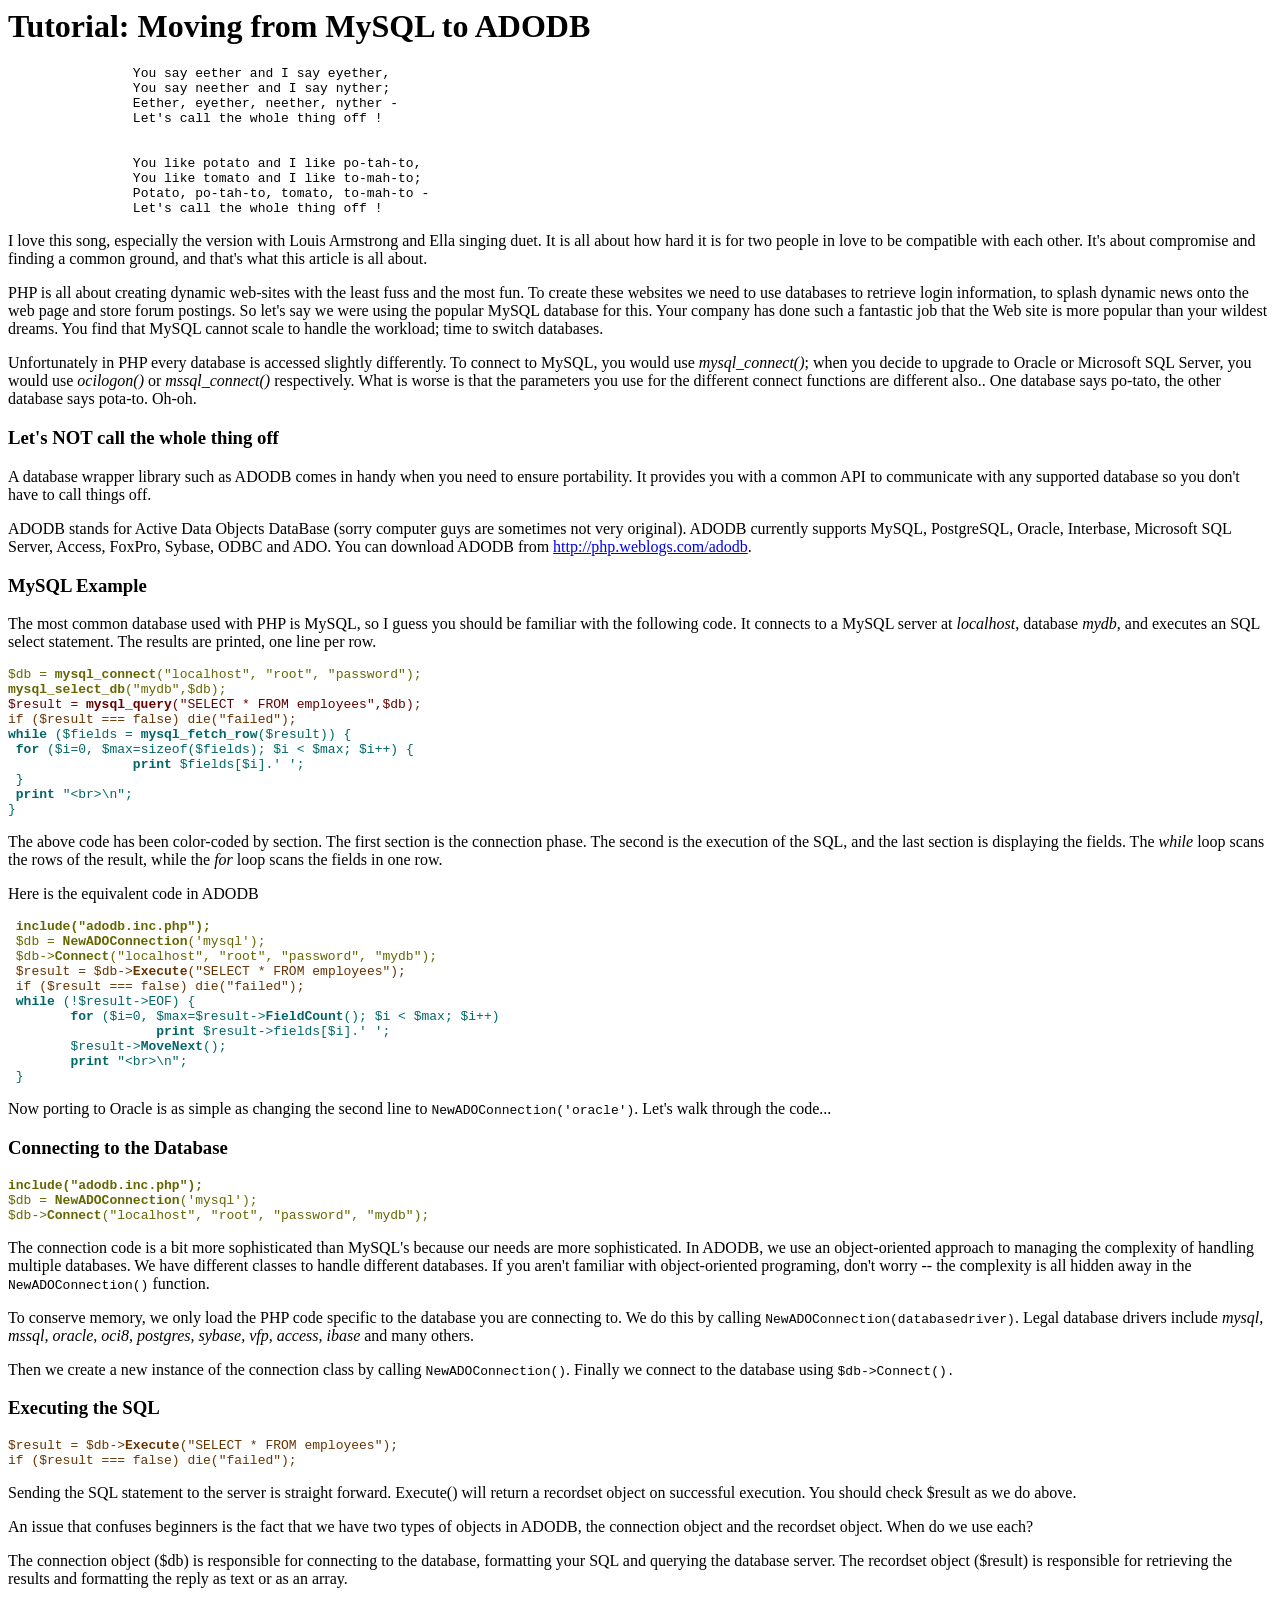
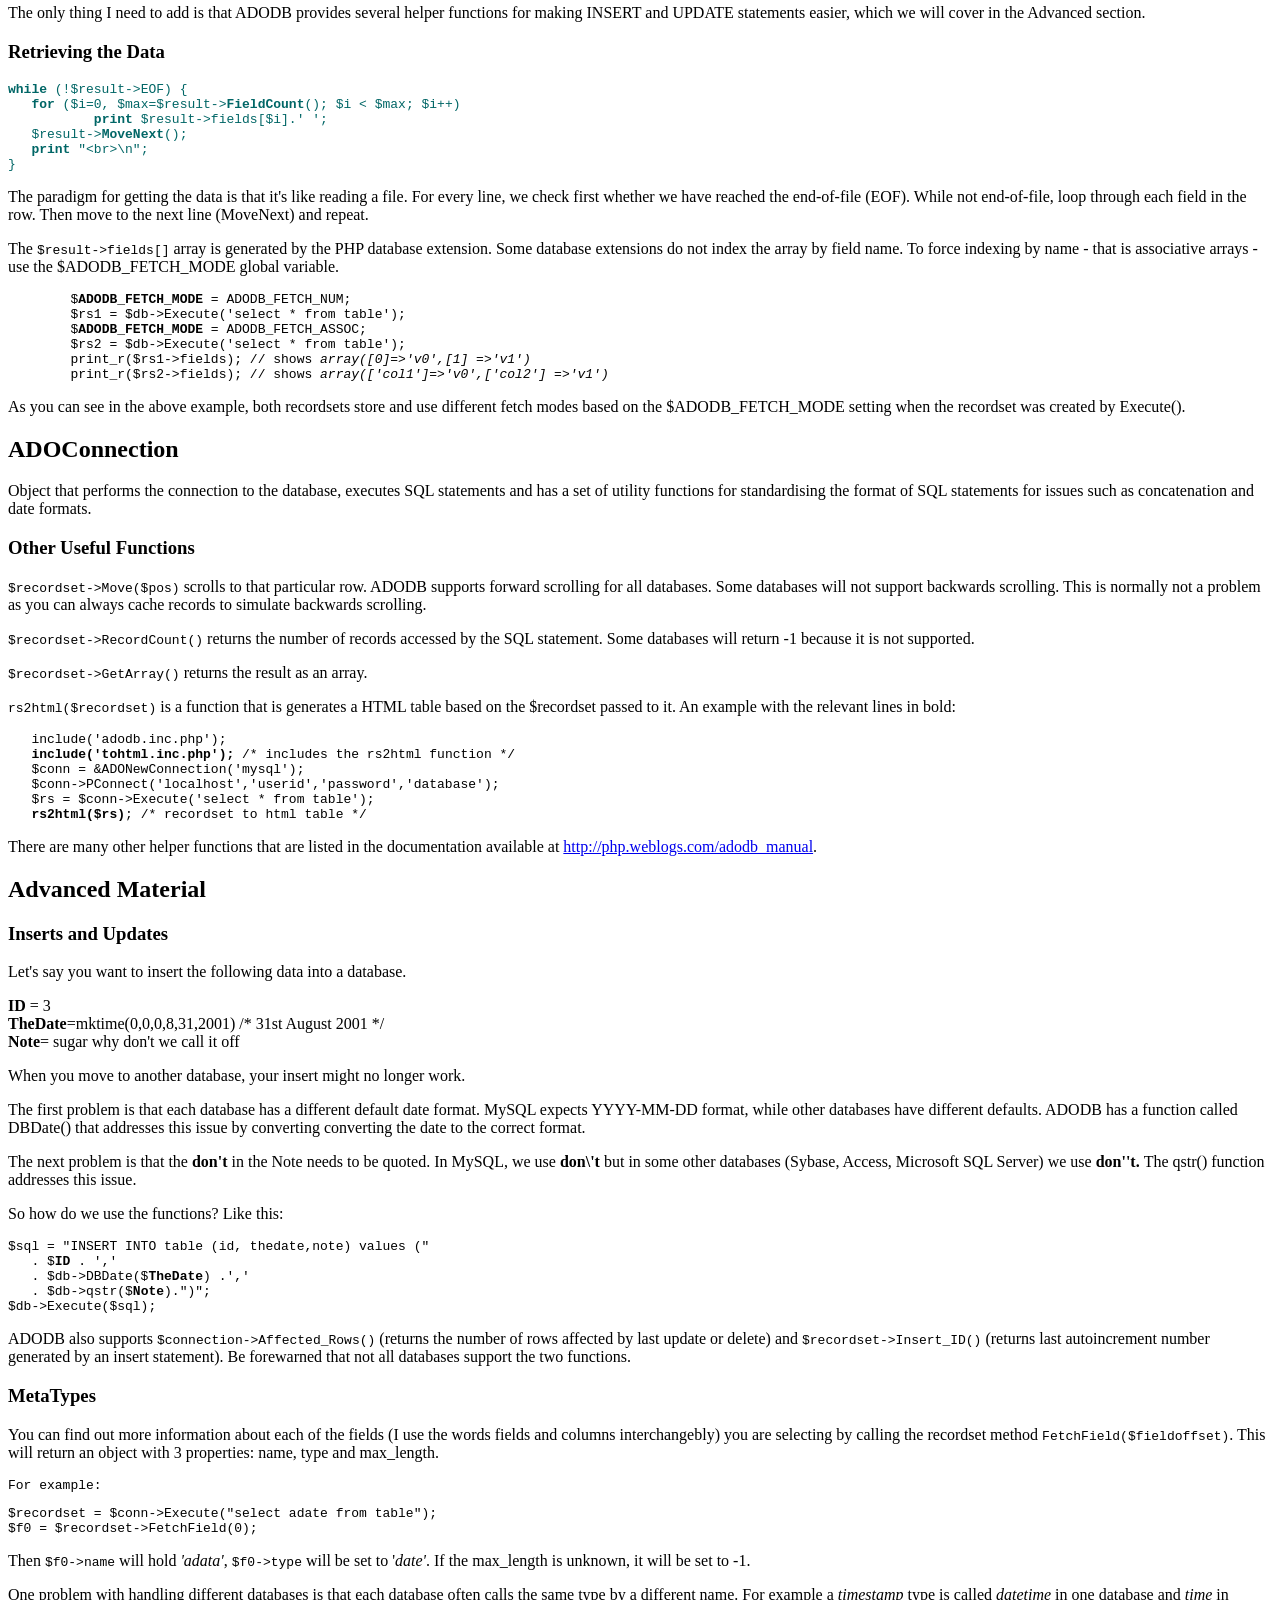
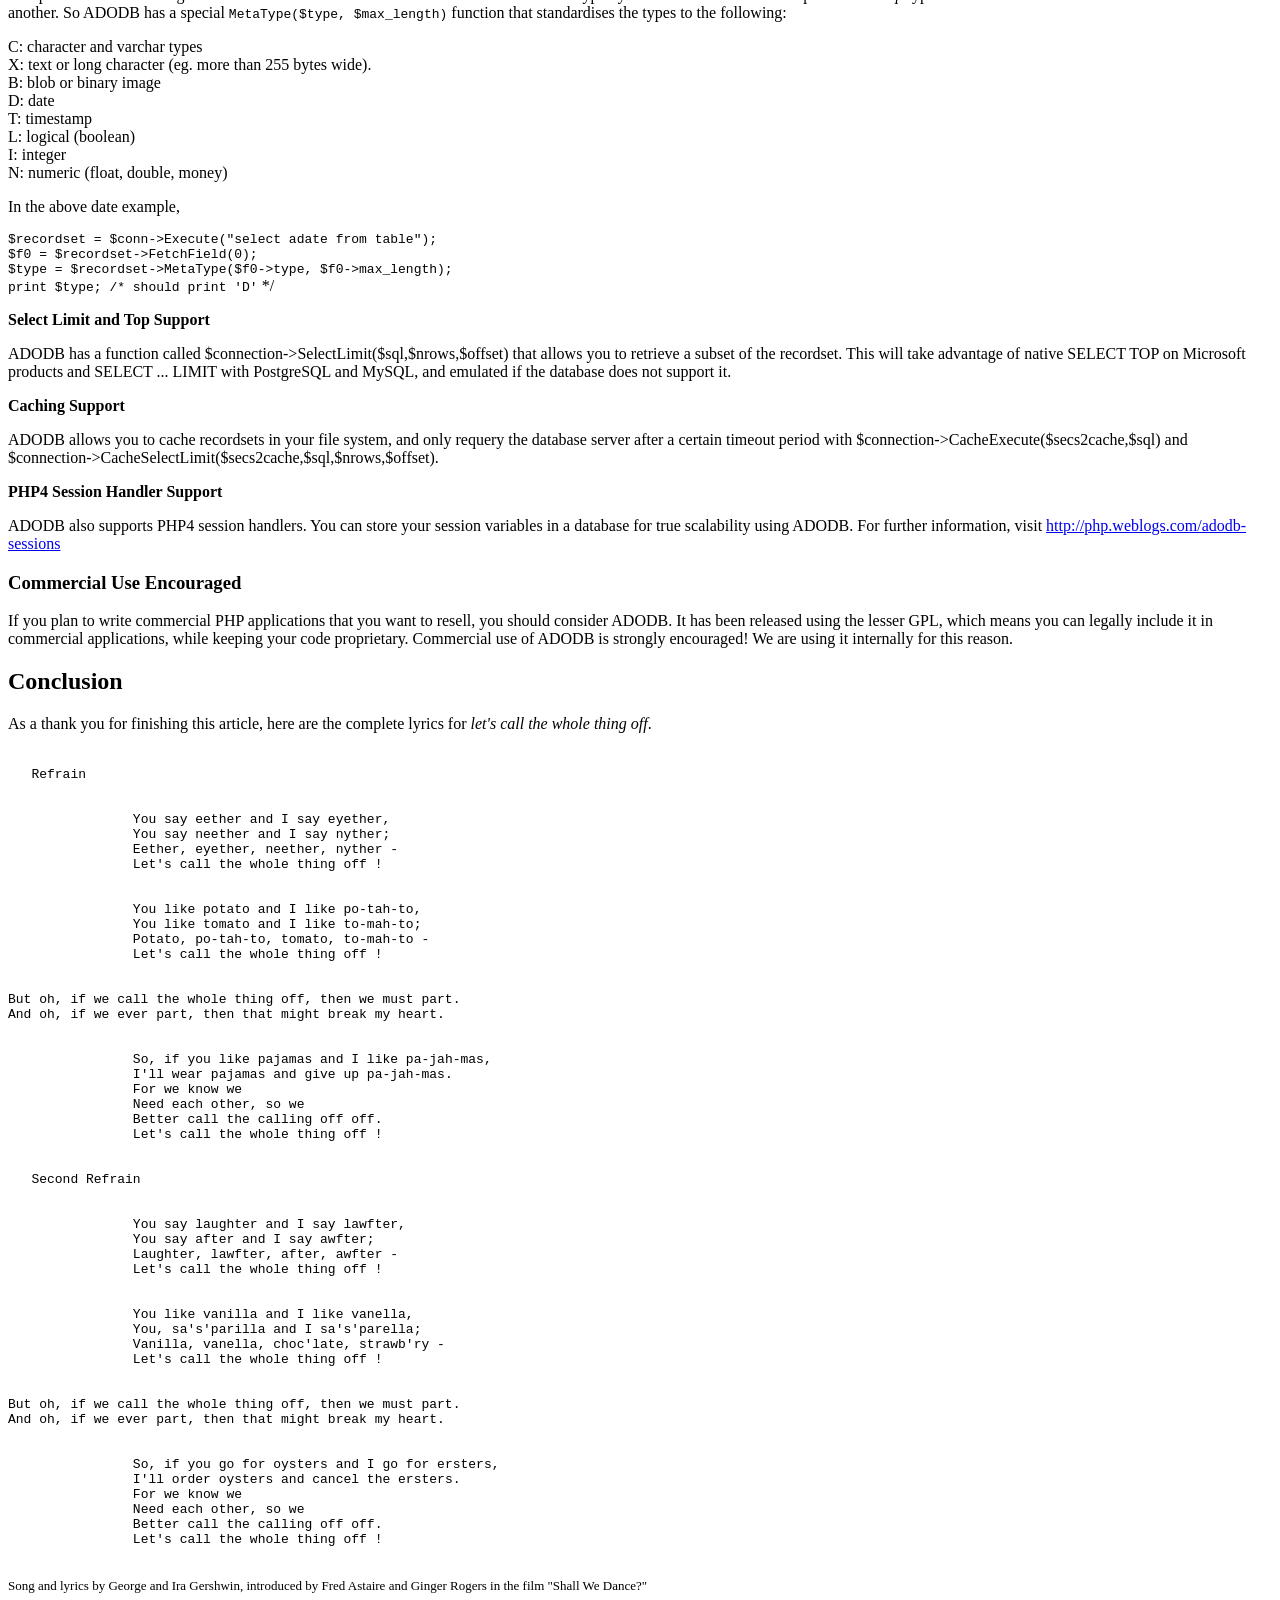
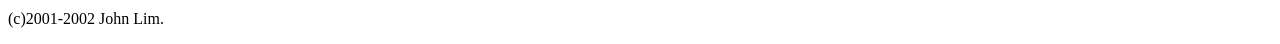
<file: chat_php_init/Admin/config/adodb/docs/tute.htm>
<!DOCTYPE HTML PUBLIC "-//W3C//DTD HTML 4.0 Transitional//EN">

<html>
<head>
	<title>Tutorial: Moving from MySQL to ADODB</title>
</head>

<body bgcolor=white>
<h1>Tutorial: Moving from MySQL to ADODB</h1>

<pre>		You say eether and I say eyether, 
		You say neether and I say nyther; 
		Eether, eyether, neether, nyther - 
		Let's call the whole thing off ! 
<br>
		You like potato and I like po-tah-to, 
		You like tomato and I like to-mah-to; 
		Potato, po-tah-to, tomato, to-mah-to - 
		Let's call the whole thing off ! 
</pre>
<p>I love this song, especially the version with Louis Armstrong and Ella singing 
  duet. It is all about how hard it is for two people in love to be compatible 
  with each other. It's about compromise and finding a common ground, and that's 
  what this article is all about. 
<p>PHP is all about creating dynamic web-sites with the least fuss and the most 
  fun. To create these websites we need to use databases to retrieve login information, 
  to splash dynamic news onto the web page and store forum postings. So let's 
  say we were using the popular MySQL database for this. Your company has done 
  such a fantastic job that the Web site is more popular than your wildest dreams. 
  You find that MySQL cannot scale to handle the workload; time to switch databases. 
<p> Unfortunately in PHP every database is accessed slightly differently. To connect 
  to MySQL, you would use <i>mysql_connect()</i>; when you decide to upgrade to 
  Oracle or Microsoft SQL Server, you would use <i>ocilogon() </i>or <i>mssql_connect()</i> 
  respectively. What is worse is that the parameters you use for the different 
  connect functions are different also.. One database says po-tato, the other 
  database says pota-to. Oh-oh. 
<h3>Let's NOT call the whole thing off</h3>
<p>A database wrapper library such as ADODB comes in handy when you need to ensure portability. It provides 
  you with a common API to communicate with any supported database so you don't have to call things off. <p>

<p>ADODB stands for Active Data Objects DataBase (sorry computer guys are sometimes 
  not very original). ADODB currently supports MySQL, PostgreSQL, Oracle, Interbase, 
  Microsoft SQL Server, Access, FoxPro, Sybase, ODBC and ADO. You can download 
  ADODB from <a href=http://php.weblogs.com/adodb></a><a href="http://php.weblogs.com/adodb">http://php.weblogs.com/adodb</a>.
<h3>MySQL Example</h3>
<p>The most common database used with PHP is MySQL, so I guess you should be familiar 
  with the following code. It connects to a MySQL server at <i>localhost</i>, 
  database <i>mydb</i>, and executes an SQL select statement. The results are 
  printed, one line per row. 
<pre><font color="#666600">$db = <b>mysql_connect</b>(&quot;localhost&quot;, &quot;root&quot;, &quot;password&quot;);
<b>mysql_select_db</b>(&quot;mydb&quot;,$db);</font>
<font color="#660000">$result = <b>mysql_query</b>(&quot;SELECT * FROM employees&quot;,$db)</font><code><font color="#663300">;
if ($result === false) die(&quot;failed&quot;);</font></code> 
<font color="#006666"><b>while</b> ($fields =<b> mysql_fetch_row</b>($result)) &#123;
 <b>for</b> ($i=0, $max=sizeof($fields); $i &lt; $max; $i++) &#123;
		<b>print</b> $fields[$i].' ';
 &#125;
 <b>print</b> &quot;&lt;br&gt;\n&quot;;
&#125;</font> 
</pre>
<p>The above code has been color-coded by section. The first section is the connection 
  phase. The second is the execution of the SQL, and the last section is displaying 
  the fields. The <i>while</i> loop scans the rows of the result, while the <i>for</i> 
  loop scans the fields in one row.</p>
<p>Here is the equivalent code in ADODB</p>
<pre><b><font color="#666600"> include(&quot;adodb.inc.php&quot;);</font></b><font color="#666600">
 $db = <b>NewADOConnection</b>('mysql');
 $db-&gt;<b>Connect</b>(&quot;localhost&quot;, &quot;root&quot;, &quot;password&quot;, &quot;mydb&quot;);</font>
 <font color="#663300">$result = $db-&gt;<b>Execute</b>(&quot;SELECT * FROM employees&quot;);
 </font><font color="#663300"></font><code><font color="#663300">if ($result === false) die(&quot;failed&quot;)</font></code><code><font color="#663300">;</font></code>  
 <font color="#006666"><b>while</b> (!$result-&gt;EOF) &#123;
	<b>for</b> ($i=0, $max=$result-&gt;<b>FieldCount</b>(); $i &lt; $max; $i++)
		   <b>print</b> $result-&gt;fields[$i].' ';
	$result-&gt;<b>MoveNext</b>();
	<b>print</b> &quot;&lt;br&gt;\n&quot;;
 &#125;</font> </pre>
<p></p>
<p>Now porting to Oracle is as simple as changing the second line to <code>NewADOConnection('oracle')</code>. 
  Let's walk through the code...</p>
<h3>Connecting to the Database</h3>
<p></p>
<pre><b><font color="#666600">include(&quot;adodb.inc.php&quot;);</font></b><font color="#666600">
$db = <b>NewADOConnection</b>('mysql');
$db-&gt;<b>Connect</b>(&quot;localhost&quot;, &quot;root&quot;, &quot;password&quot;, &quot;mydb&quot;);</font></pre>
<p>The connection code is a bit more sophisticated than MySQL's because our needs 
  are more sophisticated. In ADODB, we use an object-oriented approach to managing 
  the complexity of handling multiple databases. We have different classes to 
  handle different databases. If you aren't familiar with object-oriented programing, 
  don't worry -- the complexity is all hidden away in the<code> NewADOConnection()</code> 
  function.</p>
<p>To conserve memory, we only load the PHP code specific to the database you 
  are connecting to. We do this by calling <code>NewADOConnection(databasedriver)</code>. 
  Legal database drivers include <i>mysql, mssql, oracle, oci8, postgres, sybase, 
  vfp, access, ibase </i>and many others.</p>
<p>Then we create a new instance of the connection class by calling <code>NewADOConnection()</code>. 
  Finally we connect to the database using <code>$db-&gt;Connect(). </code></p>
<h3>Executing the SQL</h3>
<p><code><font color="#663300">$result = $db-&gt;<b>Execute</b>(&quot;SELECT * 
  FROM employees&quot;);<br>
  if ($result === false) die(&quot;failed&quot;)</font></code><code><font color="#663300">;</font></code> 
  <br>
</p>
<p>Sending the SQL statement to the server is straight forward. Execute() will 
  return a recordset object on successful execution. You should check $result 
  as we do above.
<p>An issue that confuses beginners is the fact that we have two types of objects 
  in ADODB, the connection object and the recordset object. When do we use each?
<p>The connection object ($db) is responsible for connecting to the database, 
  formatting your SQL and querying the database server. The recordset object ($result) 
  is responsible for retrieving the results and formatting the reply as text or 
  as an array.
<p>The only thing I need to add is that ADODB provides several helper functions 
  for making INSERT and UPDATE statements easier, which we will cover in the Advanced 
  section. 
<h3>Retrieving the Data<br>
</h3>
<pre><font color="#006666"><b>while</b> (!$result-&gt;EOF) &#123;
   <b>for</b> ($i=0, $max=$result-&gt;<b>FieldCount</b>(); $i &lt; $max; $i++)
	   <b>print</b> $result-&gt;fields[$i].' ';
   $result-&gt;<b>MoveNext</b>();
   <b>print</b> &quot;&lt;br&gt;\n&quot;;
&#125;</font></pre>
<p>The paradigm for getting the data is that it's like reading a file. For every 
  line, we check first whether we have reached the end-of-file (EOF). While not 
  end-of-file, loop through each field in the row. Then move to the next line 
  (MoveNext) and repeat. 
<p>The <code>$result-&gt;fields[]</code> array is generated by the PHP database 
  extension. Some database extensions do not index the array by field name. 
  To force indexing by name - that is associative arrays - 
  use the $ADODB_FETCH_MODE global variable. 
<pre>
	$<b>ADODB_FETCH_MODE</b> = ADODB_FETCH_NUM;
	$rs1 = $db->Execute('select * from table');
	$<b>ADODB_FETCH_MODE</b> = ADODB_FETCH_ASSOC;
	$rs2 = $db->Execute('select * from table');
	print_r($rs1->fields); // shows <i>array([0]=>'v0',[1] =>'v1')</i>
	print_r($rs2->fields); // shows <i>array(['col1']=>'v0',['col2'] =>'v1')</i>
</pre>
<p>
As you can see in the above example, both recordsets store and use different fetch modes
based on the $ADODB_FETCH_MODE setting when the recordset was created by Execute().</p>
<h2>ADOConnection<a name="ADOConnection"></a></h2>
<p>Object that performs the connection to the database, executes SQL statements 
  and has a set of utility functions for standardising the format of SQL statements 
  for issues such as concatenation and date formats.</p>
  
<h3>Other Useful Functions</h3>
<p><code>$recordset-&gt;Move($pos)</code> scrolls to that particular row. ADODB supports forward 
  scrolling for all databases. Some databases will not support backwards scrolling. 
  This is normally not a problem as you can always cache records to simulate backwards 
  scrolling. 
<p><code>$recordset-&gt;RecordCount()</code> returns the number of records accessed by the 
  SQL statement. Some databases will return -1 because it is not supported. 
<p><code>$recordset-&gt;GetArray()</code> returns the result as an array. 
<p><code>rs2html($recordset)</code> is a function that is generates a HTML table based on the 
  $recordset passed to it. An example with the relevant lines in bold:
<pre>   include('adodb.inc.php'); 
   <b>include('tohtml.inc.php');</b> /* includes the rs2html function */
   $conn = &amp;ADONewConnection('mysql'); 
   $conn-&gt;PConnect('localhost','userid','password','database');
   $rs = $conn-&gt;Execute('select * from table');
  <b> rs2html($rs)</b>; /* recordset to html table */ </pre>
<p>There are many other helper functions that are listed in the documentation available at <a href="http://php.weblogs.com/adodb_manual"></a><a href="http://php.weblogs.com/adodb_manual">http://php.weblogs.com/adodb_manual</a>. 
<h2>Advanced Material</h2>
<h3>Inserts and Updates </h3>
<p>Let's say you want to insert the following data into a database. 
<p><b>ID</b> = 3<br>
  <b>TheDate</b>=mktime(0,0,0,8,31,2001) /* 31st August 2001 */<br>
  <b>Note</b>= sugar why don't we call it off 
<p>When you move to another database, your insert might no longer work.</p>
<p>The first problem is that each database has a different default date format. 
  MySQL expects YYYY-MM-DD format, while other databases have different defaults. 
  ADODB has a function called DBDate() that addresses this issue by converting 
  converting the date to the correct format.</p>
<p>The next problem is that the <b>don't</b> in the Note needs to be quoted. In 
  MySQL, we use <b>don\'t</b> but in some other databases (Sybase, Access, Microsoft 
  SQL Server) we use <b>don''t. </b>The qstr() function addresses this issue.</p>
<p>So how do we use the functions? Like this:</p>
<pre>$sql = &quot;INSERT INTO table (id, thedate,note) values (&quot; 
   . $<b>ID</b> . ','
   . $db-&gt;DBDate($<b>TheDate</b>) .','
   . $db-&gt;qstr($<b>Note</b>).&quot;)&quot;;
$db-&gt;Execute($sql);</pre>
<p>ADODB also supports <code>$connection-&gt;Affected_Rows()</code> (returns the 
  number of rows affected by last update or delete) and <code>$recordset-&gt;Insert_ID()</code> 
  (returns last autoincrement number generated by an insert statement). Be forewarned 
  that not all databases support the two functions.<br>
</p>
<h3>MetaTypes</h3>
<p>You can find out more information about each of the fields (I use the words 
  fields and columns interchangebly) you are selecting by calling the recordset 
  method <code>FetchField($fieldoffset)</code>. This will return an object with 
  3 properties: name, type and max_length. 
<pre>For example:</pre>
<pre>$recordset = $conn-&gt;Execute(&quot;select adate from table&quot;);<br>$f0 = $recordset-&gt;FetchField(0);
</pre>
<p>Then <code>$f0-&gt;name</code> will hold <i>'adata'</i>, <code>$f0-&gt;type</code> 
  will be set to '<i>date'</i>. If the max_length is unknown, it will be set to 
  -1. 
<p>One problem with handling different databases is that each database often calls 
  the same type by a different name. For example a <i>timestamp</i> type is called 
  <i>datetime</i> in one database and <i>time</i> in another. So ADODB has a special 
  <code>MetaType($type, $max_length)</code> function that standardises the types 
  to the following: 
<p>C: character and varchar types<br>
  X: text or long character (eg. more than 255 bytes wide).<br>
  B: blob or binary image<br>
  D: date<br>
  T: timestamp<br>
  L: logical (boolean)<br>
  I: integer<br>
  N: numeric (float, double, money) 
<p>In the above date example, 
<p><code>$recordset = $conn-&gt;Execute(&quot;select adate from table&quot;);<br>
  $f0 = $recordset-&gt;FetchField(0);<br>
  $type = $recordset-&gt;MetaType($f0-&gt;type, $f0-&gt;max_length);<br>
  print $type; /* should print 'D'</code> */
<p> 
<p><b>Select Limit and Top Support</b> 
<p>ADODB has a function called $connection->SelectLimit($sql,$nrows,$offset) that allows
you to retrieve a subset of the recordset. This will take advantage of native
SELECT TOP on Microsoft products and SELECT ... LIMIT with PostgreSQL and MySQL, and
emulated if the database does not support it.
<p><b>Caching Support</b> 
<p>ADODB allows you to cache recordsets in your file system, and only requery the database
server after a certain timeout period with $connection->CacheExecute($secs2cache,$sql) and 
$connection->CacheSelectLimit($secs2cache,$sql,$nrows,$offset).
<p><b>PHP4 Session Handler Support</b> 
<p>ADODB also supports PHP4 session handlers. You can store your session variables 
  in a database for true scalability using ADODB. For further information, visit 
  <a href="http://php.weblogs.com/adodb-sessions"></a><a href="http://php.weblogs.com/adodb-sessions">http://php.weblogs.com/adodb-sessions</a>
<h3>Commercial Use Encouraged</h3>
<p>If you plan to write commercial PHP applications that you want to resell, you should consider ADODB. It has been released using the lesser GPL, which means you can legally include it in commercial applications, while keeping your code proprietary. Commercial use of ADODB is strongly encouraged! We are using it internally for this reason.<p>

<h2>Conclusion</h2>
<p>As a thank you for finishing this article, here are the complete lyrics for 
  <i>let's call the whole thing off</i>.<br>
  <br>
<pre>
   Refrain 
<br>
		You say eether and I say eyether, 
		You say neether and I say nyther; 
		Eether, eyether, neether, nyther - 
		Let's call the whole thing off ! 
<br>
		You like potato and I like po-tah-to, 
		You like tomato and I like to-mah-to; 
		Potato, po-tah-to, tomato, to-mah-to - 
		Let's call the whole thing off ! 
<br>
But oh, if we call the whole thing off, then we must part. 
And oh, if we ever part, then that might break my heart. 
<br>
		So, if you like pajamas and I like pa-jah-mas, 
		I'll wear pajamas and give up pa-jah-mas. 
		For we know we 
		Need each other, so we 
		Better call the calling off off. 
		Let's call the whole thing off ! 
<br>
   Second Refrain 
<br>
		You say laughter and I say lawfter, 
		You say after and I say awfter; 
		Laughter, lawfter, after, awfter - 
		Let's call the whole thing off ! 
<br>
		You like vanilla and I like vanella, 
		You, sa's'parilla and I sa's'parella; 
		Vanilla, vanella, choc'late, strawb'ry - 
		Let's call the whole thing off ! 
<br>
But oh, if we call the whole thing off, then we must part. 
And oh, if we ever part, then that might break my heart. 
<br>
		So, if you go for oysters and I go for ersters, 
		I'll order oysters and cancel the ersters. 
		For we know we 
		Need each other, so we 
		Better call the calling off off. 
		Let's call the whole thing off ! 
  </pre>
<p><font size=2>Song and lyrics by George and Ira Gershwin, introduced by Fred Astaire and Ginger Rogers
in the film "Shall We Dance?"  </font><p>
<p>
(c)2001-2002 John Lim.

</body>
</html>
</file>
